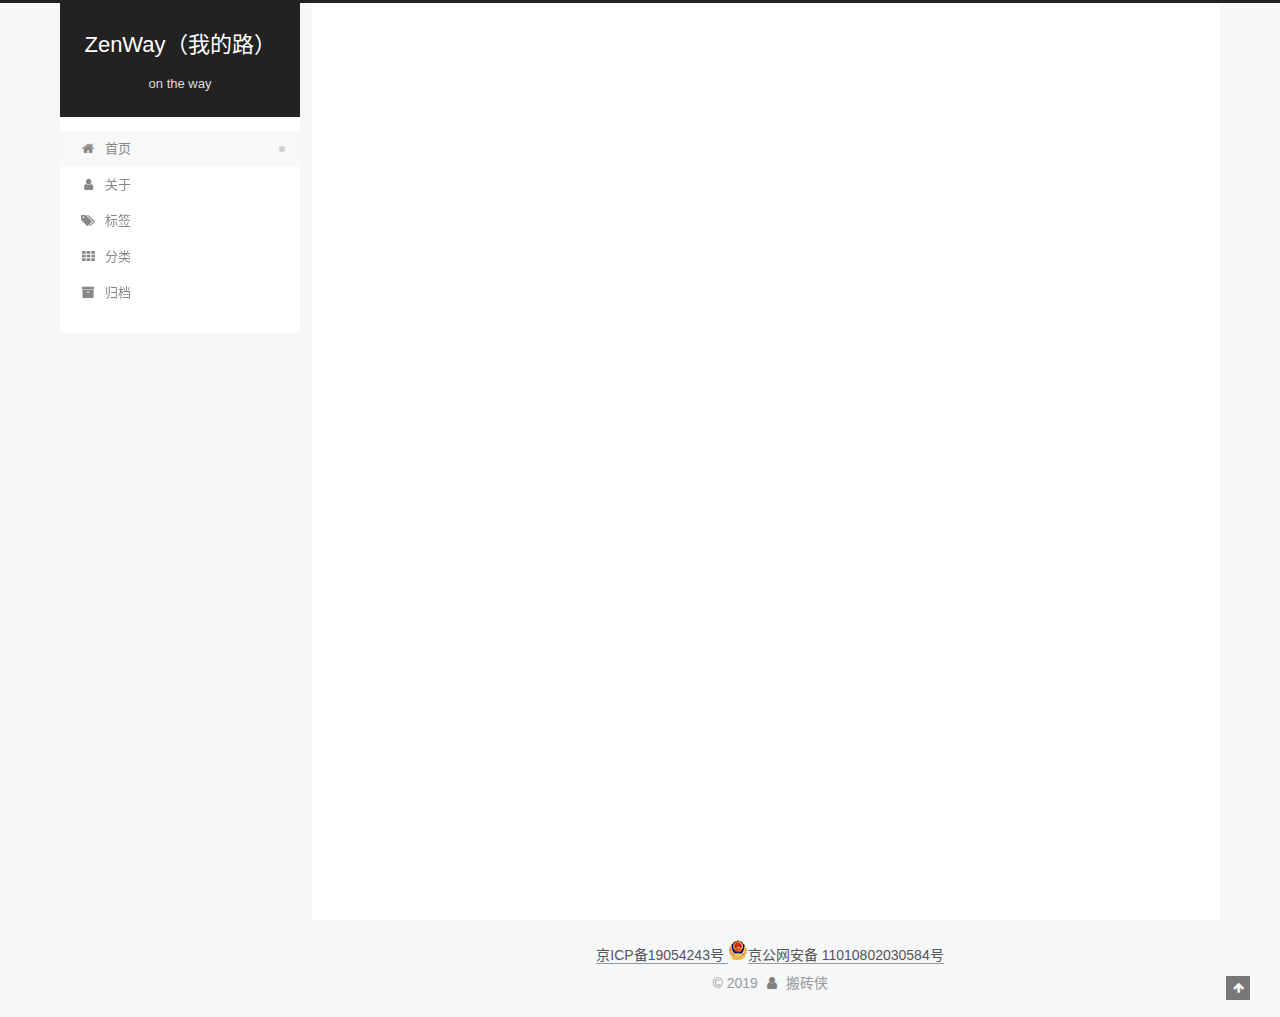
<file: index.html>
<!DOCTYPE html>
<html lang="zh-CN">
<head>
  <meta charset="UTF-8">
<meta name="viewport" content="width=device-width, initial-scale=1, maximum-scale=2">
<meta name="theme-color" content="#222">
<meta name="generator" content="Hexo 4.2.0">
  <link rel="apple-touch-icon" sizes="180x180" href="/images/apple-touch-icon-next.png">
  <link rel="icon" type="image/png" sizes="32x32" href="/images/favicon-32x32-next.png">
  <link rel="icon" type="image/png" sizes="16x16" href="/images/favicon-16x16-next.png">
  <link rel="mask-icon" href="/images/logo.svg" color="#222">

<link rel="stylesheet" href="/css/main.css">


<link rel="stylesheet" href="/lib/font-awesome/css/font-awesome.min.css">


<script id="hexo-configurations">
  var NexT = window.NexT || {};
  var CONFIG = {
    hostname: new URL('https://zenway.live').hostname,
    root: '/',
    scheme: 'Pisces',
    version: '7.6.0',
    exturl: false,
    sidebar: {"position":"left","display":"post","padding":18,"offset":12,"onmobile":false},
    copycode: {"enable":true,"show_result":true,"style":null},
    back2top: {"enable":true,"sidebar":false,"scrollpercent":false},
    bookmark: {"enable":false,"color":"#222","save":"auto"},
    fancybox: false,
    mediumzoom: false,
    lazyload: false,
    pangu: false,
    comments: {"style":"tabs","active":null,"storage":true,"lazyload":false,"nav":null},
    algolia: {
      appID: '',
      apiKey: '',
      indexName: '',
      hits: {"per_page":10},
      labels: {"input_placeholder":"Search for Posts","hits_empty":"We didn't find any results for the search: ${query}","hits_stats":"${hits} results found in ${time} ms"}
    },
    localsearch: {"enable":false,"trigger":"auto","top_n_per_article":1,"unescape":false,"preload":false},
    path: '',
    motion: {"enable":true,"async":false,"transition":{"post_block":"fadeIn","post_header":"slideDownIn","post_body":"slideDownIn","coll_header":"slideLeftIn","sidebar":"slideUpIn"}}
  };
</script>

  <meta property="og:type" content="website">
<meta property="og:title" content="ZenWay（我的路）">
<meta property="og:url" content="https://zenway.live/index.html">
<meta property="og:site_name" content="ZenWay（我的路）">
<meta property="og:locale" content="zh_CN">
<meta property="article:author" content="搬砖侠">
<meta name="twitter:card" content="summary">

<link rel="canonical" href="https://zenway.live/">


<script id="page-configurations">
  // https://hexo.io/docs/variables.html
  CONFIG.page = {
    sidebar: "",
    isHome: true,
    isPost: false
  };
</script>

  <title>ZenWay（我的路）</title>
  






  <noscript>
  <style>
  .use-motion .brand,
  .use-motion .menu-item,
  .sidebar-inner,
  .use-motion .post-block,
  .use-motion .pagination,
  .use-motion .comments,
  .use-motion .post-header,
  .use-motion .post-body,
  .use-motion .collection-header { opacity: initial; }

  .use-motion .site-title,
  .use-motion .site-subtitle {
    opacity: initial;
    top: initial;
  }

  .use-motion .logo-line-before i { left: initial; }
  .use-motion .logo-line-after i { right: initial; }
  </style>
</noscript>

</head>

<body itemscope itemtype="http://schema.org/WebPage">
  <div class="container use-motion">
    <div class="headband"></div>

    <header class="header" itemscope itemtype="http://schema.org/WPHeader">
      <div class="header-inner"><div class="site-brand-container">
  <div class="site-meta">

    <div>
      <a href="/" class="brand" rel="start">
        <span class="logo-line-before"><i></i></span>
        <span class="site-title">ZenWay（我的路）</span>
        <span class="logo-line-after"><i></i></span>
      </a>
    </div>
        <p class="site-subtitle">on the way</p>
  </div>

  <div class="site-nav-toggle">
    <div class="toggle" aria-label="切换导航栏">
      <span class="toggle-line toggle-line-first"></span>
      <span class="toggle-line toggle-line-middle"></span>
      <span class="toggle-line toggle-line-last"></span>
    </div>
  </div>
</div>


<nav class="site-nav">
  
  <ul id="menu" class="menu">
        <li class="menu-item menu-item-home">

    <a href="/" rel="section"><i class="fa fa-fw fa-home"></i>首页</a>

  </li>
        <li class="menu-item menu-item-about">

    <a href="/about/" rel="section"><i class="fa fa-fw fa-user"></i>关于</a>

  </li>
        <li class="menu-item menu-item-tags">

    <a href="/tags/" rel="section"><i class="fa fa-fw fa-tags"></i>标签</a>

  </li>
        <li class="menu-item menu-item-categories">

    <a href="/categories/" rel="section"><i class="fa fa-fw fa-th"></i>分类</a>

  </li>
        <li class="menu-item menu-item-archives">

    <a href="/archives/" rel="section"><i class="fa fa-fw fa-archive"></i>归档</a>

  </li>
  </ul>

</nav>
</div>
    </header>

    
  <div class="back-to-top">
    <i class="fa fa-arrow-up"></i>
    <span>0%</span>
  </div>


    <main class="main">
      <div class="main-inner">
        <div class="content-wrap">
          

          <div class="content">
            

  <div class="posts-expand">
        
  
  
  <article itemscope itemtype="http://schema.org/Article" class="post-block home" lang="zh-CN">
    <link itemprop="mainEntityOfPage" href="https://zenway.live/2019/12/24/note-vps/">

    <span hidden itemprop="author" itemscope itemtype="http://schema.org/Person">
      <meta itemprop="image" content="/images/avatar.gif">
      <meta itemprop="name" content="搬砖侠">
      <meta itemprop="description" content="">
    </span>

    <span hidden itemprop="publisher" itemscope itemtype="http://schema.org/Organization">
      <meta itemprop="name" content="ZenWay（我的路）">
    </span>
      <header class="post-header">
        <h1 class="post-title" itemprop="name headline">
          
            <a href="/2019/12/24/note-vps/" class="post-title-link" itemprop="url">云服务器使用记录</a>
        </h1>

        <div class="post-meta">
            <span class="post-meta-item">
              <span class="post-meta-item-icon">
                <i class="fa fa-calendar-o"></i>
              </span>
              <span class="post-meta-item-text">发表于</span>

              <time title="创建时间：2019-12-25 00:00:00" itemprop="dateCreated datePublished" datetime="2019-12-25T00:00:00+08:00">2019-12-25</time>
            </span>
              <span class="post-meta-item">
                <span class="post-meta-item-icon">
                  <i class="fa fa-calendar-check-o"></i>
                </span>
                <span class="post-meta-item-text">更新于</span>
                <time title="修改时间：2019-12-29 02:59:32" itemprop="dateModified" datetime="2019-12-29T02:59:32+08:00">2019-12-29</time>
              </span>
            <span class="post-meta-item">
              <span class="post-meta-item-icon">
                <i class="fa fa-folder-o"></i>
              </span>
              <span class="post-meta-item-text">分类于</span>
                <span itemprop="about" itemscope itemtype="http://schema.org/Thing">
                  <a href="/categories/Note/" itemprop="url" rel="index">
                    <span itemprop="name">Note</span>
                  </a>
                </span>
            </span>

          

        </div>
      </header>

    
    
    
    <div class="post-body" itemprop="articleBody">

      
          <div class="note default">
            <p>OS Release: CentOS Linux release 7.7.1908 (Core)<br>原则：以 docker 的方式安装应用，通过 nginx 代理</p>
          </div>
          <!--noindex-->
            <div class="post-button">
              <a class="btn" href="/2019/12/24/note-vps/#more" rel="contents">
                阅读全文 &raquo;
              </a>
            </div>
          <!--/noindex-->
        
      
    </div>

    
    
    
      <footer class="post-footer">
        <div class="post-eof"></div>
      </footer>
  </article>
  
  
  

        
  
  
  <article itemscope itemtype="http://schema.org/Article" class="post-block home" lang="zh-CN">
    <link itemprop="mainEntityOfPage" href="https://zenway.live/2019/12/23/hello-world/">

    <span hidden itemprop="author" itemscope itemtype="http://schema.org/Person">
      <meta itemprop="image" content="/images/avatar.gif">
      <meta itemprop="name" content="搬砖侠">
      <meta itemprop="description" content="">
    </span>

    <span hidden itemprop="publisher" itemscope itemtype="http://schema.org/Organization">
      <meta itemprop="name" content="ZenWay（我的路）">
    </span>
      <header class="post-header">
        <h1 class="post-title" itemprop="name headline">
          
            <a href="/2019/12/23/hello-world/" class="post-title-link" itemprop="url">起源</a>
        </h1>

        <div class="post-meta">
            <span class="post-meta-item">
              <span class="post-meta-item-icon">
                <i class="fa fa-calendar-o"></i>
              </span>
              <span class="post-meta-item-text">发表于</span>

              <time title="创建时间：2019-12-24 00:00:00" itemprop="dateCreated datePublished" datetime="2019-12-24T00:00:00+08:00">2019-12-24</time>
            </span>
              <span class="post-meta-item">
                <span class="post-meta-item-icon">
                  <i class="fa fa-calendar-check-o"></i>
                </span>
                <span class="post-meta-item-text">更新于</span>
                <time title="修改时间：2019-12-29 02:59:32" itemprop="dateModified" datetime="2019-12-29T02:59:32+08:00">2019-12-29</time>
              </span>
            <span class="post-meta-item">
              <span class="post-meta-item-icon">
                <i class="fa fa-folder-o"></i>
              </span>
              <span class="post-meta-item-text">分类于</span>
                <span itemprop="about" itemscope itemtype="http://schema.org/Thing">
                  <a href="/categories/Diary/" itemprop="url" rel="index">
                    <span itemprop="name">Diary</span>
                  </a>
                </span>
            </span>

          

        </div>
      </header>

    
    
    
    <div class="post-body" itemprop="articleBody">

      
          <h1 id="初衷"><a href="#初衷" class="headerlink" title="初衷"></a>初衷</h1><p>之前通过 GitHub Pages+域名折腾过段时间的个人博客，由于种种原因，没有坚持下去。随着年龄的增长，记忆力慢慢跟不上，被迫养成记笔记的习惯，也希望能有一些东西拿出来分享。</p>
          <!--noindex-->
            <div class="post-button">
              <a class="btn" href="/2019/12/23/hello-world/#more" rel="contents">
                阅读全文 &raquo;
              </a>
            </div>
          <!--/noindex-->
        
      
    </div>

    
    
    
      <footer class="post-footer">
        <div class="post-eof"></div>
      </footer>
  </article>
  
  
  

  </div>

  



          </div>
          

<script>
  window.addEventListener('tabs:register', () => {
    let activeClass = CONFIG.comments.activeClass;
    if (CONFIG.comments.storage) {
      activeClass = localStorage.getItem('comments_active') || activeClass;
    }
    if (activeClass) {
      let activeTab = document.querySelector(`a[href="#comment-${activeClass}"]`);
      if (activeTab) {
        activeTab.click();
      }
    }
  });
  if (CONFIG.comments.storage) {
    window.addEventListener('tabs:click', event => {
      if (!event.target.matches('.tabs-comment .tab-content .tab-pane')) return;
      let commentClass = event.target.classList[1];
      localStorage.setItem('comments_active', commentClass);
    });
  }
</script>

        </div>
          
  
  <div class="toggle sidebar-toggle">
    <span class="toggle-line toggle-line-first"></span>
    <span class="toggle-line toggle-line-middle"></span>
    <span class="toggle-line toggle-line-last"></span>
  </div>

  <aside class="sidebar">
    <div class="sidebar-inner">

      <ul class="sidebar-nav motion-element">
        <li class="sidebar-nav-toc">
          文章目录
        </li>
        <li class="sidebar-nav-overview">
          站点概览
        </li>
      </ul>

      <!--noindex-->
      <div class="post-toc-wrap sidebar-panel">
      </div>
      <!--/noindex-->

      <div class="site-overview-wrap sidebar-panel">
        <div class="site-author motion-element" itemprop="author" itemscope itemtype="http://schema.org/Person">
  <p class="site-author-name" itemprop="name">搬砖侠</p>
  <div class="site-description" itemprop="description"></div>
</div>
<div class="site-state-wrap motion-element">
  <nav class="site-state">
      <div class="site-state-item site-state-posts">
          <a href="/archives/">
        
          <span class="site-state-item-count">2</span>
          <span class="site-state-item-name">日志</span>
        </a>
      </div>
      <div class="site-state-item site-state-categories">
            <a href="/categories/">
          
        <span class="site-state-item-count">2</span>
        <span class="site-state-item-name">分类</span></a>
      </div>
      <div class="site-state-item site-state-tags">
            <a href="/tags/">
          
        <span class="site-state-item-count">2</span>
        <span class="site-state-item-name">标签</span></a>
      </div>
  </nav>
</div>



      </div>

    </div>
  </aside>
  <div id="sidebar-dimmer"></div>


      </div>
    </main>

    <footer class="footer">
      <div class="footer-inner">
        
  <div class="beian"><a href="http://www.beian.miit.gov.cn/" rel="noopener" target="_blank">京ICP备19054243号 </a>
      <img src="/images/gongan.png" style="display: inline-block;"><a href="http://www.beian.gov.cn/portal/registerSystemInfo?recordcode=11010802030584" rel="noopener" target="_blank">京公网安备 11010802030584号 </a>
  </div>

<div class="copyright">
  
  &copy; 
  <span itemprop="copyrightYear">2019</span>
  <span class="with-love">
    <i class="fa fa-user"></i>
  </span>
  <span class="author" itemprop="copyrightHolder">搬砖侠</span>
</div>

        








      </div>
    </footer>
  </div>

  
  <script src="/lib/anime.min.js"></script>
  <script src="/lib/velocity/velocity.min.js"></script>
  <script src="/lib/velocity/velocity.ui.min.js"></script>

<script src="/js/utils.js"></script>

<script src="/js/motion.js"></script>


<script src="/js/schemes/pisces.js"></script>


<script src="/js/next-boot.js"></script>




  















  

  

</body>
</html>
</file>
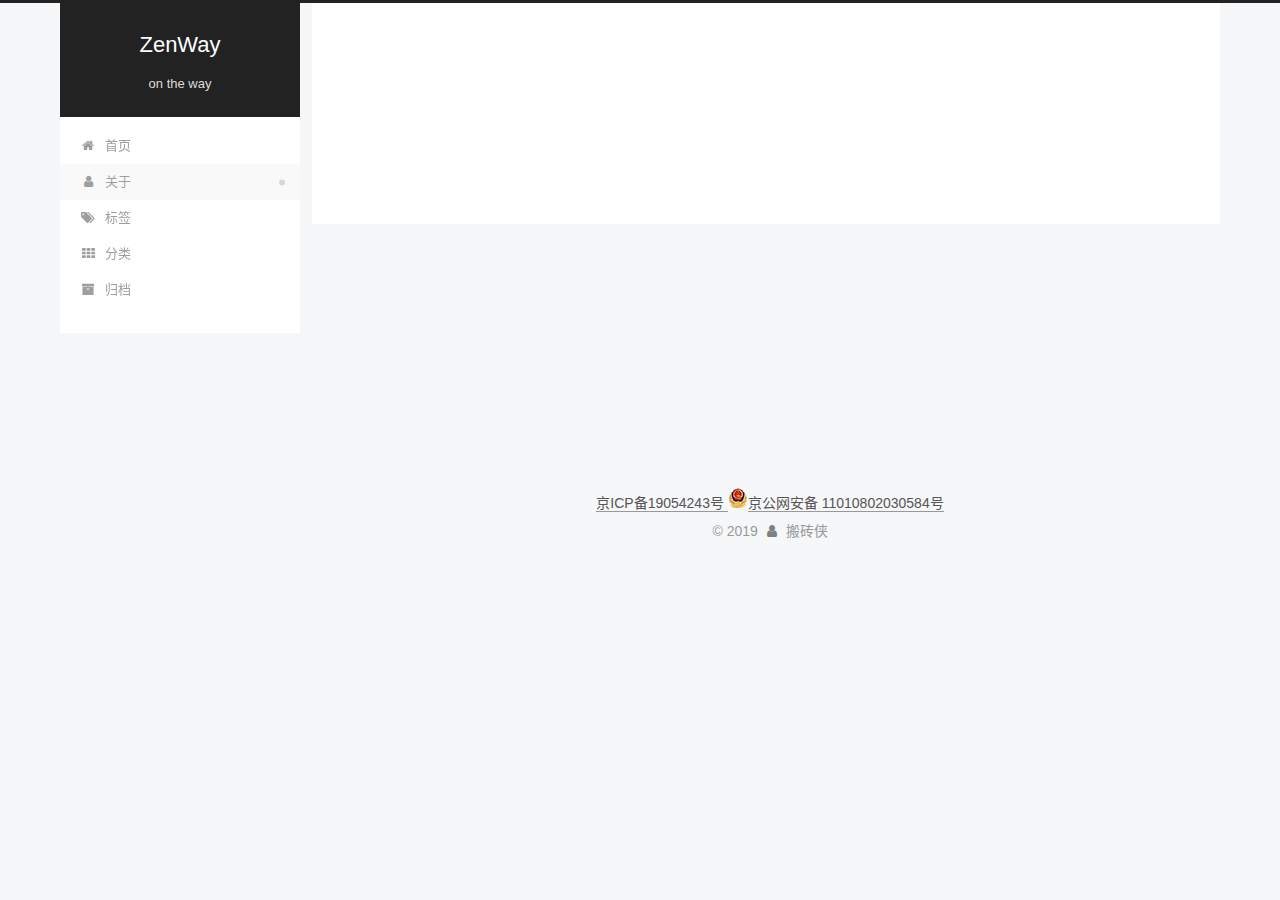
<file: about/index.html>
<!DOCTYPE html>
<html lang="zh-CN">
<head>
  <meta charset="UTF-8">
<meta name="viewport" content="width=device-width, initial-scale=1, maximum-scale=2">
<meta name="theme-color" content="#222">
<meta name="generator" content="Hexo 4.2.0">
  <link rel="apple-touch-icon" sizes="180x180" href="/images/apple-touch-icon-next.png">
  <link rel="icon" type="image/png" sizes="32x32" href="/images/favicon-32x32-next.png">
  <link rel="icon" type="image/png" sizes="16x16" href="/images/favicon-16x16-next.png">
  <link rel="mask-icon" href="/images/logo.svg" color="#222">

<link rel="stylesheet" href="/css/main.css">


<link rel="stylesheet" href="/lib/font-awesome/css/font-awesome.min.css">


<script id="hexo-configurations">
  var NexT = window.NexT || {};
  var CONFIG = {
    hostname: new URL('https://zenway.live').hostname,
    root: '/',
    scheme: 'Pisces',
    version: '7.6.0',
    exturl: false,
    sidebar: {"position":"left","display":"post","padding":18,"offset":12,"onmobile":false},
    copycode: {"enable":true,"show_result":true,"style":null},
    back2top: {"enable":true,"sidebar":false,"scrollpercent":false},
    bookmark: {"enable":false,"color":"#222","save":"auto"},
    fancybox: false,
    mediumzoom: false,
    lazyload: false,
    pangu: false,
    comments: {"style":"tabs","active":null,"storage":true,"lazyload":false,"nav":null},
    algolia: {
      appID: '',
      apiKey: '',
      indexName: '',
      hits: {"per_page":10},
      labels: {"input_placeholder":"Search for Posts","hits_empty":"We didn't find any results for the search: ${query}","hits_stats":"${hits} results found in ${time} ms"}
    },
    localsearch: {"enable":false,"trigger":"auto","top_n_per_article":1,"unescape":false,"preload":false},
    path: '',
    motion: {"enable":true,"async":false,"transition":{"post_block":"fadeIn","post_header":"slideDownIn","post_body":"slideDownIn","coll_header":"slideLeftIn","sidebar":"slideUpIn"}}
  };
</script>

  <meta property="og:type" content="website">
<meta property="og:title" content="关于我">
<meta property="og:url" content="https://zenway.live/about/index.html">
<meta property="og:site_name" content="ZenWay">
<meta property="og:locale" content="zh_CN">
<meta property="article:published_time" content="2019-12-24T08:38:10.000Z">
<meta property="article:modified_time" content="2019-12-28T18:59:32.100Z">
<meta property="article:author" content="搬砖侠">
<meta name="twitter:card" content="summary">

<link rel="canonical" href="https://zenway.live/about/">


<script id="page-configurations">
  // https://hexo.io/docs/variables.html
  CONFIG.page = {
    sidebar: "",
    isHome: false,
    isPost: false
  };
</script>

  <title>关于我 | ZenWay
  </title>
  






  <noscript>
  <style>
  .use-motion .brand,
  .use-motion .menu-item,
  .sidebar-inner,
  .use-motion .post-block,
  .use-motion .pagination,
  .use-motion .comments,
  .use-motion .post-header,
  .use-motion .post-body,
  .use-motion .collection-header { opacity: initial; }

  .use-motion .site-title,
  .use-motion .site-subtitle {
    opacity: initial;
    top: initial;
  }

  .use-motion .logo-line-before i { left: initial; }
  .use-motion .logo-line-after i { right: initial; }
  </style>
</noscript>

</head>

<body itemscope itemtype="http://schema.org/WebPage">
  <div class="container use-motion">
    <div class="headband"></div>

    <header class="header" itemscope itemtype="http://schema.org/WPHeader">
      <div class="header-inner"><div class="site-brand-container">
  <div class="site-meta">

    <div>
      <a href="/" class="brand" rel="start">
        <span class="logo-line-before"><i></i></span>
        <span class="site-title">ZenWay</span>
        <span class="logo-line-after"><i></i></span>
      </a>
    </div>
        <p class="site-subtitle">on the way</p>
  </div>

  <div class="site-nav-toggle">
    <div class="toggle" aria-label="切换导航栏">
      <span class="toggle-line toggle-line-first"></span>
      <span class="toggle-line toggle-line-middle"></span>
      <span class="toggle-line toggle-line-last"></span>
    </div>
  </div>
</div>


<nav class="site-nav">
  
  <ul id="menu" class="menu">
        <li class="menu-item menu-item-home">

    <a href="/" rel="section"><i class="fa fa-fw fa-home"></i>首页</a>

  </li>
        <li class="menu-item menu-item-about">

    <a href="/about/" rel="section"><i class="fa fa-fw fa-user"></i>关于</a>

  </li>
        <li class="menu-item menu-item-tags">

    <a href="/tags/" rel="section"><i class="fa fa-fw fa-tags"></i>标签</a>

  </li>
        <li class="menu-item menu-item-categories">

    <a href="/categories/" rel="section"><i class="fa fa-fw fa-th"></i>分类</a>

  </li>
        <li class="menu-item menu-item-archives">

    <a href="/archives/" rel="section"><i class="fa fa-fw fa-archive"></i>归档</a>

  </li>
  </ul>

</nav>
</div>
    </header>

    
  <div class="back-to-top">
    <i class="fa fa-arrow-up"></i>
    <span>0%</span>
  </div>


    <main class="main">
      <div class="main-inner">
        <div class="content-wrap">
          
  
  

          <div class="content">
            

  <div class="posts-expand">
    
    
    
    <div class="post-block" lang="zh-CN">
      <header class="post-header">

<h1 class="post-title" itemprop="name headline">关于我
</h1>

<div class="post-meta">
  

</div>

</header>

      
      
      
      <div class="post-body">
          
      </div>
      
      
      
    </div>
    

    
    
    
  </div>


          </div>
          

<script>
  window.addEventListener('tabs:register', () => {
    let activeClass = CONFIG.comments.activeClass;
    if (CONFIG.comments.storage) {
      activeClass = localStorage.getItem('comments_active') || activeClass;
    }
    if (activeClass) {
      let activeTab = document.querySelector(`a[href="#comment-${activeClass}"]`);
      if (activeTab) {
        activeTab.click();
      }
    }
  });
  if (CONFIG.comments.storage) {
    window.addEventListener('tabs:click', event => {
      if (!event.target.matches('.tabs-comment .tab-content .tab-pane')) return;
      let commentClass = event.target.classList[1];
      localStorage.setItem('comments_active', commentClass);
    });
  }
</script>

        </div>
          
  
  <div class="toggle sidebar-toggle">
    <span class="toggle-line toggle-line-first"></span>
    <span class="toggle-line toggle-line-middle"></span>
    <span class="toggle-line toggle-line-last"></span>
  </div>

  <aside class="sidebar">
    <div class="sidebar-inner">

      <ul class="sidebar-nav motion-element">
        <li class="sidebar-nav-toc">
          文章目录
        </li>
        <li class="sidebar-nav-overview">
          站点概览
        </li>
      </ul>

      <!--noindex-->
      <div class="post-toc-wrap sidebar-panel">
      </div>
      <!--/noindex-->

      <div class="site-overview-wrap sidebar-panel">
        <div class="site-author motion-element" itemprop="author" itemscope itemtype="http://schema.org/Person">
  <p class="site-author-name" itemprop="name">搬砖侠</p>
  <div class="site-description" itemprop="description"></div>
</div>
<div class="site-state-wrap motion-element">
  <nav class="site-state">
      <div class="site-state-item site-state-posts">
          <a href="/archives/">
        
          <span class="site-state-item-count">2</span>
          <span class="site-state-item-name">日志</span>
        </a>
      </div>
      <div class="site-state-item site-state-categories">
            <a href="/categories/">
          
        <span class="site-state-item-count">2</span>
        <span class="site-state-item-name">分类</span></a>
      </div>
      <div class="site-state-item site-state-tags">
            <a href="/tags/">
          
        <span class="site-state-item-count">2</span>
        <span class="site-state-item-name">标签</span></a>
      </div>
  </nav>
</div>



      </div>

    </div>
  </aside>
  <div id="sidebar-dimmer"></div>


      </div>
    </main>

    <footer class="footer">
      <div class="footer-inner">
        
  <div class="beian"><a href="http://www.beian.miit.gov.cn/" rel="noopener" target="_blank">京ICP备19054243号 </a>
      <img src="/images/gongan.png" style="display: inline-block;"><a href="http://www.beian.gov.cn/portal/registerSystemInfo?recordcode=11010802030584" rel="noopener" target="_blank">京公网安备 11010802030584号 </a>
  </div>

<div class="copyright">
  
  &copy; 
  <span itemprop="copyrightYear">2019</span>
  <span class="with-love">
    <i class="fa fa-user"></i>
  </span>
  <span class="author" itemprop="copyrightHolder">搬砖侠</span>
</div>

        








      </div>
    </footer>
  </div>

  
  <script src="/lib/anime.min.js"></script>
  <script src="/lib/velocity/velocity.min.js"></script>
  <script src="/lib/velocity/velocity.ui.min.js"></script>

<script src="/js/utils.js"></script>

<script src="/js/motion.js"></script>


<script src="/js/schemes/pisces.js"></script>


<script src="/js/next-boot.js"></script>




  















  

  

</body>
</html>
</file>
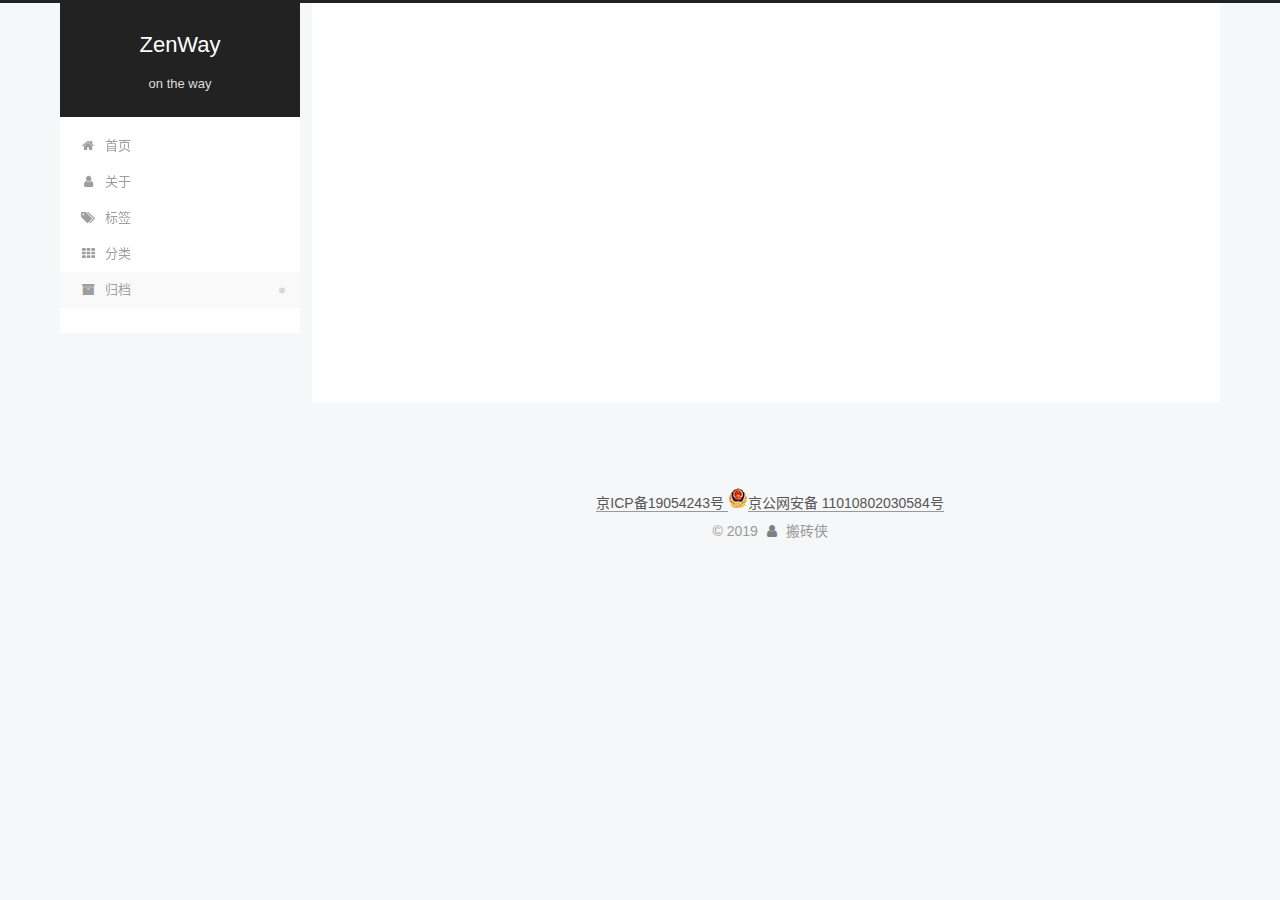
<file: archives/index.html>
<!DOCTYPE html>
<html lang="zh-CN">
<head>
  <meta charset="UTF-8">
<meta name="viewport" content="width=device-width, initial-scale=1, maximum-scale=2">
<meta name="theme-color" content="#222">
<meta name="generator" content="Hexo 4.2.0">
  <link rel="apple-touch-icon" sizes="180x180" href="/images/apple-touch-icon-next.png">
  <link rel="icon" type="image/png" sizes="32x32" href="/images/favicon-32x32-next.png">
  <link rel="icon" type="image/png" sizes="16x16" href="/images/favicon-16x16-next.png">
  <link rel="mask-icon" href="/images/logo.svg" color="#222">

<link rel="stylesheet" href="/css/main.css">


<link rel="stylesheet" href="/lib/font-awesome/css/font-awesome.min.css">


<script id="hexo-configurations">
  var NexT = window.NexT || {};
  var CONFIG = {
    hostname: new URL('https://zenway.live').hostname,
    root: '/',
    scheme: 'Pisces',
    version: '7.6.0',
    exturl: false,
    sidebar: {"position":"left","display":"post","padding":18,"offset":12,"onmobile":false},
    copycode: {"enable":true,"show_result":true,"style":null},
    back2top: {"enable":true,"sidebar":false,"scrollpercent":false},
    bookmark: {"enable":false,"color":"#222","save":"auto"},
    fancybox: false,
    mediumzoom: false,
    lazyload: false,
    pangu: false,
    comments: {"style":"tabs","active":null,"storage":true,"lazyload":false,"nav":null},
    algolia: {
      appID: '',
      apiKey: '',
      indexName: '',
      hits: {"per_page":10},
      labels: {"input_placeholder":"Search for Posts","hits_empty":"We didn't find any results for the search: ${query}","hits_stats":"${hits} results found in ${time} ms"}
    },
    localsearch: {"enable":false,"trigger":"auto","top_n_per_article":1,"unescape":false,"preload":false},
    path: '',
    motion: {"enable":true,"async":false,"transition":{"post_block":"fadeIn","post_header":"slideDownIn","post_body":"slideDownIn","coll_header":"slideLeftIn","sidebar":"slideUpIn"}}
  };
</script>

  <meta property="og:type" content="website">
<meta property="og:title" content="ZenWay">
<meta property="og:url" content="https://zenway.live/archives/index.html">
<meta property="og:site_name" content="ZenWay">
<meta property="og:locale" content="zh_CN">
<meta property="article:author" content="搬砖侠">
<meta name="twitter:card" content="summary">

<link rel="canonical" href="https://zenway.live/archives/">


<script id="page-configurations">
  // https://hexo.io/docs/variables.html
  CONFIG.page = {
    sidebar: "",
    isHome: false,
    isPost: false
  };
</script>

  <title>归档 | ZenWay</title>
  






  <noscript>
  <style>
  .use-motion .brand,
  .use-motion .menu-item,
  .sidebar-inner,
  .use-motion .post-block,
  .use-motion .pagination,
  .use-motion .comments,
  .use-motion .post-header,
  .use-motion .post-body,
  .use-motion .collection-header { opacity: initial; }

  .use-motion .site-title,
  .use-motion .site-subtitle {
    opacity: initial;
    top: initial;
  }

  .use-motion .logo-line-before i { left: initial; }
  .use-motion .logo-line-after i { right: initial; }
  </style>
</noscript>

</head>

<body itemscope itemtype="http://schema.org/WebPage">
  <div class="container use-motion">
    <div class="headband"></div>

    <header class="header" itemscope itemtype="http://schema.org/WPHeader">
      <div class="header-inner"><div class="site-brand-container">
  <div class="site-meta">

    <div>
      <a href="/" class="brand" rel="start">
        <span class="logo-line-before"><i></i></span>
        <span class="site-title">ZenWay</span>
        <span class="logo-line-after"><i></i></span>
      </a>
    </div>
        <p class="site-subtitle">on the way</p>
  </div>

  <div class="site-nav-toggle">
    <div class="toggle" aria-label="切换导航栏">
      <span class="toggle-line toggle-line-first"></span>
      <span class="toggle-line toggle-line-middle"></span>
      <span class="toggle-line toggle-line-last"></span>
    </div>
  </div>
</div>


<nav class="site-nav">
  
  <ul id="menu" class="menu">
        <li class="menu-item menu-item-home">

    <a href="/" rel="section"><i class="fa fa-fw fa-home"></i>首页</a>

  </li>
        <li class="menu-item menu-item-about">

    <a href="/about/" rel="section"><i class="fa fa-fw fa-user"></i>关于</a>

  </li>
        <li class="menu-item menu-item-tags">

    <a href="/tags/" rel="section"><i class="fa fa-fw fa-tags"></i>标签</a>

  </li>
        <li class="menu-item menu-item-categories">

    <a href="/categories/" rel="section"><i class="fa fa-fw fa-th"></i>分类</a>

  </li>
        <li class="menu-item menu-item-archives">

    <a href="/archives/" rel="section"><i class="fa fa-fw fa-archive"></i>归档</a>

  </li>
  </ul>

</nav>
</div>
    </header>

    
  <div class="back-to-top">
    <i class="fa fa-arrow-up"></i>
    <span>0%</span>
  </div>


    <main class="main">
      <div class="main-inner">
        <div class="content-wrap">
          

          <div class="content">
            

  
  
  
  <div class="post-block">
    <div class="posts-collapse">
      <div class="collection-title">
        <span class="collection-header">嗯..! 目前共计 2 篇日志。 继续努力。</span>
      </div>

      
    <div class="collection-year">
      <h1 class="collection-header">2019</h1>
    </div>

  <article itemscope itemtype="http://schema.org/Article">
    <header class="post-header">

      <div class="post-meta">
        <time itemprop="dateCreated"
              datetime="2019-12-25T00:00:00+08:00"
              content="2019-12-25">
          12-25
        </time>
      </div>

      <h2 class="post-title">
          <a class="post-title-link" href="/2019/12/24/note-vps/" itemprop="url">
            <span itemprop="name">云服务器使用记录</span>
          </a>
      </h2>

    </header>
  </article>

  <article itemscope itemtype="http://schema.org/Article">
    <header class="post-header">

      <div class="post-meta">
        <time itemprop="dateCreated"
              datetime="2019-12-24T00:00:00+08:00"
              content="2019-12-24">
          12-24
        </time>
      </div>

      <h2 class="post-title">
          <a class="post-title-link" href="/2019/12/23/hello-world/" itemprop="url">
            <span itemprop="name">起源</span>
          </a>
      </h2>

    </header>
  </article>


    </div>
  </div>
  
  
  

  



          </div>
          

<script>
  window.addEventListener('tabs:register', () => {
    let activeClass = CONFIG.comments.activeClass;
    if (CONFIG.comments.storage) {
      activeClass = localStorage.getItem('comments_active') || activeClass;
    }
    if (activeClass) {
      let activeTab = document.querySelector(`a[href="#comment-${activeClass}"]`);
      if (activeTab) {
        activeTab.click();
      }
    }
  });
  if (CONFIG.comments.storage) {
    window.addEventListener('tabs:click', event => {
      if (!event.target.matches('.tabs-comment .tab-content .tab-pane')) return;
      let commentClass = event.target.classList[1];
      localStorage.setItem('comments_active', commentClass);
    });
  }
</script>

        </div>
          
  
  <div class="toggle sidebar-toggle">
    <span class="toggle-line toggle-line-first"></span>
    <span class="toggle-line toggle-line-middle"></span>
    <span class="toggle-line toggle-line-last"></span>
  </div>

  <aside class="sidebar">
    <div class="sidebar-inner">

      <ul class="sidebar-nav motion-element">
        <li class="sidebar-nav-toc">
          文章目录
        </li>
        <li class="sidebar-nav-overview">
          站点概览
        </li>
      </ul>

      <!--noindex-->
      <div class="post-toc-wrap sidebar-panel">
      </div>
      <!--/noindex-->

      <div class="site-overview-wrap sidebar-panel">
        <div class="site-author motion-element" itemprop="author" itemscope itemtype="http://schema.org/Person">
  <p class="site-author-name" itemprop="name">搬砖侠</p>
  <div class="site-description" itemprop="description"></div>
</div>
<div class="site-state-wrap motion-element">
  <nav class="site-state">
      <div class="site-state-item site-state-posts">
          <a href="/archives/">
        
          <span class="site-state-item-count">2</span>
          <span class="site-state-item-name">日志</span>
        </a>
      </div>
      <div class="site-state-item site-state-categories">
            <a href="/categories/">
          
        <span class="site-state-item-count">2</span>
        <span class="site-state-item-name">分类</span></a>
      </div>
      <div class="site-state-item site-state-tags">
            <a href="/tags/">
          
        <span class="site-state-item-count">2</span>
        <span class="site-state-item-name">标签</span></a>
      </div>
  </nav>
</div>



      </div>

    </div>
  </aside>
  <div id="sidebar-dimmer"></div>


      </div>
    </main>

    <footer class="footer">
      <div class="footer-inner">
        
  <div class="beian"><a href="http://www.beian.miit.gov.cn/" rel="noopener" target="_blank">京ICP备19054243号 </a>
      <img src="/images/gongan.png" style="display: inline-block;"><a href="http://www.beian.gov.cn/portal/registerSystemInfo?recordcode=11010802030584" rel="noopener" target="_blank">京公网安备 11010802030584号 </a>
  </div>

<div class="copyright">
  
  &copy; 
  <span itemprop="copyrightYear">2019</span>
  <span class="with-love">
    <i class="fa fa-user"></i>
  </span>
  <span class="author" itemprop="copyrightHolder">搬砖侠</span>
</div>

        








      </div>
    </footer>
  </div>

  
  <script src="/lib/anime.min.js"></script>
  <script src="/lib/velocity/velocity.min.js"></script>
  <script src="/lib/velocity/velocity.ui.min.js"></script>

<script src="/js/utils.js"></script>

<script src="/js/motion.js"></script>


<script src="/js/schemes/pisces.js"></script>


<script src="/js/next-boot.js"></script>




  















  

  

</body>
</html>
</file>
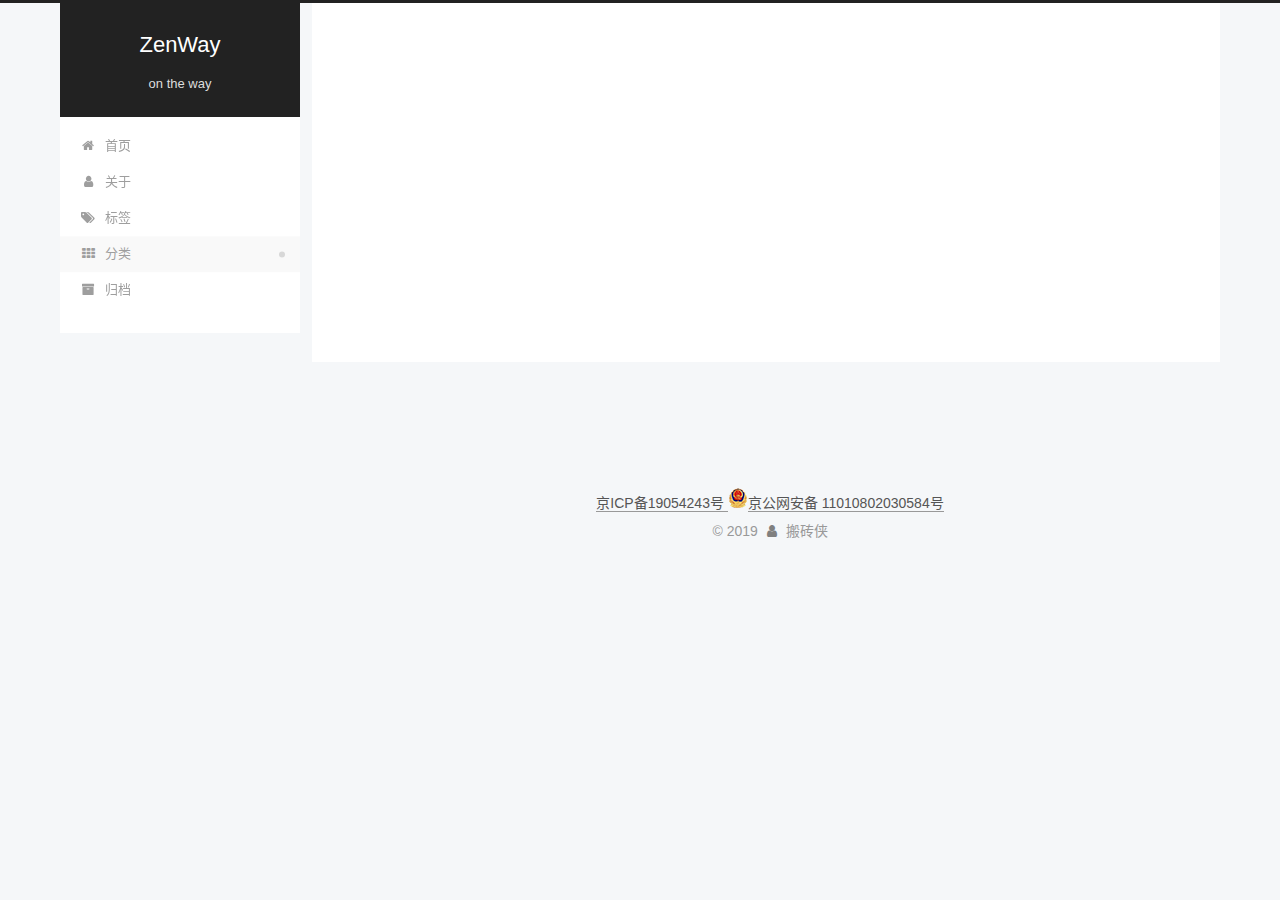
<file: categories/index.html>
<!DOCTYPE html>
<html lang="zh-CN">
<head>
  <meta charset="UTF-8">
<meta name="viewport" content="width=device-width, initial-scale=1, maximum-scale=2">
<meta name="theme-color" content="#222">
<meta name="generator" content="Hexo 4.2.0">
  <link rel="apple-touch-icon" sizes="180x180" href="/images/apple-touch-icon-next.png">
  <link rel="icon" type="image/png" sizes="32x32" href="/images/favicon-32x32-next.png">
  <link rel="icon" type="image/png" sizes="16x16" href="/images/favicon-16x16-next.png">
  <link rel="mask-icon" href="/images/logo.svg" color="#222">

<link rel="stylesheet" href="/css/main.css">


<link rel="stylesheet" href="/lib/font-awesome/css/font-awesome.min.css">


<script id="hexo-configurations">
  var NexT = window.NexT || {};
  var CONFIG = {
    hostname: new URL('https://zenway.live').hostname,
    root: '/',
    scheme: 'Pisces',
    version: '7.6.0',
    exturl: false,
    sidebar: {"position":"left","display":"post","padding":18,"offset":12,"onmobile":false},
    copycode: {"enable":true,"show_result":true,"style":null},
    back2top: {"enable":true,"sidebar":false,"scrollpercent":false},
    bookmark: {"enable":false,"color":"#222","save":"auto"},
    fancybox: false,
    mediumzoom: false,
    lazyload: false,
    pangu: false,
    comments: {"style":"tabs","active":null,"storage":true,"lazyload":false,"nav":null},
    algolia: {
      appID: '',
      apiKey: '',
      indexName: '',
      hits: {"per_page":10},
      labels: {"input_placeholder":"Search for Posts","hits_empty":"We didn't find any results for the search: ${query}","hits_stats":"${hits} results found in ${time} ms"}
    },
    localsearch: {"enable":false,"trigger":"auto","top_n_per_article":1,"unescape":false,"preload":false},
    path: '',
    motion: {"enable":true,"async":false,"transition":{"post_block":"fadeIn","post_header":"slideDownIn","post_body":"slideDownIn","coll_header":"slideLeftIn","sidebar":"slideUpIn"}}
  };
</script>

  <meta property="og:type" content="website">
<meta property="og:title" content="categories">
<meta property="og:url" content="https://zenway.live/categories/index.html">
<meta property="og:site_name" content="ZenWay">
<meta property="og:locale" content="zh_CN">
<meta property="article:published_time" content="2019-12-25T14:18:15.000Z">
<meta property="article:modified_time" content="2019-12-28T18:59:32.100Z">
<meta property="article:author" content="搬砖侠">
<meta name="twitter:card" content="summary">

<link rel="canonical" href="https://zenway.live/categories/">


<script id="page-configurations">
  // https://hexo.io/docs/variables.html
  CONFIG.page = {
    sidebar: "",
    isHome: false,
    isPost: false
  };
</script>

  <title>categories | ZenWay
  </title>
  






  <noscript>
  <style>
  .use-motion .brand,
  .use-motion .menu-item,
  .sidebar-inner,
  .use-motion .post-block,
  .use-motion .pagination,
  .use-motion .comments,
  .use-motion .post-header,
  .use-motion .post-body,
  .use-motion .collection-header { opacity: initial; }

  .use-motion .site-title,
  .use-motion .site-subtitle {
    opacity: initial;
    top: initial;
  }

  .use-motion .logo-line-before i { left: initial; }
  .use-motion .logo-line-after i { right: initial; }
  </style>
</noscript>

</head>

<body itemscope itemtype="http://schema.org/WebPage">
  <div class="container use-motion">
    <div class="headband"></div>

    <header class="header" itemscope itemtype="http://schema.org/WPHeader">
      <div class="header-inner"><div class="site-brand-container">
  <div class="site-meta">

    <div>
      <a href="/" class="brand" rel="start">
        <span class="logo-line-before"><i></i></span>
        <span class="site-title">ZenWay</span>
        <span class="logo-line-after"><i></i></span>
      </a>
    </div>
        <p class="site-subtitle">on the way</p>
  </div>

  <div class="site-nav-toggle">
    <div class="toggle" aria-label="切换导航栏">
      <span class="toggle-line toggle-line-first"></span>
      <span class="toggle-line toggle-line-middle"></span>
      <span class="toggle-line toggle-line-last"></span>
    </div>
  </div>
</div>


<nav class="site-nav">
  
  <ul id="menu" class="menu">
        <li class="menu-item menu-item-home">

    <a href="/" rel="section"><i class="fa fa-fw fa-home"></i>首页</a>

  </li>
        <li class="menu-item menu-item-about">

    <a href="/about/" rel="section"><i class="fa fa-fw fa-user"></i>关于</a>

  </li>
        <li class="menu-item menu-item-tags">

    <a href="/tags/" rel="section"><i class="fa fa-fw fa-tags"></i>标签</a>

  </li>
        <li class="menu-item menu-item-categories">

    <a href="/categories/" rel="section"><i class="fa fa-fw fa-th"></i>分类</a>

  </li>
        <li class="menu-item menu-item-archives">

    <a href="/archives/" rel="section"><i class="fa fa-fw fa-archive"></i>归档</a>

  </li>
  </ul>

</nav>
</div>
    </header>

    
  <div class="back-to-top">
    <i class="fa fa-arrow-up"></i>
    <span>0%</span>
  </div>


    <main class="main">
      <div class="main-inner">
        <div class="content-wrap">
          
  
  

          <div class="content">
            

  <div class="posts-expand">
    
    
    
    <div class="post-block" lang="zh-CN">
      <header class="post-header">

<h1 class="post-title" itemprop="name headline">categories
</h1>

<div class="post-meta">
  

</div>

</header>

      
      
      
      <div class="post-body">
          <div class="category-all-page">
            <div class="category-all-title">
              目前共计 2 个分类
            </div>
            <div class="category-all">
              <ul class="category-list"><li class="category-list-item"><a class="category-list-link" href="/categories/Diary/">Diary</a><span class="category-list-count">1</span></li><li class="category-list-item"><a class="category-list-link" href="/categories/Note/">Note</a><span class="category-list-count">1</span></li></ul>
            </div>
          </div>
        
      </div>
      
      
      
    </div>
    

    
    
    
  </div>


          </div>
          

<script>
  window.addEventListener('tabs:register', () => {
    let activeClass = CONFIG.comments.activeClass;
    if (CONFIG.comments.storage) {
      activeClass = localStorage.getItem('comments_active') || activeClass;
    }
    if (activeClass) {
      let activeTab = document.querySelector(`a[href="#comment-${activeClass}"]`);
      if (activeTab) {
        activeTab.click();
      }
    }
  });
  if (CONFIG.comments.storage) {
    window.addEventListener('tabs:click', event => {
      if (!event.target.matches('.tabs-comment .tab-content .tab-pane')) return;
      let commentClass = event.target.classList[1];
      localStorage.setItem('comments_active', commentClass);
    });
  }
</script>

        </div>
          
  
  <div class="toggle sidebar-toggle">
    <span class="toggle-line toggle-line-first"></span>
    <span class="toggle-line toggle-line-middle"></span>
    <span class="toggle-line toggle-line-last"></span>
  </div>

  <aside class="sidebar">
    <div class="sidebar-inner">

      <ul class="sidebar-nav motion-element">
        <li class="sidebar-nav-toc">
          文章目录
        </li>
        <li class="sidebar-nav-overview">
          站点概览
        </li>
      </ul>

      <!--noindex-->
      <div class="post-toc-wrap sidebar-panel">
      </div>
      <!--/noindex-->

      <div class="site-overview-wrap sidebar-panel">
        <div class="site-author motion-element" itemprop="author" itemscope itemtype="http://schema.org/Person">
  <p class="site-author-name" itemprop="name">搬砖侠</p>
  <div class="site-description" itemprop="description"></div>
</div>
<div class="site-state-wrap motion-element">
  <nav class="site-state">
      <div class="site-state-item site-state-posts">
          <a href="/archives/">
        
          <span class="site-state-item-count">2</span>
          <span class="site-state-item-name">日志</span>
        </a>
      </div>
      <div class="site-state-item site-state-categories">
            <a href="/categories/">
          
        <span class="site-state-item-count">2</span>
        <span class="site-state-item-name">分类</span></a>
      </div>
      <div class="site-state-item site-state-tags">
            <a href="/tags/">
          
        <span class="site-state-item-count">2</span>
        <span class="site-state-item-name">标签</span></a>
      </div>
  </nav>
</div>



      </div>

    </div>
  </aside>
  <div id="sidebar-dimmer"></div>


      </div>
    </main>

    <footer class="footer">
      <div class="footer-inner">
        
  <div class="beian"><a href="http://www.beian.miit.gov.cn/" rel="noopener" target="_blank">京ICP备19054243号 </a>
      <img src="/images/gongan.png" style="display: inline-block;"><a href="http://www.beian.gov.cn/portal/registerSystemInfo?recordcode=11010802030584" rel="noopener" target="_blank">京公网安备 11010802030584号 </a>
  </div>

<div class="copyright">
  
  &copy; 
  <span itemprop="copyrightYear">2019</span>
  <span class="with-love">
    <i class="fa fa-user"></i>
  </span>
  <span class="author" itemprop="copyrightHolder">搬砖侠</span>
</div>

        








      </div>
    </footer>
  </div>

  
  <script src="/lib/anime.min.js"></script>
  <script src="/lib/velocity/velocity.min.js"></script>
  <script src="/lib/velocity/velocity.ui.min.js"></script>

<script src="/js/utils.js"></script>

<script src="/js/motion.js"></script>


<script src="/js/schemes/pisces.js"></script>


<script src="/js/next-boot.js"></script>




  















  

  

</body>
</html>
</file>
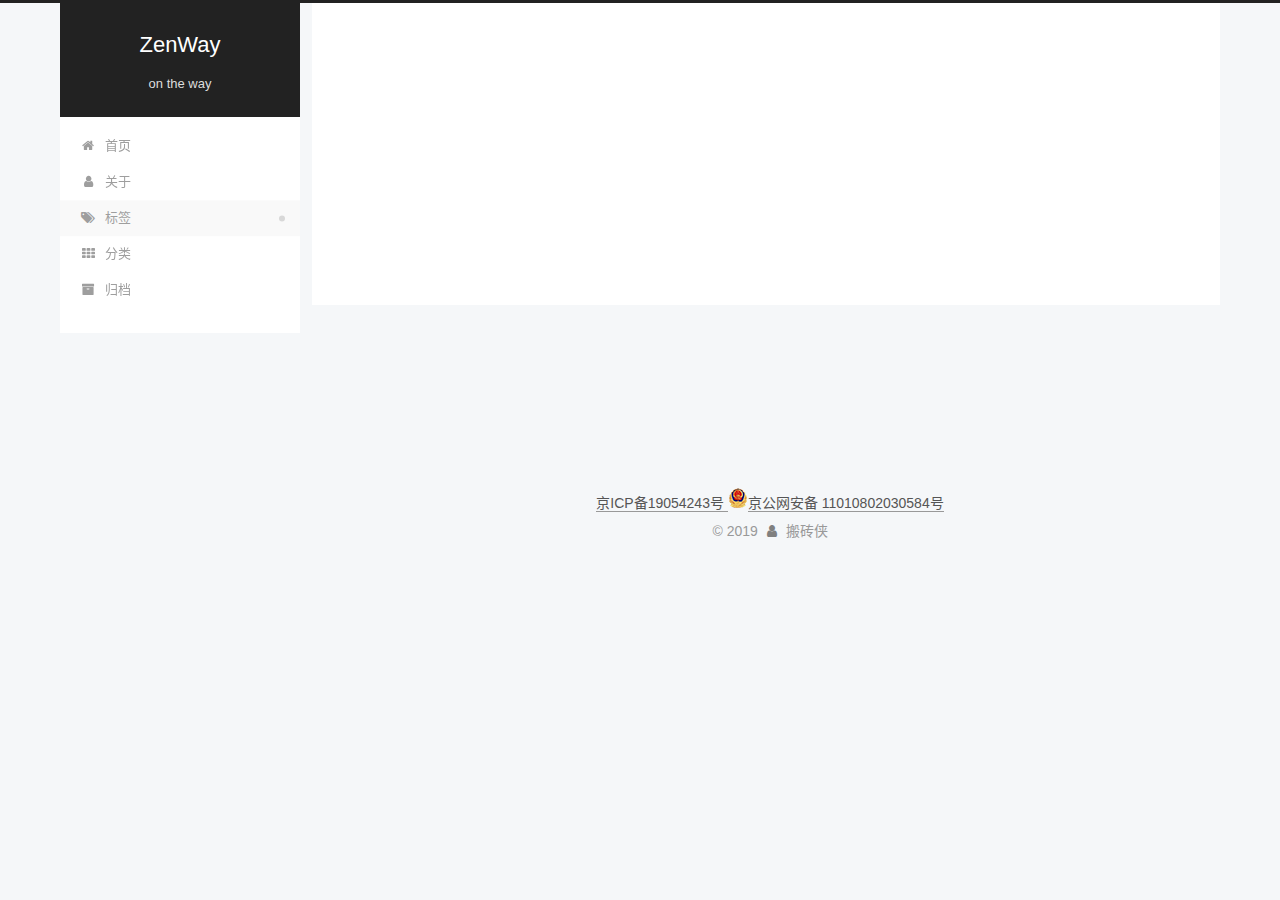
<file: tags/index.html>
<!DOCTYPE html>
<html lang="zh-CN">
<head>
  <meta charset="UTF-8">
<meta name="viewport" content="width=device-width, initial-scale=1, maximum-scale=2">
<meta name="theme-color" content="#222">
<meta name="generator" content="Hexo 4.2.0">
  <link rel="apple-touch-icon" sizes="180x180" href="/images/apple-touch-icon-next.png">
  <link rel="icon" type="image/png" sizes="32x32" href="/images/favicon-32x32-next.png">
  <link rel="icon" type="image/png" sizes="16x16" href="/images/favicon-16x16-next.png">
  <link rel="mask-icon" href="/images/logo.svg" color="#222">

<link rel="stylesheet" href="/css/main.css">


<link rel="stylesheet" href="/lib/font-awesome/css/font-awesome.min.css">


<script id="hexo-configurations">
  var NexT = window.NexT || {};
  var CONFIG = {
    hostname: new URL('https://zenway.live').hostname,
    root: '/',
    scheme: 'Pisces',
    version: '7.6.0',
    exturl: false,
    sidebar: {"position":"left","display":"post","padding":18,"offset":12,"onmobile":false},
    copycode: {"enable":true,"show_result":true,"style":null},
    back2top: {"enable":true,"sidebar":false,"scrollpercent":false},
    bookmark: {"enable":false,"color":"#222","save":"auto"},
    fancybox: false,
    mediumzoom: false,
    lazyload: false,
    pangu: false,
    comments: {"style":"tabs","active":null,"storage":true,"lazyload":false,"nav":null},
    algolia: {
      appID: '',
      apiKey: '',
      indexName: '',
      hits: {"per_page":10},
      labels: {"input_placeholder":"Search for Posts","hits_empty":"We didn't find any results for the search: ${query}","hits_stats":"${hits} results found in ${time} ms"}
    },
    localsearch: {"enable":false,"trigger":"auto","top_n_per_article":1,"unescape":false,"preload":false},
    path: '',
    motion: {"enable":true,"async":false,"transition":{"post_block":"fadeIn","post_header":"slideDownIn","post_body":"slideDownIn","coll_header":"slideLeftIn","sidebar":"slideUpIn"}}
  };
</script>

  <meta property="og:type" content="website">
<meta property="og:title" content="tags">
<meta property="og:url" content="https://zenway.live/tags/index.html">
<meta property="og:site_name" content="ZenWay">
<meta property="og:locale" content="zh_CN">
<meta property="article:published_time" content="2019-12-25T14:18:03.000Z">
<meta property="article:modified_time" content="2019-12-28T18:59:32.100Z">
<meta property="article:author" content="搬砖侠">
<meta name="twitter:card" content="summary">

<link rel="canonical" href="https://zenway.live/tags/">


<script id="page-configurations">
  // https://hexo.io/docs/variables.html
  CONFIG.page = {
    sidebar: "",
    isHome: false,
    isPost: false
  };
</script>

  <title>tags | ZenWay
  </title>
  






  <noscript>
  <style>
  .use-motion .brand,
  .use-motion .menu-item,
  .sidebar-inner,
  .use-motion .post-block,
  .use-motion .pagination,
  .use-motion .comments,
  .use-motion .post-header,
  .use-motion .post-body,
  .use-motion .collection-header { opacity: initial; }

  .use-motion .site-title,
  .use-motion .site-subtitle {
    opacity: initial;
    top: initial;
  }

  .use-motion .logo-line-before i { left: initial; }
  .use-motion .logo-line-after i { right: initial; }
  </style>
</noscript>

</head>

<body itemscope itemtype="http://schema.org/WebPage">
  <div class="container use-motion">
    <div class="headband"></div>

    <header class="header" itemscope itemtype="http://schema.org/WPHeader">
      <div class="header-inner"><div class="site-brand-container">
  <div class="site-meta">

    <div>
      <a href="/" class="brand" rel="start">
        <span class="logo-line-before"><i></i></span>
        <span class="site-title">ZenWay</span>
        <span class="logo-line-after"><i></i></span>
      </a>
    </div>
        <p class="site-subtitle">on the way</p>
  </div>

  <div class="site-nav-toggle">
    <div class="toggle" aria-label="切换导航栏">
      <span class="toggle-line toggle-line-first"></span>
      <span class="toggle-line toggle-line-middle"></span>
      <span class="toggle-line toggle-line-last"></span>
    </div>
  </div>
</div>


<nav class="site-nav">
  
  <ul id="menu" class="menu">
        <li class="menu-item menu-item-home">

    <a href="/" rel="section"><i class="fa fa-fw fa-home"></i>首页</a>

  </li>
        <li class="menu-item menu-item-about">

    <a href="/about/" rel="section"><i class="fa fa-fw fa-user"></i>关于</a>

  </li>
        <li class="menu-item menu-item-tags">

    <a href="/tags/" rel="section"><i class="fa fa-fw fa-tags"></i>标签</a>

  </li>
        <li class="menu-item menu-item-categories">

    <a href="/categories/" rel="section"><i class="fa fa-fw fa-th"></i>分类</a>

  </li>
        <li class="menu-item menu-item-archives">

    <a href="/archives/" rel="section"><i class="fa fa-fw fa-archive"></i>归档</a>

  </li>
  </ul>

</nav>
</div>
    </header>

    
  <div class="back-to-top">
    <i class="fa fa-arrow-up"></i>
    <span>0%</span>
  </div>


    <main class="main">
      <div class="main-inner">
        <div class="content-wrap">
          
  
  

          <div class="content">
            

  <div class="posts-expand">
    
    
    
    <div class="post-block" lang="zh-CN">
      <header class="post-header">

<h1 class="post-title" itemprop="name headline">tags
</h1>

<div class="post-meta">
  

</div>

</header>

      
      
      
      <div class="post-body">
          <div class="tag-cloud">
            <div class="tag-cloud-title">
              目前共计 2 个标签
            </div>
            <div class="tag-cloud-tags">
              <a href="/tags/No-tag/" style="font-size: 12px; color: #ccc">No tag</a> <a href="/tags/VPS/" style="font-size: 12px; color: #ccc">VPS</a>
            </div>
          </div>
        
      </div>
      
      
      
    </div>
    

    
    
    
  </div>


          </div>
          

<script>
  window.addEventListener('tabs:register', () => {
    let activeClass = CONFIG.comments.activeClass;
    if (CONFIG.comments.storage) {
      activeClass = localStorage.getItem('comments_active') || activeClass;
    }
    if (activeClass) {
      let activeTab = document.querySelector(`a[href="#comment-${activeClass}"]`);
      if (activeTab) {
        activeTab.click();
      }
    }
  });
  if (CONFIG.comments.storage) {
    window.addEventListener('tabs:click', event => {
      if (!event.target.matches('.tabs-comment .tab-content .tab-pane')) return;
      let commentClass = event.target.classList[1];
      localStorage.setItem('comments_active', commentClass);
    });
  }
</script>

        </div>
          
  
  <div class="toggle sidebar-toggle">
    <span class="toggle-line toggle-line-first"></span>
    <span class="toggle-line toggle-line-middle"></span>
    <span class="toggle-line toggle-line-last"></span>
  </div>

  <aside class="sidebar">
    <div class="sidebar-inner">

      <ul class="sidebar-nav motion-element">
        <li class="sidebar-nav-toc">
          文章目录
        </li>
        <li class="sidebar-nav-overview">
          站点概览
        </li>
      </ul>

      <!--noindex-->
      <div class="post-toc-wrap sidebar-panel">
      </div>
      <!--/noindex-->

      <div class="site-overview-wrap sidebar-panel">
        <div class="site-author motion-element" itemprop="author" itemscope itemtype="http://schema.org/Person">
  <p class="site-author-name" itemprop="name">搬砖侠</p>
  <div class="site-description" itemprop="description"></div>
</div>
<div class="site-state-wrap motion-element">
  <nav class="site-state">
      <div class="site-state-item site-state-posts">
          <a href="/archives/">
        
          <span class="site-state-item-count">2</span>
          <span class="site-state-item-name">日志</span>
        </a>
      </div>
      <div class="site-state-item site-state-categories">
            <a href="/categories/">
          
        <span class="site-state-item-count">2</span>
        <span class="site-state-item-name">分类</span></a>
      </div>
      <div class="site-state-item site-state-tags">
            <a href="/tags/">
          
        <span class="site-state-item-count">2</span>
        <span class="site-state-item-name">标签</span></a>
      </div>
  </nav>
</div>



      </div>

    </div>
  </aside>
  <div id="sidebar-dimmer"></div>


      </div>
    </main>

    <footer class="footer">
      <div class="footer-inner">
        
  <div class="beian"><a href="http://www.beian.miit.gov.cn/" rel="noopener" target="_blank">京ICP备19054243号 </a>
      <img src="/images/gongan.png" style="display: inline-block;"><a href="http://www.beian.gov.cn/portal/registerSystemInfo?recordcode=11010802030584" rel="noopener" target="_blank">京公网安备 11010802030584号 </a>
  </div>

<div class="copyright">
  
  &copy; 
  <span itemprop="copyrightYear">2019</span>
  <span class="with-love">
    <i class="fa fa-user"></i>
  </span>
  <span class="author" itemprop="copyrightHolder">搬砖侠</span>
</div>

        








      </div>
    </footer>
  </div>

  
  <script src="/lib/anime.min.js"></script>
  <script src="/lib/velocity/velocity.min.js"></script>
  <script src="/lib/velocity/velocity.ui.min.js"></script>

<script src="/js/utils.js"></script>

<script src="/js/motion.js"></script>


<script src="/js/schemes/pisces.js"></script>


<script src="/js/next-boot.js"></script>




  















  

  

</body>
</html>
</file>
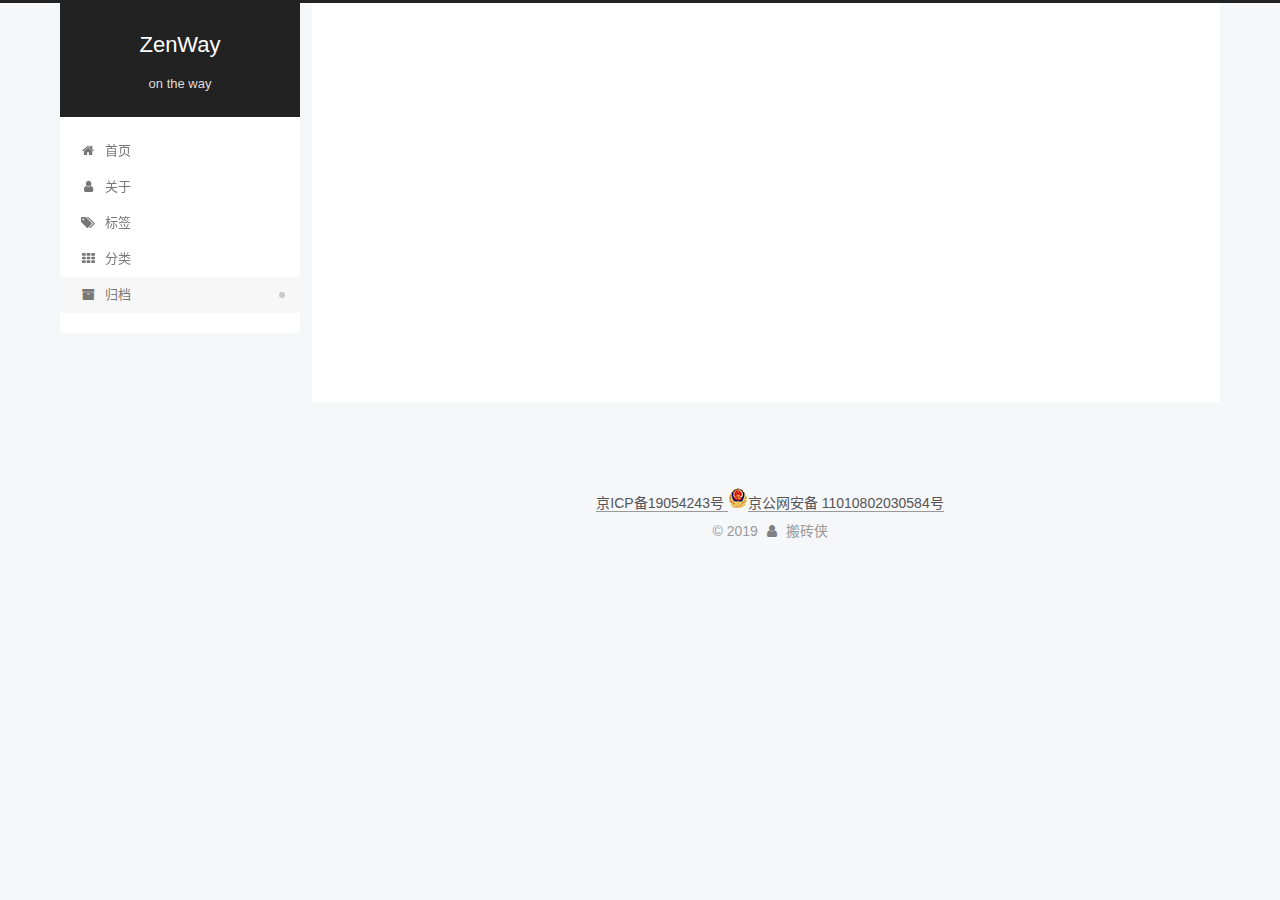
<file: archives/2019/index.html>
<!DOCTYPE html>
<html lang="zh-CN">
<head>
  <meta charset="UTF-8">
<meta name="viewport" content="width=device-width, initial-scale=1, maximum-scale=2">
<meta name="theme-color" content="#222">
<meta name="generator" content="Hexo 4.2.0">
  <link rel="apple-touch-icon" sizes="180x180" href="/images/apple-touch-icon-next.png">
  <link rel="icon" type="image/png" sizes="32x32" href="/images/favicon-32x32-next.png">
  <link rel="icon" type="image/png" sizes="16x16" href="/images/favicon-16x16-next.png">
  <link rel="mask-icon" href="/images/logo.svg" color="#222">

<link rel="stylesheet" href="/css/main.css">


<link rel="stylesheet" href="/lib/font-awesome/css/font-awesome.min.css">


<script id="hexo-configurations">
  var NexT = window.NexT || {};
  var CONFIG = {
    hostname: new URL('https://zenway.live').hostname,
    root: '/',
    scheme: 'Pisces',
    version: '7.6.0',
    exturl: false,
    sidebar: {"position":"left","display":"post","padding":18,"offset":12,"onmobile":false},
    copycode: {"enable":true,"show_result":true,"style":null},
    back2top: {"enable":true,"sidebar":false,"scrollpercent":false},
    bookmark: {"enable":false,"color":"#222","save":"auto"},
    fancybox: false,
    mediumzoom: false,
    lazyload: false,
    pangu: false,
    comments: {"style":"tabs","active":null,"storage":true,"lazyload":false,"nav":null},
    algolia: {
      appID: '',
      apiKey: '',
      indexName: '',
      hits: {"per_page":10},
      labels: {"input_placeholder":"Search for Posts","hits_empty":"We didn't find any results for the search: ${query}","hits_stats":"${hits} results found in ${time} ms"}
    },
    localsearch: {"enable":false,"trigger":"auto","top_n_per_article":1,"unescape":false,"preload":false},
    path: '',
    motion: {"enable":true,"async":false,"transition":{"post_block":"fadeIn","post_header":"slideDownIn","post_body":"slideDownIn","coll_header":"slideLeftIn","sidebar":"slideUpIn"}}
  };
</script>

  <meta property="og:type" content="website">
<meta property="og:title" content="ZenWay">
<meta property="og:url" content="https://zenway.live/archives/2019/index.html">
<meta property="og:site_name" content="ZenWay">
<meta property="og:locale" content="zh_CN">
<meta property="article:author" content="搬砖侠">
<meta name="twitter:card" content="summary">

<link rel="canonical" href="https://zenway.live/archives/2019/">


<script id="page-configurations">
  // https://hexo.io/docs/variables.html
  CONFIG.page = {
    sidebar: "",
    isHome: false,
    isPost: false
  };
</script>

  <title>归档 | ZenWay</title>
  






  <noscript>
  <style>
  .use-motion .brand,
  .use-motion .menu-item,
  .sidebar-inner,
  .use-motion .post-block,
  .use-motion .pagination,
  .use-motion .comments,
  .use-motion .post-header,
  .use-motion .post-body,
  .use-motion .collection-header { opacity: initial; }

  .use-motion .site-title,
  .use-motion .site-subtitle {
    opacity: initial;
    top: initial;
  }

  .use-motion .logo-line-before i { left: initial; }
  .use-motion .logo-line-after i { right: initial; }
  </style>
</noscript>

</head>

<body itemscope itemtype="http://schema.org/WebPage">
  <div class="container use-motion">
    <div class="headband"></div>

    <header class="header" itemscope itemtype="http://schema.org/WPHeader">
      <div class="header-inner"><div class="site-brand-container">
  <div class="site-meta">

    <div>
      <a href="/" class="brand" rel="start">
        <span class="logo-line-before"><i></i></span>
        <span class="site-title">ZenWay</span>
        <span class="logo-line-after"><i></i></span>
      </a>
    </div>
        <p class="site-subtitle">on the way</p>
  </div>

  <div class="site-nav-toggle">
    <div class="toggle" aria-label="切换导航栏">
      <span class="toggle-line toggle-line-first"></span>
      <span class="toggle-line toggle-line-middle"></span>
      <span class="toggle-line toggle-line-last"></span>
    </div>
  </div>
</div>


<nav class="site-nav">
  
  <ul id="menu" class="menu">
        <li class="menu-item menu-item-home">

    <a href="/" rel="section"><i class="fa fa-fw fa-home"></i>首页</a>

  </li>
        <li class="menu-item menu-item-about">

    <a href="/about/" rel="section"><i class="fa fa-fw fa-user"></i>关于</a>

  </li>
        <li class="menu-item menu-item-tags">

    <a href="/tags/" rel="section"><i class="fa fa-fw fa-tags"></i>标签</a>

  </li>
        <li class="menu-item menu-item-categories">

    <a href="/categories/" rel="section"><i class="fa fa-fw fa-th"></i>分类</a>

  </li>
        <li class="menu-item menu-item-archives">

    <a href="/archives/" rel="section"><i class="fa fa-fw fa-archive"></i>归档</a>

  </li>
  </ul>

</nav>
</div>
    </header>

    
  <div class="back-to-top">
    <i class="fa fa-arrow-up"></i>
    <span>0%</span>
  </div>


    <main class="main">
      <div class="main-inner">
        <div class="content-wrap">
          

          <div class="content">
            

  
  
  
  <div class="post-block">
    <div class="posts-collapse">
      <div class="collection-title">
        <span class="collection-header">嗯..! 目前共计 2 篇日志。 继续努力。</span>
      </div>

      
    <div class="collection-year">
      <h1 class="collection-header">2019</h1>
    </div>

  <article itemscope itemtype="http://schema.org/Article">
    <header class="post-header">

      <div class="post-meta">
        <time itemprop="dateCreated"
              datetime="2019-12-25T00:00:00+08:00"
              content="2019-12-25">
          12-25
        </time>
      </div>

      <h2 class="post-title">
          <a class="post-title-link" href="/2019/12/24/note-vps/" itemprop="url">
            <span itemprop="name">云服务器使用记录</span>
          </a>
      </h2>

    </header>
  </article>

  <article itemscope itemtype="http://schema.org/Article">
    <header class="post-header">

      <div class="post-meta">
        <time itemprop="dateCreated"
              datetime="2019-12-24T00:00:00+08:00"
              content="2019-12-24">
          12-24
        </time>
      </div>

      <h2 class="post-title">
          <a class="post-title-link" href="/2019/12/23/hello-world/" itemprop="url">
            <span itemprop="name">起源</span>
          </a>
      </h2>

    </header>
  </article>


    </div>
  </div>
  
  
  

  



          </div>
          

<script>
  window.addEventListener('tabs:register', () => {
    let activeClass = CONFIG.comments.activeClass;
    if (CONFIG.comments.storage) {
      activeClass = localStorage.getItem('comments_active') || activeClass;
    }
    if (activeClass) {
      let activeTab = document.querySelector(`a[href="#comment-${activeClass}"]`);
      if (activeTab) {
        activeTab.click();
      }
    }
  });
  if (CONFIG.comments.storage) {
    window.addEventListener('tabs:click', event => {
      if (!event.target.matches('.tabs-comment .tab-content .tab-pane')) return;
      let commentClass = event.target.classList[1];
      localStorage.setItem('comments_active', commentClass);
    });
  }
</script>

        </div>
          
  
  <div class="toggle sidebar-toggle">
    <span class="toggle-line toggle-line-first"></span>
    <span class="toggle-line toggle-line-middle"></span>
    <span class="toggle-line toggle-line-last"></span>
  </div>

  <aside class="sidebar">
    <div class="sidebar-inner">

      <ul class="sidebar-nav motion-element">
        <li class="sidebar-nav-toc">
          文章目录
        </li>
        <li class="sidebar-nav-overview">
          站点概览
        </li>
      </ul>

      <!--noindex-->
      <div class="post-toc-wrap sidebar-panel">
      </div>
      <!--/noindex-->

      <div class="site-overview-wrap sidebar-panel">
        <div class="site-author motion-element" itemprop="author" itemscope itemtype="http://schema.org/Person">
  <p class="site-author-name" itemprop="name">搬砖侠</p>
  <div class="site-description" itemprop="description"></div>
</div>
<div class="site-state-wrap motion-element">
  <nav class="site-state">
      <div class="site-state-item site-state-posts">
          <a href="/archives/">
        
          <span class="site-state-item-count">2</span>
          <span class="site-state-item-name">日志</span>
        </a>
      </div>
      <div class="site-state-item site-state-categories">
            <a href="/categories/">
          
        <span class="site-state-item-count">2</span>
        <span class="site-state-item-name">分类</span></a>
      </div>
      <div class="site-state-item site-state-tags">
            <a href="/tags/">
          
        <span class="site-state-item-count">2</span>
        <span class="site-state-item-name">标签</span></a>
      </div>
  </nav>
</div>



      </div>

    </div>
  </aside>
  <div id="sidebar-dimmer"></div>


      </div>
    </main>

    <footer class="footer">
      <div class="footer-inner">
        
  <div class="beian"><a href="http://www.beian.miit.gov.cn/" rel="noopener" target="_blank">京ICP备19054243号 </a>
      <img src="/images/gongan.png" style="display: inline-block;"><a href="http://www.beian.gov.cn/portal/registerSystemInfo?recordcode=11010802030584" rel="noopener" target="_blank">京公网安备 11010802030584号 </a>
  </div>

<div class="copyright">
  
  &copy; 
  <span itemprop="copyrightYear">2019</span>
  <span class="with-love">
    <i class="fa fa-user"></i>
  </span>
  <span class="author" itemprop="copyrightHolder">搬砖侠</span>
</div>

        








      </div>
    </footer>
  </div>

  
  <script src="/lib/anime.min.js"></script>
  <script src="/lib/velocity/velocity.min.js"></script>
  <script src="/lib/velocity/velocity.ui.min.js"></script>

<script src="/js/utils.js"></script>

<script src="/js/motion.js"></script>


<script src="/js/schemes/pisces.js"></script>


<script src="/js/next-boot.js"></script>




  















  

  

</body>
</html>
</file>
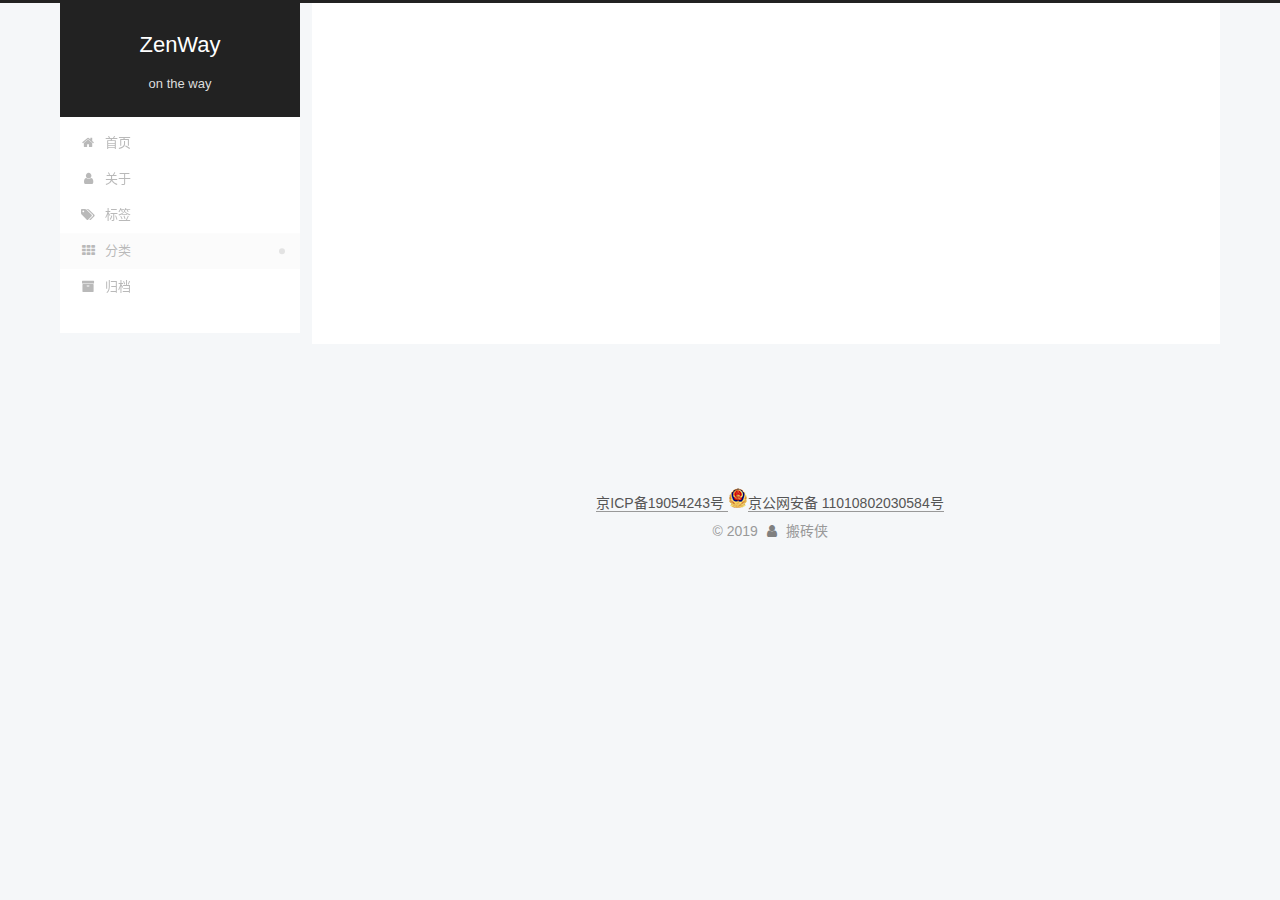
<file: categories/Diary/index.html>
<!DOCTYPE html>
<html lang="zh-CN">
<head>
  <meta charset="UTF-8">
<meta name="viewport" content="width=device-width, initial-scale=1, maximum-scale=2">
<meta name="theme-color" content="#222">
<meta name="generator" content="Hexo 4.2.0">
  <link rel="apple-touch-icon" sizes="180x180" href="/images/apple-touch-icon-next.png">
  <link rel="icon" type="image/png" sizes="32x32" href="/images/favicon-32x32-next.png">
  <link rel="icon" type="image/png" sizes="16x16" href="/images/favicon-16x16-next.png">
  <link rel="mask-icon" href="/images/logo.svg" color="#222">

<link rel="stylesheet" href="/css/main.css">


<link rel="stylesheet" href="/lib/font-awesome/css/font-awesome.min.css">


<script id="hexo-configurations">
  var NexT = window.NexT || {};
  var CONFIG = {
    hostname: new URL('https://zenway.live').hostname,
    root: '/',
    scheme: 'Pisces',
    version: '7.6.0',
    exturl: false,
    sidebar: {"position":"left","display":"post","padding":18,"offset":12,"onmobile":false},
    copycode: {"enable":true,"show_result":true,"style":null},
    back2top: {"enable":true,"sidebar":false,"scrollpercent":false},
    bookmark: {"enable":false,"color":"#222","save":"auto"},
    fancybox: false,
    mediumzoom: false,
    lazyload: false,
    pangu: false,
    comments: {"style":"tabs","active":null,"storage":true,"lazyload":false,"nav":null},
    algolia: {
      appID: '',
      apiKey: '',
      indexName: '',
      hits: {"per_page":10},
      labels: {"input_placeholder":"Search for Posts","hits_empty":"We didn't find any results for the search: ${query}","hits_stats":"${hits} results found in ${time} ms"}
    },
    localsearch: {"enable":false,"trigger":"auto","top_n_per_article":1,"unescape":false,"preload":false},
    path: '',
    motion: {"enable":true,"async":false,"transition":{"post_block":"fadeIn","post_header":"slideDownIn","post_body":"slideDownIn","coll_header":"slideLeftIn","sidebar":"slideUpIn"}}
  };
</script>

  <meta property="og:type" content="website">
<meta property="og:title" content="ZenWay">
<meta property="og:url" content="https://zenway.live/categories/Diary/index.html">
<meta property="og:site_name" content="ZenWay">
<meta property="og:locale" content="zh_CN">
<meta property="article:author" content="搬砖侠">
<meta name="twitter:card" content="summary">

<link rel="canonical" href="https://zenway.live/categories/Diary/">


<script id="page-configurations">
  // https://hexo.io/docs/variables.html
  CONFIG.page = {
    sidebar: "",
    isHome: false,
    isPost: false
  };
</script>

  <title>分类: Diary | ZenWay</title>
  






  <noscript>
  <style>
  .use-motion .brand,
  .use-motion .menu-item,
  .sidebar-inner,
  .use-motion .post-block,
  .use-motion .pagination,
  .use-motion .comments,
  .use-motion .post-header,
  .use-motion .post-body,
  .use-motion .collection-header { opacity: initial; }

  .use-motion .site-title,
  .use-motion .site-subtitle {
    opacity: initial;
    top: initial;
  }

  .use-motion .logo-line-before i { left: initial; }
  .use-motion .logo-line-after i { right: initial; }
  </style>
</noscript>

</head>

<body itemscope itemtype="http://schema.org/WebPage">
  <div class="container use-motion">
    <div class="headband"></div>

    <header class="header" itemscope itemtype="http://schema.org/WPHeader">
      <div class="header-inner"><div class="site-brand-container">
  <div class="site-meta">

    <div>
      <a href="/" class="brand" rel="start">
        <span class="logo-line-before"><i></i></span>
        <span class="site-title">ZenWay</span>
        <span class="logo-line-after"><i></i></span>
      </a>
    </div>
        <p class="site-subtitle">on the way</p>
  </div>

  <div class="site-nav-toggle">
    <div class="toggle" aria-label="切换导航栏">
      <span class="toggle-line toggle-line-first"></span>
      <span class="toggle-line toggle-line-middle"></span>
      <span class="toggle-line toggle-line-last"></span>
    </div>
  </div>
</div>


<nav class="site-nav">
  
  <ul id="menu" class="menu">
        <li class="menu-item menu-item-home">

    <a href="/" rel="section"><i class="fa fa-fw fa-home"></i>首页</a>

  </li>
        <li class="menu-item menu-item-about">

    <a href="/about/" rel="section"><i class="fa fa-fw fa-user"></i>关于</a>

  </li>
        <li class="menu-item menu-item-tags">

    <a href="/tags/" rel="section"><i class="fa fa-fw fa-tags"></i>标签</a>

  </li>
        <li class="menu-item menu-item-categories">

    <a href="/categories/" rel="section"><i class="fa fa-fw fa-th"></i>分类</a>

  </li>
        <li class="menu-item menu-item-archives">

    <a href="/archives/" rel="section"><i class="fa fa-fw fa-archive"></i>归档</a>

  </li>
  </ul>

</nav>
</div>
    </header>

    
  <div class="back-to-top">
    <i class="fa fa-arrow-up"></i>
    <span>0%</span>
  </div>


    <main class="main">
      <div class="main-inner">
        <div class="content-wrap">
          

          <div class="content">
            

  
  
  
  <div class="post-block">
    <div class="posts-collapse">
      <div class="collection-title">
        <h1 class="collection-header">Diary
          <small>分类</small>
        </h1>
      </div>

      
    <div class="collection-year">
      <h1 class="collection-header">2019</h1>
    </div>

  <article itemscope itemtype="http://schema.org/Article">
    <header class="post-header">

      <div class="post-meta">
        <time itemprop="dateCreated"
              datetime="2019-12-24T00:00:00+08:00"
              content="2019-12-24">
          12-24
        </time>
      </div>

      <h2 class="post-title">
          <a class="post-title-link" href="/2019/12/23/hello-world/" itemprop="url">
            <span itemprop="name">起源</span>
          </a>
      </h2>

    </header>
  </article>

    </div>
  </div>
  
  
  

  



          </div>
          

<script>
  window.addEventListener('tabs:register', () => {
    let activeClass = CONFIG.comments.activeClass;
    if (CONFIG.comments.storage) {
      activeClass = localStorage.getItem('comments_active') || activeClass;
    }
    if (activeClass) {
      let activeTab = document.querySelector(`a[href="#comment-${activeClass}"]`);
      if (activeTab) {
        activeTab.click();
      }
    }
  });
  if (CONFIG.comments.storage) {
    window.addEventListener('tabs:click', event => {
      if (!event.target.matches('.tabs-comment .tab-content .tab-pane')) return;
      let commentClass = event.target.classList[1];
      localStorage.setItem('comments_active', commentClass);
    });
  }
</script>

        </div>
          
  
  <div class="toggle sidebar-toggle">
    <span class="toggle-line toggle-line-first"></span>
    <span class="toggle-line toggle-line-middle"></span>
    <span class="toggle-line toggle-line-last"></span>
  </div>

  <aside class="sidebar">
    <div class="sidebar-inner">

      <ul class="sidebar-nav motion-element">
        <li class="sidebar-nav-toc">
          文章目录
        </li>
        <li class="sidebar-nav-overview">
          站点概览
        </li>
      </ul>

      <!--noindex-->
      <div class="post-toc-wrap sidebar-panel">
      </div>
      <!--/noindex-->

      <div class="site-overview-wrap sidebar-panel">
        <div class="site-author motion-element" itemprop="author" itemscope itemtype="http://schema.org/Person">
  <p class="site-author-name" itemprop="name">搬砖侠</p>
  <div class="site-description" itemprop="description"></div>
</div>
<div class="site-state-wrap motion-element">
  <nav class="site-state">
      <div class="site-state-item site-state-posts">
          <a href="/archives/">
        
          <span class="site-state-item-count">2</span>
          <span class="site-state-item-name">日志</span>
        </a>
      </div>
      <div class="site-state-item site-state-categories">
            <a href="/categories/">
          
        <span class="site-state-item-count">2</span>
        <span class="site-state-item-name">分类</span></a>
      </div>
      <div class="site-state-item site-state-tags">
            <a href="/tags/">
          
        <span class="site-state-item-count">2</span>
        <span class="site-state-item-name">标签</span></a>
      </div>
  </nav>
</div>



      </div>

    </div>
  </aside>
  <div id="sidebar-dimmer"></div>


      </div>
    </main>

    <footer class="footer">
      <div class="footer-inner">
        
  <div class="beian"><a href="http://www.beian.miit.gov.cn/" rel="noopener" target="_blank">京ICP备19054243号 </a>
      <img src="/images/gongan.png" style="display: inline-block;"><a href="http://www.beian.gov.cn/portal/registerSystemInfo?recordcode=11010802030584" rel="noopener" target="_blank">京公网安备 11010802030584号 </a>
  </div>

<div class="copyright">
  
  &copy; 
  <span itemprop="copyrightYear">2019</span>
  <span class="with-love">
    <i class="fa fa-user"></i>
  </span>
  <span class="author" itemprop="copyrightHolder">搬砖侠</span>
</div>

        








      </div>
    </footer>
  </div>

  
  <script src="/lib/anime.min.js"></script>
  <script src="/lib/velocity/velocity.min.js"></script>
  <script src="/lib/velocity/velocity.ui.min.js"></script>

<script src="/js/utils.js"></script>

<script src="/js/motion.js"></script>


<script src="/js/schemes/pisces.js"></script>


<script src="/js/next-boot.js"></script>




  















  

  

</body>
</html>
</file>
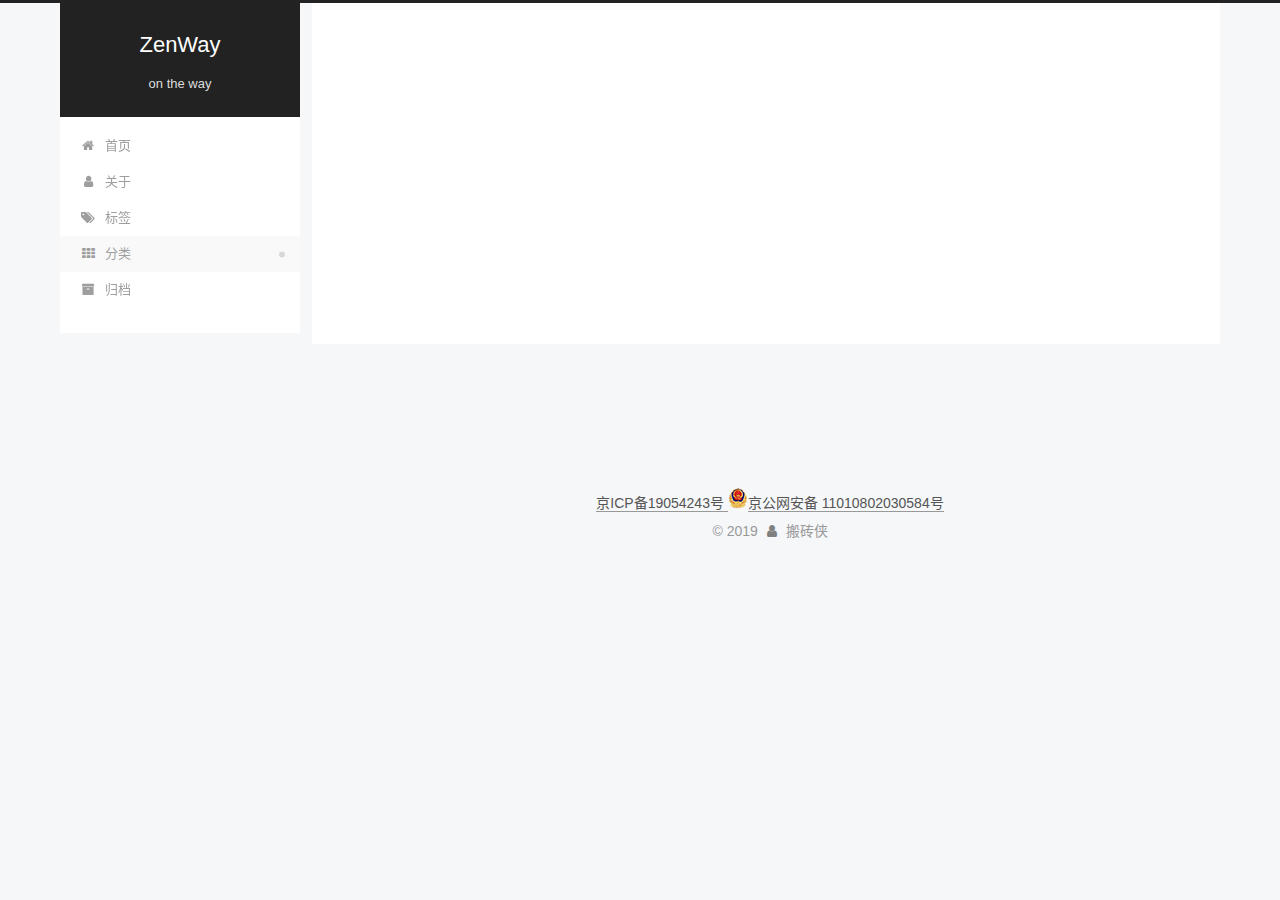
<file: categories/Note/index.html>
<!DOCTYPE html>
<html lang="zh-CN">
<head>
  <meta charset="UTF-8">
<meta name="viewport" content="width=device-width, initial-scale=1, maximum-scale=2">
<meta name="theme-color" content="#222">
<meta name="generator" content="Hexo 4.2.0">
  <link rel="apple-touch-icon" sizes="180x180" href="/images/apple-touch-icon-next.png">
  <link rel="icon" type="image/png" sizes="32x32" href="/images/favicon-32x32-next.png">
  <link rel="icon" type="image/png" sizes="16x16" href="/images/favicon-16x16-next.png">
  <link rel="mask-icon" href="/images/logo.svg" color="#222">

<link rel="stylesheet" href="/css/main.css">


<link rel="stylesheet" href="/lib/font-awesome/css/font-awesome.min.css">


<script id="hexo-configurations">
  var NexT = window.NexT || {};
  var CONFIG = {
    hostname: new URL('https://zenway.live').hostname,
    root: '/',
    scheme: 'Pisces',
    version: '7.6.0',
    exturl: false,
    sidebar: {"position":"left","display":"post","padding":18,"offset":12,"onmobile":false},
    copycode: {"enable":true,"show_result":true,"style":null},
    back2top: {"enable":true,"sidebar":false,"scrollpercent":false},
    bookmark: {"enable":false,"color":"#222","save":"auto"},
    fancybox: false,
    mediumzoom: false,
    lazyload: false,
    pangu: false,
    comments: {"style":"tabs","active":null,"storage":true,"lazyload":false,"nav":null},
    algolia: {
      appID: '',
      apiKey: '',
      indexName: '',
      hits: {"per_page":10},
      labels: {"input_placeholder":"Search for Posts","hits_empty":"We didn't find any results for the search: ${query}","hits_stats":"${hits} results found in ${time} ms"}
    },
    localsearch: {"enable":false,"trigger":"auto","top_n_per_article":1,"unescape":false,"preload":false},
    path: '',
    motion: {"enable":true,"async":false,"transition":{"post_block":"fadeIn","post_header":"slideDownIn","post_body":"slideDownIn","coll_header":"slideLeftIn","sidebar":"slideUpIn"}}
  };
</script>

  <meta property="og:type" content="website">
<meta property="og:title" content="ZenWay">
<meta property="og:url" content="https://zenway.live/categories/Note/index.html">
<meta property="og:site_name" content="ZenWay">
<meta property="og:locale" content="zh_CN">
<meta property="article:author" content="搬砖侠">
<meta name="twitter:card" content="summary">

<link rel="canonical" href="https://zenway.live/categories/Note/">


<script id="page-configurations">
  // https://hexo.io/docs/variables.html
  CONFIG.page = {
    sidebar: "",
    isHome: false,
    isPost: false
  };
</script>

  <title>分类: Note | ZenWay</title>
  






  <noscript>
  <style>
  .use-motion .brand,
  .use-motion .menu-item,
  .sidebar-inner,
  .use-motion .post-block,
  .use-motion .pagination,
  .use-motion .comments,
  .use-motion .post-header,
  .use-motion .post-body,
  .use-motion .collection-header { opacity: initial; }

  .use-motion .site-title,
  .use-motion .site-subtitle {
    opacity: initial;
    top: initial;
  }

  .use-motion .logo-line-before i { left: initial; }
  .use-motion .logo-line-after i { right: initial; }
  </style>
</noscript>

</head>

<body itemscope itemtype="http://schema.org/WebPage">
  <div class="container use-motion">
    <div class="headband"></div>

    <header class="header" itemscope itemtype="http://schema.org/WPHeader">
      <div class="header-inner"><div class="site-brand-container">
  <div class="site-meta">

    <div>
      <a href="/" class="brand" rel="start">
        <span class="logo-line-before"><i></i></span>
        <span class="site-title">ZenWay</span>
        <span class="logo-line-after"><i></i></span>
      </a>
    </div>
        <p class="site-subtitle">on the way</p>
  </div>

  <div class="site-nav-toggle">
    <div class="toggle" aria-label="切换导航栏">
      <span class="toggle-line toggle-line-first"></span>
      <span class="toggle-line toggle-line-middle"></span>
      <span class="toggle-line toggle-line-last"></span>
    </div>
  </div>
</div>


<nav class="site-nav">
  
  <ul id="menu" class="menu">
        <li class="menu-item menu-item-home">

    <a href="/" rel="section"><i class="fa fa-fw fa-home"></i>首页</a>

  </li>
        <li class="menu-item menu-item-about">

    <a href="/about/" rel="section"><i class="fa fa-fw fa-user"></i>关于</a>

  </li>
        <li class="menu-item menu-item-tags">

    <a href="/tags/" rel="section"><i class="fa fa-fw fa-tags"></i>标签</a>

  </li>
        <li class="menu-item menu-item-categories">

    <a href="/categories/" rel="section"><i class="fa fa-fw fa-th"></i>分类</a>

  </li>
        <li class="menu-item menu-item-archives">

    <a href="/archives/" rel="section"><i class="fa fa-fw fa-archive"></i>归档</a>

  </li>
  </ul>

</nav>
</div>
    </header>

    
  <div class="back-to-top">
    <i class="fa fa-arrow-up"></i>
    <span>0%</span>
  </div>


    <main class="main">
      <div class="main-inner">
        <div class="content-wrap">
          

          <div class="content">
            

  
  
  
  <div class="post-block">
    <div class="posts-collapse">
      <div class="collection-title">
        <h1 class="collection-header">Note
          <small>分类</small>
        </h1>
      </div>

      
    <div class="collection-year">
      <h1 class="collection-header">2019</h1>
    </div>

  <article itemscope itemtype="http://schema.org/Article">
    <header class="post-header">

      <div class="post-meta">
        <time itemprop="dateCreated"
              datetime="2019-12-25T00:00:00+08:00"
              content="2019-12-25">
          12-25
        </time>
      </div>

      <h2 class="post-title">
          <a class="post-title-link" href="/2019/12/24/note-vps/" itemprop="url">
            <span itemprop="name">云服务器使用记录</span>
          </a>
      </h2>

    </header>
  </article>

    </div>
  </div>
  
  
  

  



          </div>
          

<script>
  window.addEventListener('tabs:register', () => {
    let activeClass = CONFIG.comments.activeClass;
    if (CONFIG.comments.storage) {
      activeClass = localStorage.getItem('comments_active') || activeClass;
    }
    if (activeClass) {
      let activeTab = document.querySelector(`a[href="#comment-${activeClass}"]`);
      if (activeTab) {
        activeTab.click();
      }
    }
  });
  if (CONFIG.comments.storage) {
    window.addEventListener('tabs:click', event => {
      if (!event.target.matches('.tabs-comment .tab-content .tab-pane')) return;
      let commentClass = event.target.classList[1];
      localStorage.setItem('comments_active', commentClass);
    });
  }
</script>

        </div>
          
  
  <div class="toggle sidebar-toggle">
    <span class="toggle-line toggle-line-first"></span>
    <span class="toggle-line toggle-line-middle"></span>
    <span class="toggle-line toggle-line-last"></span>
  </div>

  <aside class="sidebar">
    <div class="sidebar-inner">

      <ul class="sidebar-nav motion-element">
        <li class="sidebar-nav-toc">
          文章目录
        </li>
        <li class="sidebar-nav-overview">
          站点概览
        </li>
      </ul>

      <!--noindex-->
      <div class="post-toc-wrap sidebar-panel">
      </div>
      <!--/noindex-->

      <div class="site-overview-wrap sidebar-panel">
        <div class="site-author motion-element" itemprop="author" itemscope itemtype="http://schema.org/Person">
  <p class="site-author-name" itemprop="name">搬砖侠</p>
  <div class="site-description" itemprop="description"></div>
</div>
<div class="site-state-wrap motion-element">
  <nav class="site-state">
      <div class="site-state-item site-state-posts">
          <a href="/archives/">
        
          <span class="site-state-item-count">2</span>
          <span class="site-state-item-name">日志</span>
        </a>
      </div>
      <div class="site-state-item site-state-categories">
            <a href="/categories/">
          
        <span class="site-state-item-count">2</span>
        <span class="site-state-item-name">分类</span></a>
      </div>
      <div class="site-state-item site-state-tags">
            <a href="/tags/">
          
        <span class="site-state-item-count">2</span>
        <span class="site-state-item-name">标签</span></a>
      </div>
  </nav>
</div>



      </div>

    </div>
  </aside>
  <div id="sidebar-dimmer"></div>


      </div>
    </main>

    <footer class="footer">
      <div class="footer-inner">
        
  <div class="beian"><a href="http://www.beian.miit.gov.cn/" rel="noopener" target="_blank">京ICP备19054243号 </a>
      <img src="/images/gongan.png" style="display: inline-block;"><a href="http://www.beian.gov.cn/portal/registerSystemInfo?recordcode=11010802030584" rel="noopener" target="_blank">京公网安备 11010802030584号 </a>
  </div>

<div class="copyright">
  
  &copy; 
  <span itemprop="copyrightYear">2019</span>
  <span class="with-love">
    <i class="fa fa-user"></i>
  </span>
  <span class="author" itemprop="copyrightHolder">搬砖侠</span>
</div>

        








      </div>
    </footer>
  </div>

  
  <script src="/lib/anime.min.js"></script>
  <script src="/lib/velocity/velocity.min.js"></script>
  <script src="/lib/velocity/velocity.ui.min.js"></script>

<script src="/js/utils.js"></script>

<script src="/js/motion.js"></script>


<script src="/js/schemes/pisces.js"></script>


<script src="/js/next-boot.js"></script>




  















  

  

</body>
</html>
</file>
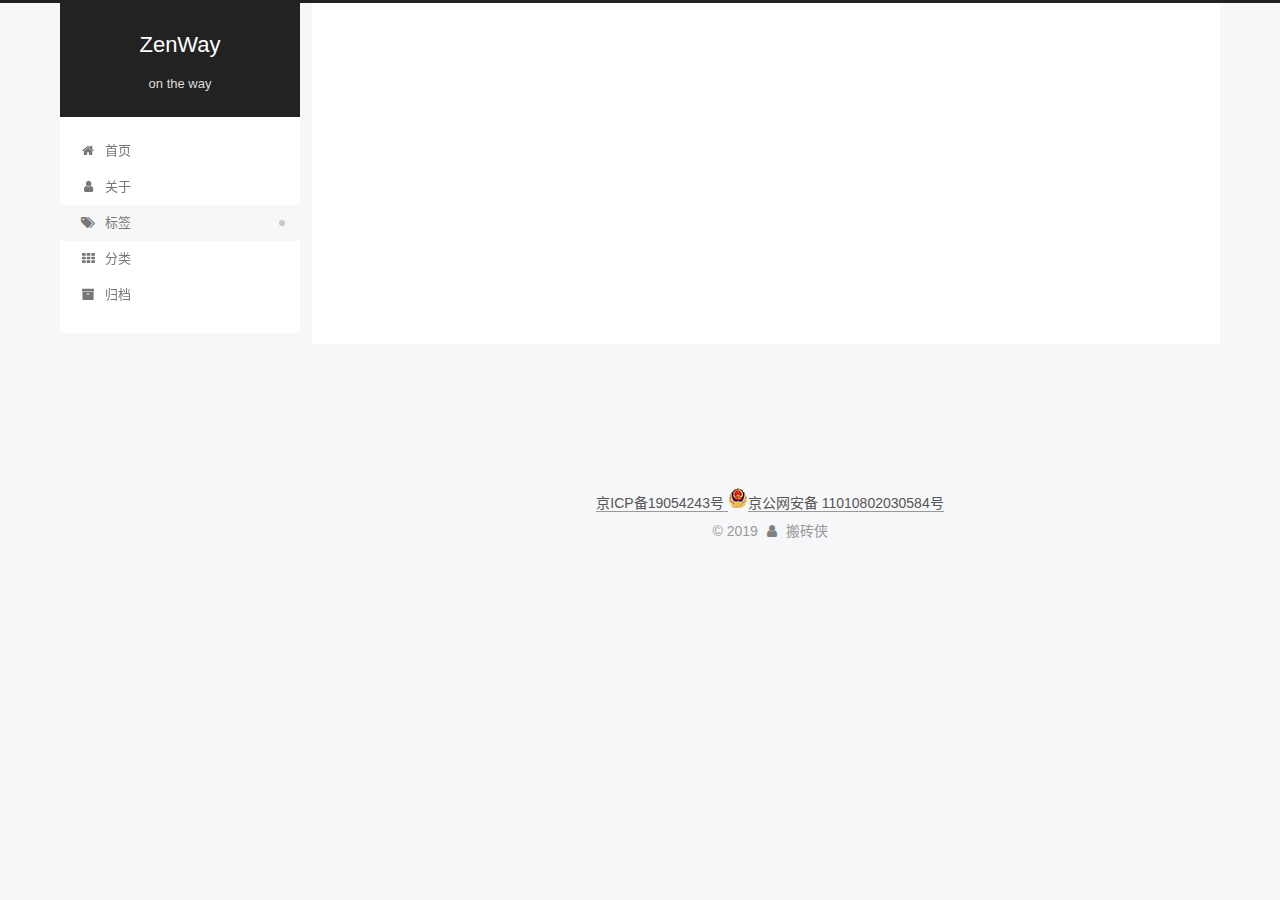
<file: tags/No-tag/index.html>
<!DOCTYPE html>
<html lang="zh-CN">
<head>
  <meta charset="UTF-8">
<meta name="viewport" content="width=device-width, initial-scale=1, maximum-scale=2">
<meta name="theme-color" content="#222">
<meta name="generator" content="Hexo 4.2.0">
  <link rel="apple-touch-icon" sizes="180x180" href="/images/apple-touch-icon-next.png">
  <link rel="icon" type="image/png" sizes="32x32" href="/images/favicon-32x32-next.png">
  <link rel="icon" type="image/png" sizes="16x16" href="/images/favicon-16x16-next.png">
  <link rel="mask-icon" href="/images/logo.svg" color="#222">

<link rel="stylesheet" href="/css/main.css">


<link rel="stylesheet" href="/lib/font-awesome/css/font-awesome.min.css">


<script id="hexo-configurations">
  var NexT = window.NexT || {};
  var CONFIG = {
    hostname: new URL('https://zenway.live').hostname,
    root: '/',
    scheme: 'Pisces',
    version: '7.6.0',
    exturl: false,
    sidebar: {"position":"left","display":"post","padding":18,"offset":12,"onmobile":false},
    copycode: {"enable":true,"show_result":true,"style":null},
    back2top: {"enable":true,"sidebar":false,"scrollpercent":false},
    bookmark: {"enable":false,"color":"#222","save":"auto"},
    fancybox: false,
    mediumzoom: false,
    lazyload: false,
    pangu: false,
    comments: {"style":"tabs","active":null,"storage":true,"lazyload":false,"nav":null},
    algolia: {
      appID: '',
      apiKey: '',
      indexName: '',
      hits: {"per_page":10},
      labels: {"input_placeholder":"Search for Posts","hits_empty":"We didn't find any results for the search: ${query}","hits_stats":"${hits} results found in ${time} ms"}
    },
    localsearch: {"enable":false,"trigger":"auto","top_n_per_article":1,"unescape":false,"preload":false},
    path: '',
    motion: {"enable":true,"async":false,"transition":{"post_block":"fadeIn","post_header":"slideDownIn","post_body":"slideDownIn","coll_header":"slideLeftIn","sidebar":"slideUpIn"}}
  };
</script>

  <meta property="og:type" content="website">
<meta property="og:title" content="ZenWay">
<meta property="og:url" content="https://zenway.live/tags/No-tag/index.html">
<meta property="og:site_name" content="ZenWay">
<meta property="og:locale" content="zh_CN">
<meta property="article:author" content="搬砖侠">
<meta name="twitter:card" content="summary">

<link rel="canonical" href="https://zenway.live/tags/No-tag/">


<script id="page-configurations">
  // https://hexo.io/docs/variables.html
  CONFIG.page = {
    sidebar: "",
    isHome: false,
    isPost: false
  };
</script>

  <title>标签: No tag | ZenWay</title>
  






  <noscript>
  <style>
  .use-motion .brand,
  .use-motion .menu-item,
  .sidebar-inner,
  .use-motion .post-block,
  .use-motion .pagination,
  .use-motion .comments,
  .use-motion .post-header,
  .use-motion .post-body,
  .use-motion .collection-header { opacity: initial; }

  .use-motion .site-title,
  .use-motion .site-subtitle {
    opacity: initial;
    top: initial;
  }

  .use-motion .logo-line-before i { left: initial; }
  .use-motion .logo-line-after i { right: initial; }
  </style>
</noscript>

</head>

<body itemscope itemtype="http://schema.org/WebPage">
  <div class="container use-motion">
    <div class="headband"></div>

    <header class="header" itemscope itemtype="http://schema.org/WPHeader">
      <div class="header-inner"><div class="site-brand-container">
  <div class="site-meta">

    <div>
      <a href="/" class="brand" rel="start">
        <span class="logo-line-before"><i></i></span>
        <span class="site-title">ZenWay</span>
        <span class="logo-line-after"><i></i></span>
      </a>
    </div>
        <p class="site-subtitle">on the way</p>
  </div>

  <div class="site-nav-toggle">
    <div class="toggle" aria-label="切换导航栏">
      <span class="toggle-line toggle-line-first"></span>
      <span class="toggle-line toggle-line-middle"></span>
      <span class="toggle-line toggle-line-last"></span>
    </div>
  </div>
</div>


<nav class="site-nav">
  
  <ul id="menu" class="menu">
        <li class="menu-item menu-item-home">

    <a href="/" rel="section"><i class="fa fa-fw fa-home"></i>首页</a>

  </li>
        <li class="menu-item menu-item-about">

    <a href="/about/" rel="section"><i class="fa fa-fw fa-user"></i>关于</a>

  </li>
        <li class="menu-item menu-item-tags">

    <a href="/tags/" rel="section"><i class="fa fa-fw fa-tags"></i>标签</a>

  </li>
        <li class="menu-item menu-item-categories">

    <a href="/categories/" rel="section"><i class="fa fa-fw fa-th"></i>分类</a>

  </li>
        <li class="menu-item menu-item-archives">

    <a href="/archives/" rel="section"><i class="fa fa-fw fa-archive"></i>归档</a>

  </li>
  </ul>

</nav>
</div>
    </header>

    
  <div class="back-to-top">
    <i class="fa fa-arrow-up"></i>
    <span>0%</span>
  </div>


    <main class="main">
      <div class="main-inner">
        <div class="content-wrap">
          

          <div class="content">
            

  
  
  
  <div class="post-block">
    <div class="posts-collapse">
      <div class="collection-title">
        <h1 class="collection-header">No tag
          <small>标签</small>
        </h1>
      </div>

      
    <div class="collection-year">
      <h1 class="collection-header">2019</h1>
    </div>

  <article itemscope itemtype="http://schema.org/Article">
    <header class="post-header">

      <div class="post-meta">
        <time itemprop="dateCreated"
              datetime="2019-12-24T00:00:00+08:00"
              content="2019-12-24">
          12-24
        </time>
      </div>

      <h2 class="post-title">
          <a class="post-title-link" href="/2019/12/23/hello-world/" itemprop="url">
            <span itemprop="name">起源</span>
          </a>
      </h2>

    </header>
  </article>

    </div>
  </div>
  
  
  

  



          </div>
          

<script>
  window.addEventListener('tabs:register', () => {
    let activeClass = CONFIG.comments.activeClass;
    if (CONFIG.comments.storage) {
      activeClass = localStorage.getItem('comments_active') || activeClass;
    }
    if (activeClass) {
      let activeTab = document.querySelector(`a[href="#comment-${activeClass}"]`);
      if (activeTab) {
        activeTab.click();
      }
    }
  });
  if (CONFIG.comments.storage) {
    window.addEventListener('tabs:click', event => {
      if (!event.target.matches('.tabs-comment .tab-content .tab-pane')) return;
      let commentClass = event.target.classList[1];
      localStorage.setItem('comments_active', commentClass);
    });
  }
</script>

        </div>
          
  
  <div class="toggle sidebar-toggle">
    <span class="toggle-line toggle-line-first"></span>
    <span class="toggle-line toggle-line-middle"></span>
    <span class="toggle-line toggle-line-last"></span>
  </div>

  <aside class="sidebar">
    <div class="sidebar-inner">

      <ul class="sidebar-nav motion-element">
        <li class="sidebar-nav-toc">
          文章目录
        </li>
        <li class="sidebar-nav-overview">
          站点概览
        </li>
      </ul>

      <!--noindex-->
      <div class="post-toc-wrap sidebar-panel">
      </div>
      <!--/noindex-->

      <div class="site-overview-wrap sidebar-panel">
        <div class="site-author motion-element" itemprop="author" itemscope itemtype="http://schema.org/Person">
  <p class="site-author-name" itemprop="name">搬砖侠</p>
  <div class="site-description" itemprop="description"></div>
</div>
<div class="site-state-wrap motion-element">
  <nav class="site-state">
      <div class="site-state-item site-state-posts">
          <a href="/archives/">
        
          <span class="site-state-item-count">2</span>
          <span class="site-state-item-name">日志</span>
        </a>
      </div>
      <div class="site-state-item site-state-categories">
            <a href="/categories/">
          
        <span class="site-state-item-count">2</span>
        <span class="site-state-item-name">分类</span></a>
      </div>
      <div class="site-state-item site-state-tags">
            <a href="/tags/">
          
        <span class="site-state-item-count">2</span>
        <span class="site-state-item-name">标签</span></a>
      </div>
  </nav>
</div>



      </div>

    </div>
  </aside>
  <div id="sidebar-dimmer"></div>


      </div>
    </main>

    <footer class="footer">
      <div class="footer-inner">
        
  <div class="beian"><a href="http://www.beian.miit.gov.cn/" rel="noopener" target="_blank">京ICP备19054243号 </a>
      <img src="/images/gongan.png" style="display: inline-block;"><a href="http://www.beian.gov.cn/portal/registerSystemInfo?recordcode=11010802030584" rel="noopener" target="_blank">京公网安备 11010802030584号 </a>
  </div>

<div class="copyright">
  
  &copy; 
  <span itemprop="copyrightYear">2019</span>
  <span class="with-love">
    <i class="fa fa-user"></i>
  </span>
  <span class="author" itemprop="copyrightHolder">搬砖侠</span>
</div>

        








      </div>
    </footer>
  </div>

  
  <script src="/lib/anime.min.js"></script>
  <script src="/lib/velocity/velocity.min.js"></script>
  <script src="/lib/velocity/velocity.ui.min.js"></script>

<script src="/js/utils.js"></script>

<script src="/js/motion.js"></script>


<script src="/js/schemes/pisces.js"></script>


<script src="/js/next-boot.js"></script>




  















  

  

</body>
</html>
</file>
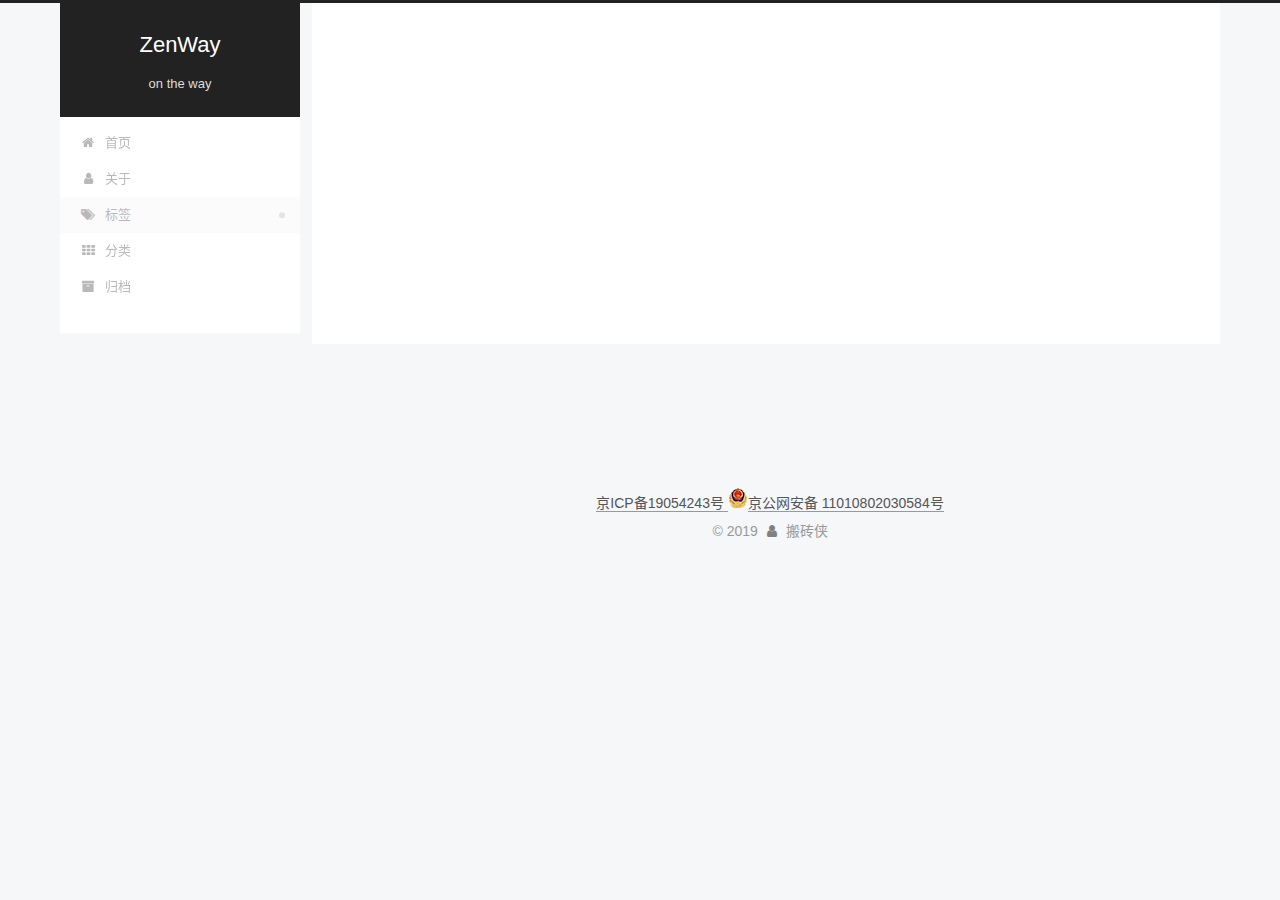
<file: tags/VPS/index.html>
<!DOCTYPE html>
<html lang="zh-CN">
<head>
  <meta charset="UTF-8">
<meta name="viewport" content="width=device-width, initial-scale=1, maximum-scale=2">
<meta name="theme-color" content="#222">
<meta name="generator" content="Hexo 4.2.0">
  <link rel="apple-touch-icon" sizes="180x180" href="/images/apple-touch-icon-next.png">
  <link rel="icon" type="image/png" sizes="32x32" href="/images/favicon-32x32-next.png">
  <link rel="icon" type="image/png" sizes="16x16" href="/images/favicon-16x16-next.png">
  <link rel="mask-icon" href="/images/logo.svg" color="#222">

<link rel="stylesheet" href="/css/main.css">


<link rel="stylesheet" href="/lib/font-awesome/css/font-awesome.min.css">


<script id="hexo-configurations">
  var NexT = window.NexT || {};
  var CONFIG = {
    hostname: new URL('https://zenway.live').hostname,
    root: '/',
    scheme: 'Pisces',
    version: '7.6.0',
    exturl: false,
    sidebar: {"position":"left","display":"post","padding":18,"offset":12,"onmobile":false},
    copycode: {"enable":true,"show_result":true,"style":null},
    back2top: {"enable":true,"sidebar":false,"scrollpercent":false},
    bookmark: {"enable":false,"color":"#222","save":"auto"},
    fancybox: false,
    mediumzoom: false,
    lazyload: false,
    pangu: false,
    comments: {"style":"tabs","active":null,"storage":true,"lazyload":false,"nav":null},
    algolia: {
      appID: '',
      apiKey: '',
      indexName: '',
      hits: {"per_page":10},
      labels: {"input_placeholder":"Search for Posts","hits_empty":"We didn't find any results for the search: ${query}","hits_stats":"${hits} results found in ${time} ms"}
    },
    localsearch: {"enable":false,"trigger":"auto","top_n_per_article":1,"unescape":false,"preload":false},
    path: '',
    motion: {"enable":true,"async":false,"transition":{"post_block":"fadeIn","post_header":"slideDownIn","post_body":"slideDownIn","coll_header":"slideLeftIn","sidebar":"slideUpIn"}}
  };
</script>

  <meta property="og:type" content="website">
<meta property="og:title" content="ZenWay">
<meta property="og:url" content="https://zenway.live/tags/VPS/index.html">
<meta property="og:site_name" content="ZenWay">
<meta property="og:locale" content="zh_CN">
<meta property="article:author" content="搬砖侠">
<meta name="twitter:card" content="summary">

<link rel="canonical" href="https://zenway.live/tags/VPS/">


<script id="page-configurations">
  // https://hexo.io/docs/variables.html
  CONFIG.page = {
    sidebar: "",
    isHome: false,
    isPost: false
  };
</script>

  <title>标签: VPS | ZenWay</title>
  






  <noscript>
  <style>
  .use-motion .brand,
  .use-motion .menu-item,
  .sidebar-inner,
  .use-motion .post-block,
  .use-motion .pagination,
  .use-motion .comments,
  .use-motion .post-header,
  .use-motion .post-body,
  .use-motion .collection-header { opacity: initial; }

  .use-motion .site-title,
  .use-motion .site-subtitle {
    opacity: initial;
    top: initial;
  }

  .use-motion .logo-line-before i { left: initial; }
  .use-motion .logo-line-after i { right: initial; }
  </style>
</noscript>

</head>

<body itemscope itemtype="http://schema.org/WebPage">
  <div class="container use-motion">
    <div class="headband"></div>

    <header class="header" itemscope itemtype="http://schema.org/WPHeader">
      <div class="header-inner"><div class="site-brand-container">
  <div class="site-meta">

    <div>
      <a href="/" class="brand" rel="start">
        <span class="logo-line-before"><i></i></span>
        <span class="site-title">ZenWay</span>
        <span class="logo-line-after"><i></i></span>
      </a>
    </div>
        <p class="site-subtitle">on the way</p>
  </div>

  <div class="site-nav-toggle">
    <div class="toggle" aria-label="切换导航栏">
      <span class="toggle-line toggle-line-first"></span>
      <span class="toggle-line toggle-line-middle"></span>
      <span class="toggle-line toggle-line-last"></span>
    </div>
  </div>
</div>


<nav class="site-nav">
  
  <ul id="menu" class="menu">
        <li class="menu-item menu-item-home">

    <a href="/" rel="section"><i class="fa fa-fw fa-home"></i>首页</a>

  </li>
        <li class="menu-item menu-item-about">

    <a href="/about/" rel="section"><i class="fa fa-fw fa-user"></i>关于</a>

  </li>
        <li class="menu-item menu-item-tags">

    <a href="/tags/" rel="section"><i class="fa fa-fw fa-tags"></i>标签</a>

  </li>
        <li class="menu-item menu-item-categories">

    <a href="/categories/" rel="section"><i class="fa fa-fw fa-th"></i>分类</a>

  </li>
        <li class="menu-item menu-item-archives">

    <a href="/archives/" rel="section"><i class="fa fa-fw fa-archive"></i>归档</a>

  </li>
  </ul>

</nav>
</div>
    </header>

    
  <div class="back-to-top">
    <i class="fa fa-arrow-up"></i>
    <span>0%</span>
  </div>


    <main class="main">
      <div class="main-inner">
        <div class="content-wrap">
          

          <div class="content">
            

  
  
  
  <div class="post-block">
    <div class="posts-collapse">
      <div class="collection-title">
        <h1 class="collection-header">VPS
          <small>标签</small>
        </h1>
      </div>

      
    <div class="collection-year">
      <h1 class="collection-header">2019</h1>
    </div>

  <article itemscope itemtype="http://schema.org/Article">
    <header class="post-header">

      <div class="post-meta">
        <time itemprop="dateCreated"
              datetime="2019-12-25T00:00:00+08:00"
              content="2019-12-25">
          12-25
        </time>
      </div>

      <h2 class="post-title">
          <a class="post-title-link" href="/2019/12/24/note-vps/" itemprop="url">
            <span itemprop="name">云服务器使用记录</span>
          </a>
      </h2>

    </header>
  </article>

    </div>
  </div>
  
  
  

  



          </div>
          

<script>
  window.addEventListener('tabs:register', () => {
    let activeClass = CONFIG.comments.activeClass;
    if (CONFIG.comments.storage) {
      activeClass = localStorage.getItem('comments_active') || activeClass;
    }
    if (activeClass) {
      let activeTab = document.querySelector(`a[href="#comment-${activeClass}"]`);
      if (activeTab) {
        activeTab.click();
      }
    }
  });
  if (CONFIG.comments.storage) {
    window.addEventListener('tabs:click', event => {
      if (!event.target.matches('.tabs-comment .tab-content .tab-pane')) return;
      let commentClass = event.target.classList[1];
      localStorage.setItem('comments_active', commentClass);
    });
  }
</script>

        </div>
          
  
  <div class="toggle sidebar-toggle">
    <span class="toggle-line toggle-line-first"></span>
    <span class="toggle-line toggle-line-middle"></span>
    <span class="toggle-line toggle-line-last"></span>
  </div>

  <aside class="sidebar">
    <div class="sidebar-inner">

      <ul class="sidebar-nav motion-element">
        <li class="sidebar-nav-toc">
          文章目录
        </li>
        <li class="sidebar-nav-overview">
          站点概览
        </li>
      </ul>

      <!--noindex-->
      <div class="post-toc-wrap sidebar-panel">
      </div>
      <!--/noindex-->

      <div class="site-overview-wrap sidebar-panel">
        <div class="site-author motion-element" itemprop="author" itemscope itemtype="http://schema.org/Person">
  <p class="site-author-name" itemprop="name">搬砖侠</p>
  <div class="site-description" itemprop="description"></div>
</div>
<div class="site-state-wrap motion-element">
  <nav class="site-state">
      <div class="site-state-item site-state-posts">
          <a href="/archives/">
        
          <span class="site-state-item-count">2</span>
          <span class="site-state-item-name">日志</span>
        </a>
      </div>
      <div class="site-state-item site-state-categories">
            <a href="/categories/">
          
        <span class="site-state-item-count">2</span>
        <span class="site-state-item-name">分类</span></a>
      </div>
      <div class="site-state-item site-state-tags">
            <a href="/tags/">
          
        <span class="site-state-item-count">2</span>
        <span class="site-state-item-name">标签</span></a>
      </div>
  </nav>
</div>



      </div>

    </div>
  </aside>
  <div id="sidebar-dimmer"></div>


      </div>
    </main>

    <footer class="footer">
      <div class="footer-inner">
        
  <div class="beian"><a href="http://www.beian.miit.gov.cn/" rel="noopener" target="_blank">京ICP备19054243号 </a>
      <img src="/images/gongan.png" style="display: inline-block;"><a href="http://www.beian.gov.cn/portal/registerSystemInfo?recordcode=11010802030584" rel="noopener" target="_blank">京公网安备 11010802030584号 </a>
  </div>

<div class="copyright">
  
  &copy; 
  <span itemprop="copyrightYear">2019</span>
  <span class="with-love">
    <i class="fa fa-user"></i>
  </span>
  <span class="author" itemprop="copyrightHolder">搬砖侠</span>
</div>

        








      </div>
    </footer>
  </div>

  
  <script src="/lib/anime.min.js"></script>
  <script src="/lib/velocity/velocity.min.js"></script>
  <script src="/lib/velocity/velocity.ui.min.js"></script>

<script src="/js/utils.js"></script>

<script src="/js/motion.js"></script>


<script src="/js/schemes/pisces.js"></script>


<script src="/js/next-boot.js"></script>




  















  

  

</body>
</html>
</file>
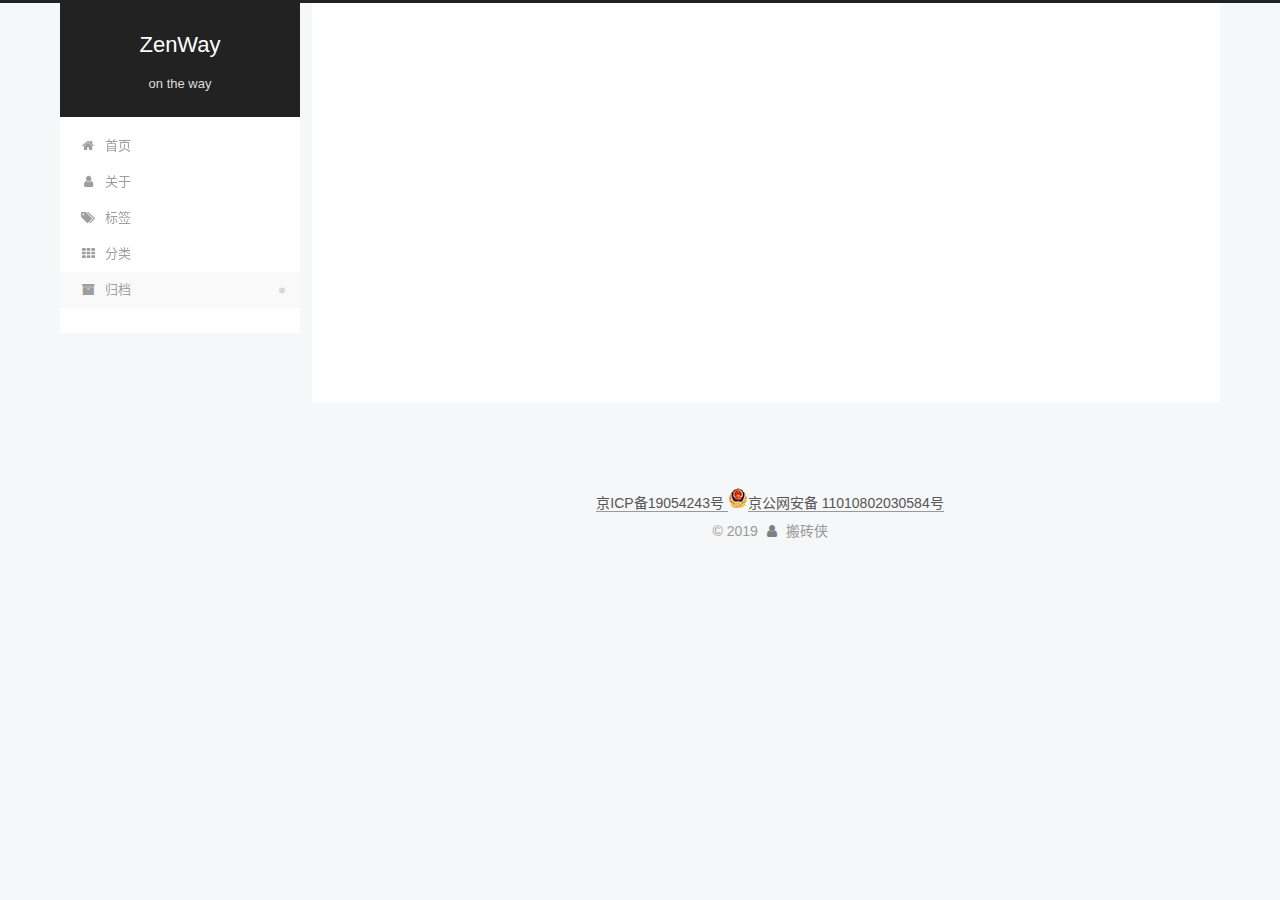
<file: archives/2019/12/index.html>
<!DOCTYPE html>
<html lang="zh-CN">
<head>
  <meta charset="UTF-8">
<meta name="viewport" content="width=device-width, initial-scale=1, maximum-scale=2">
<meta name="theme-color" content="#222">
<meta name="generator" content="Hexo 4.2.0">
  <link rel="apple-touch-icon" sizes="180x180" href="/images/apple-touch-icon-next.png">
  <link rel="icon" type="image/png" sizes="32x32" href="/images/favicon-32x32-next.png">
  <link rel="icon" type="image/png" sizes="16x16" href="/images/favicon-16x16-next.png">
  <link rel="mask-icon" href="/images/logo.svg" color="#222">

<link rel="stylesheet" href="/css/main.css">


<link rel="stylesheet" href="/lib/font-awesome/css/font-awesome.min.css">


<script id="hexo-configurations">
  var NexT = window.NexT || {};
  var CONFIG = {
    hostname: new URL('https://zenway.live').hostname,
    root: '/',
    scheme: 'Pisces',
    version: '7.6.0',
    exturl: false,
    sidebar: {"position":"left","display":"post","padding":18,"offset":12,"onmobile":false},
    copycode: {"enable":true,"show_result":true,"style":null},
    back2top: {"enable":true,"sidebar":false,"scrollpercent":false},
    bookmark: {"enable":false,"color":"#222","save":"auto"},
    fancybox: false,
    mediumzoom: false,
    lazyload: false,
    pangu: false,
    comments: {"style":"tabs","active":null,"storage":true,"lazyload":false,"nav":null},
    algolia: {
      appID: '',
      apiKey: '',
      indexName: '',
      hits: {"per_page":10},
      labels: {"input_placeholder":"Search for Posts","hits_empty":"We didn't find any results for the search: ${query}","hits_stats":"${hits} results found in ${time} ms"}
    },
    localsearch: {"enable":false,"trigger":"auto","top_n_per_article":1,"unescape":false,"preload":false},
    path: '',
    motion: {"enable":true,"async":false,"transition":{"post_block":"fadeIn","post_header":"slideDownIn","post_body":"slideDownIn","coll_header":"slideLeftIn","sidebar":"slideUpIn"}}
  };
</script>

  <meta property="og:type" content="website">
<meta property="og:title" content="ZenWay">
<meta property="og:url" content="https://zenway.live/archives/2019/12/index.html">
<meta property="og:site_name" content="ZenWay">
<meta property="og:locale" content="zh_CN">
<meta property="article:author" content="搬砖侠">
<meta name="twitter:card" content="summary">

<link rel="canonical" href="https://zenway.live/archives/2019/12/">


<script id="page-configurations">
  // https://hexo.io/docs/variables.html
  CONFIG.page = {
    sidebar: "",
    isHome: false,
    isPost: false
  };
</script>

  <title>归档 | ZenWay</title>
  






  <noscript>
  <style>
  .use-motion .brand,
  .use-motion .menu-item,
  .sidebar-inner,
  .use-motion .post-block,
  .use-motion .pagination,
  .use-motion .comments,
  .use-motion .post-header,
  .use-motion .post-body,
  .use-motion .collection-header { opacity: initial; }

  .use-motion .site-title,
  .use-motion .site-subtitle {
    opacity: initial;
    top: initial;
  }

  .use-motion .logo-line-before i { left: initial; }
  .use-motion .logo-line-after i { right: initial; }
  </style>
</noscript>

</head>

<body itemscope itemtype="http://schema.org/WebPage">
  <div class="container use-motion">
    <div class="headband"></div>

    <header class="header" itemscope itemtype="http://schema.org/WPHeader">
      <div class="header-inner"><div class="site-brand-container">
  <div class="site-meta">

    <div>
      <a href="/" class="brand" rel="start">
        <span class="logo-line-before"><i></i></span>
        <span class="site-title">ZenWay</span>
        <span class="logo-line-after"><i></i></span>
      </a>
    </div>
        <p class="site-subtitle">on the way</p>
  </div>

  <div class="site-nav-toggle">
    <div class="toggle" aria-label="切换导航栏">
      <span class="toggle-line toggle-line-first"></span>
      <span class="toggle-line toggle-line-middle"></span>
      <span class="toggle-line toggle-line-last"></span>
    </div>
  </div>
</div>


<nav class="site-nav">
  
  <ul id="menu" class="menu">
        <li class="menu-item menu-item-home">

    <a href="/" rel="section"><i class="fa fa-fw fa-home"></i>首页</a>

  </li>
        <li class="menu-item menu-item-about">

    <a href="/about/" rel="section"><i class="fa fa-fw fa-user"></i>关于</a>

  </li>
        <li class="menu-item menu-item-tags">

    <a href="/tags/" rel="section"><i class="fa fa-fw fa-tags"></i>标签</a>

  </li>
        <li class="menu-item menu-item-categories">

    <a href="/categories/" rel="section"><i class="fa fa-fw fa-th"></i>分类</a>

  </li>
        <li class="menu-item menu-item-archives">

    <a href="/archives/" rel="section"><i class="fa fa-fw fa-archive"></i>归档</a>

  </li>
  </ul>

</nav>
</div>
    </header>

    
  <div class="back-to-top">
    <i class="fa fa-arrow-up"></i>
    <span>0%</span>
  </div>


    <main class="main">
      <div class="main-inner">
        <div class="content-wrap">
          

          <div class="content">
            

  
  
  
  <div class="post-block">
    <div class="posts-collapse">
      <div class="collection-title">
        <span class="collection-header">嗯..! 目前共计 2 篇日志。 继续努力。</span>
      </div>

      
    <div class="collection-year">
      <h1 class="collection-header">2019</h1>
    </div>

  <article itemscope itemtype="http://schema.org/Article">
    <header class="post-header">

      <div class="post-meta">
        <time itemprop="dateCreated"
              datetime="2019-12-25T00:00:00+08:00"
              content="2019-12-25">
          12-25
        </time>
      </div>

      <h2 class="post-title">
          <a class="post-title-link" href="/2019/12/24/note-vps/" itemprop="url">
            <span itemprop="name">云服务器使用记录</span>
          </a>
      </h2>

    </header>
  </article>

  <article itemscope itemtype="http://schema.org/Article">
    <header class="post-header">

      <div class="post-meta">
        <time itemprop="dateCreated"
              datetime="2019-12-24T00:00:00+08:00"
              content="2019-12-24">
          12-24
        </time>
      </div>

      <h2 class="post-title">
          <a class="post-title-link" href="/2019/12/23/hello-world/" itemprop="url">
            <span itemprop="name">起源</span>
          </a>
      </h2>

    </header>
  </article>


    </div>
  </div>
  
  
  

  



          </div>
          

<script>
  window.addEventListener('tabs:register', () => {
    let activeClass = CONFIG.comments.activeClass;
    if (CONFIG.comments.storage) {
      activeClass = localStorage.getItem('comments_active') || activeClass;
    }
    if (activeClass) {
      let activeTab = document.querySelector(`a[href="#comment-${activeClass}"]`);
      if (activeTab) {
        activeTab.click();
      }
    }
  });
  if (CONFIG.comments.storage) {
    window.addEventListener('tabs:click', event => {
      if (!event.target.matches('.tabs-comment .tab-content .tab-pane')) return;
      let commentClass = event.target.classList[1];
      localStorage.setItem('comments_active', commentClass);
    });
  }
</script>

        </div>
          
  
  <div class="toggle sidebar-toggle">
    <span class="toggle-line toggle-line-first"></span>
    <span class="toggle-line toggle-line-middle"></span>
    <span class="toggle-line toggle-line-last"></span>
  </div>

  <aside class="sidebar">
    <div class="sidebar-inner">

      <ul class="sidebar-nav motion-element">
        <li class="sidebar-nav-toc">
          文章目录
        </li>
        <li class="sidebar-nav-overview">
          站点概览
        </li>
      </ul>

      <!--noindex-->
      <div class="post-toc-wrap sidebar-panel">
      </div>
      <!--/noindex-->

      <div class="site-overview-wrap sidebar-panel">
        <div class="site-author motion-element" itemprop="author" itemscope itemtype="http://schema.org/Person">
  <p class="site-author-name" itemprop="name">搬砖侠</p>
  <div class="site-description" itemprop="description"></div>
</div>
<div class="site-state-wrap motion-element">
  <nav class="site-state">
      <div class="site-state-item site-state-posts">
          <a href="/archives/">
        
          <span class="site-state-item-count">2</span>
          <span class="site-state-item-name">日志</span>
        </a>
      </div>
      <div class="site-state-item site-state-categories">
            <a href="/categories/">
          
        <span class="site-state-item-count">2</span>
        <span class="site-state-item-name">分类</span></a>
      </div>
      <div class="site-state-item site-state-tags">
            <a href="/tags/">
          
        <span class="site-state-item-count">2</span>
        <span class="site-state-item-name">标签</span></a>
      </div>
  </nav>
</div>



      </div>

    </div>
  </aside>
  <div id="sidebar-dimmer"></div>


      </div>
    </main>

    <footer class="footer">
      <div class="footer-inner">
        
  <div class="beian"><a href="http://www.beian.miit.gov.cn/" rel="noopener" target="_blank">京ICP备19054243号 </a>
      <img src="/images/gongan.png" style="display: inline-block;"><a href="http://www.beian.gov.cn/portal/registerSystemInfo?recordcode=11010802030584" rel="noopener" target="_blank">京公网安备 11010802030584号 </a>
  </div>

<div class="copyright">
  
  &copy; 
  <span itemprop="copyrightYear">2019</span>
  <span class="with-love">
    <i class="fa fa-user"></i>
  </span>
  <span class="author" itemprop="copyrightHolder">搬砖侠</span>
</div>

        








      </div>
    </footer>
  </div>

  
  <script src="/lib/anime.min.js"></script>
  <script src="/lib/velocity/velocity.min.js"></script>
  <script src="/lib/velocity/velocity.ui.min.js"></script>

<script src="/js/utils.js"></script>

<script src="/js/motion.js"></script>


<script src="/js/schemes/pisces.js"></script>


<script src="/js/next-boot.js"></script>




  















  

  

</body>
</html>
</file>
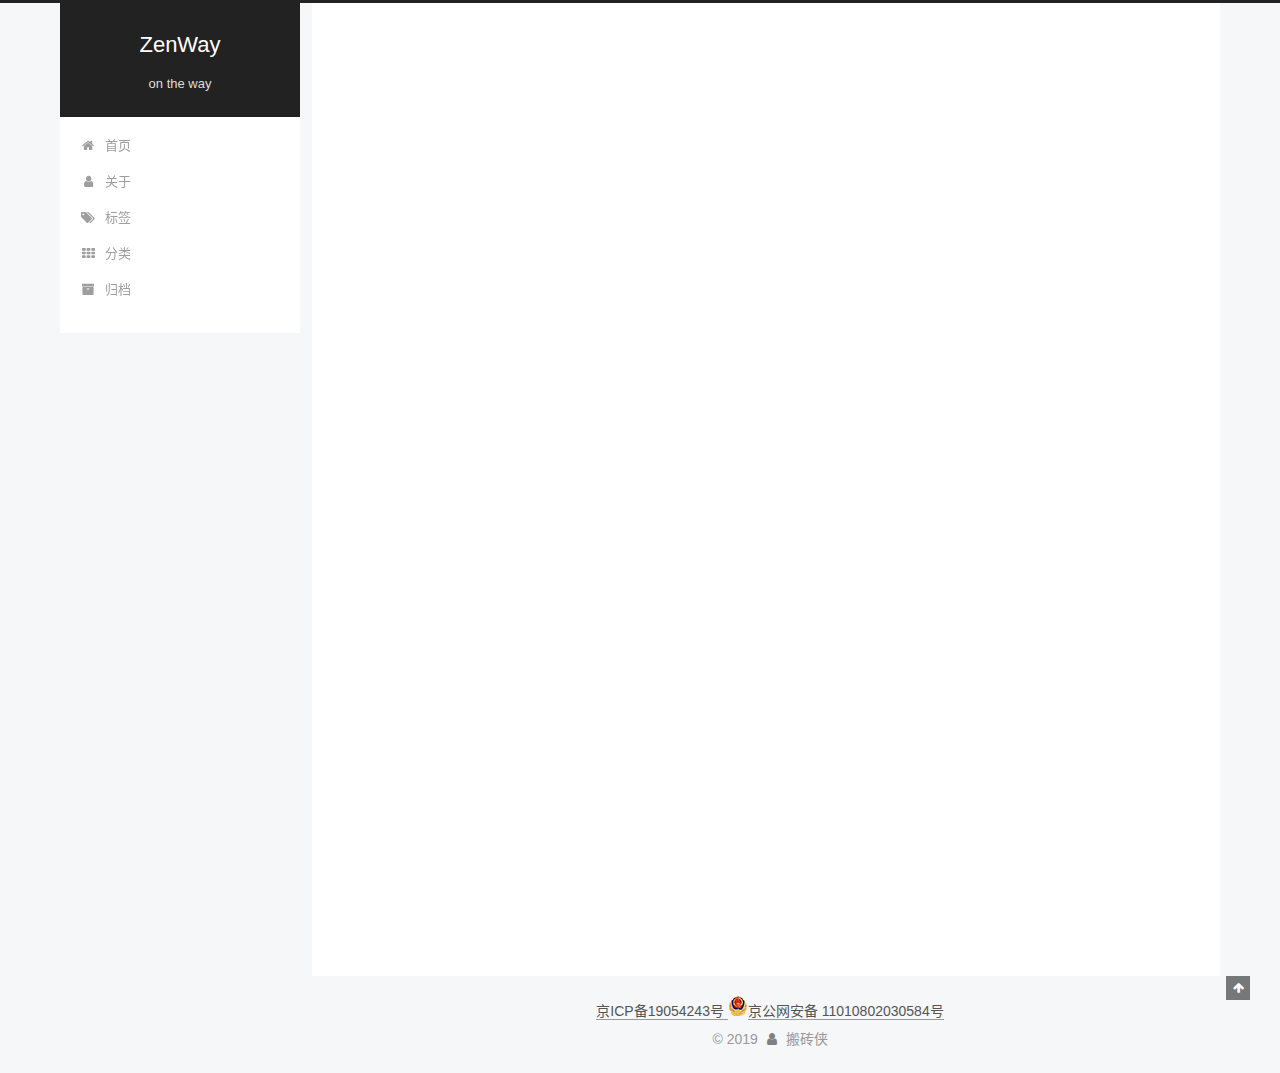
<file: 2019/12/23/hello-world/index.html>
<!DOCTYPE html>
<html lang="zh-CN">
<head>
  <meta charset="UTF-8">
<meta name="viewport" content="width=device-width, initial-scale=1, maximum-scale=2">
<meta name="theme-color" content="#222">
<meta name="generator" content="Hexo 4.2.0">
  <link rel="apple-touch-icon" sizes="180x180" href="/images/apple-touch-icon-next.png">
  <link rel="icon" type="image/png" sizes="32x32" href="/images/favicon-32x32-next.png">
  <link rel="icon" type="image/png" sizes="16x16" href="/images/favicon-16x16-next.png">
  <link rel="mask-icon" href="/images/logo.svg" color="#222">

<link rel="stylesheet" href="/css/main.css">


<link rel="stylesheet" href="/lib/font-awesome/css/font-awesome.min.css">


<script id="hexo-configurations">
  var NexT = window.NexT || {};
  var CONFIG = {
    hostname: new URL('https://zenway.live').hostname,
    root: '/',
    scheme: 'Pisces',
    version: '7.6.0',
    exturl: false,
    sidebar: {"position":"left","display":"post","padding":18,"offset":12,"onmobile":false},
    copycode: {"enable":true,"show_result":true,"style":null},
    back2top: {"enable":true,"sidebar":false,"scrollpercent":false},
    bookmark: {"enable":false,"color":"#222","save":"auto"},
    fancybox: false,
    mediumzoom: false,
    lazyload: false,
    pangu: false,
    comments: {"style":"tabs","active":null,"storage":true,"lazyload":false,"nav":null},
    algolia: {
      appID: '',
      apiKey: '',
      indexName: '',
      hits: {"per_page":10},
      labels: {"input_placeholder":"Search for Posts","hits_empty":"We didn't find any results for the search: ${query}","hits_stats":"${hits} results found in ${time} ms"}
    },
    localsearch: {"enable":false,"trigger":"auto","top_n_per_article":1,"unescape":false,"preload":false},
    path: '',
    motion: {"enable":true,"async":false,"transition":{"post_block":"fadeIn","post_header":"slideDownIn","post_body":"slideDownIn","coll_header":"slideLeftIn","sidebar":"slideUpIn"}}
  };
</script>

  <meta name="description" content="初衷之前通过 GitHub Pages+域名折腾过段时间的个人博客，由于种种原因，没有坚持下去。随着年龄的增长，记忆力慢慢跟不上，被迫养成记笔记的习惯，也希望能有一些东西拿出来分享。">
<meta property="og:type" content="article">
<meta property="og:title" content="起源">
<meta property="og:url" content="https://zenway.live/2019/12/23/hello-world/index.html">
<meta property="og:site_name" content="ZenWay">
<meta property="og:description" content="初衷之前通过 GitHub Pages+域名折腾过段时间的个人博客，由于种种原因，没有坚持下去。随着年龄的增长，记忆力慢慢跟不上，被迫养成记笔记的习惯，也希望能有一些东西拿出来分享。">
<meta property="og:locale" content="zh_CN">
<meta property="article:published_time" content="2019-12-23T16:00:00.000Z">
<meta property="article:modified_time" content="2019-12-28T18:59:32.100Z">
<meta property="article:author" content="搬砖侠">
<meta property="article:tag" content="No tag">
<meta name="twitter:card" content="summary">

<link rel="canonical" href="https://zenway.live/2019/12/23/hello-world/">


<script id="page-configurations">
  // https://hexo.io/docs/variables.html
  CONFIG.page = {
    sidebar: "",
    isHome: false,
    isPost: true
  };
</script>

  <title>起源 | ZenWay</title>
  






  <noscript>
  <style>
  .use-motion .brand,
  .use-motion .menu-item,
  .sidebar-inner,
  .use-motion .post-block,
  .use-motion .pagination,
  .use-motion .comments,
  .use-motion .post-header,
  .use-motion .post-body,
  .use-motion .collection-header { opacity: initial; }

  .use-motion .site-title,
  .use-motion .site-subtitle {
    opacity: initial;
    top: initial;
  }

  .use-motion .logo-line-before i { left: initial; }
  .use-motion .logo-line-after i { right: initial; }
  </style>
</noscript>

</head>

<body itemscope itemtype="http://schema.org/WebPage">
  <div class="container use-motion">
    <div class="headband"></div>

    <header class="header" itemscope itemtype="http://schema.org/WPHeader">
      <div class="header-inner"><div class="site-brand-container">
  <div class="site-meta">

    <div>
      <a href="/" class="brand" rel="start">
        <span class="logo-line-before"><i></i></span>
        <span class="site-title">ZenWay</span>
        <span class="logo-line-after"><i></i></span>
      </a>
    </div>
        <p class="site-subtitle">on the way</p>
  </div>

  <div class="site-nav-toggle">
    <div class="toggle" aria-label="切换导航栏">
      <span class="toggle-line toggle-line-first"></span>
      <span class="toggle-line toggle-line-middle"></span>
      <span class="toggle-line toggle-line-last"></span>
    </div>
  </div>
</div>


<nav class="site-nav">
  
  <ul id="menu" class="menu">
        <li class="menu-item menu-item-home">

    <a href="/" rel="section"><i class="fa fa-fw fa-home"></i>首页</a>

  </li>
        <li class="menu-item menu-item-about">

    <a href="/about/" rel="section"><i class="fa fa-fw fa-user"></i>关于</a>

  </li>
        <li class="menu-item menu-item-tags">

    <a href="/tags/" rel="section"><i class="fa fa-fw fa-tags"></i>标签</a>

  </li>
        <li class="menu-item menu-item-categories">

    <a href="/categories/" rel="section"><i class="fa fa-fw fa-th"></i>分类</a>

  </li>
        <li class="menu-item menu-item-archives">

    <a href="/archives/" rel="section"><i class="fa fa-fw fa-archive"></i>归档</a>

  </li>
  </ul>

</nav>
</div>
    </header>

    
  <div class="back-to-top">
    <i class="fa fa-arrow-up"></i>
    <span>0%</span>
  </div>


    <main class="main">
      <div class="main-inner">
        <div class="content-wrap">
          

          <div class="content">
            

  <div class="posts-expand">
      
  
  
  <article itemscope itemtype="http://schema.org/Article" class="post-block " lang="zh-CN">
    <link itemprop="mainEntityOfPage" href="https://zenway.live/2019/12/23/hello-world/">

    <span hidden itemprop="author" itemscope itemtype="http://schema.org/Person">
      <meta itemprop="image" content="/images/avatar.gif">
      <meta itemprop="name" content="搬砖侠">
      <meta itemprop="description" content="">
    </span>

    <span hidden itemprop="publisher" itemscope itemtype="http://schema.org/Organization">
      <meta itemprop="name" content="ZenWay">
    </span>
      <header class="post-header">
        <h1 class="post-title" itemprop="name headline">
          起源
        </h1>

        <div class="post-meta">
            <span class="post-meta-item">
              <span class="post-meta-item-icon">
                <i class="fa fa-calendar-o"></i>
              </span>
              <span class="post-meta-item-text">发表于</span>

              <time title="创建时间：2019-12-24 00:00:00" itemprop="dateCreated datePublished" datetime="2019-12-24T00:00:00+08:00">2019-12-24</time>
            </span>
              <span class="post-meta-item">
                <span class="post-meta-item-icon">
                  <i class="fa fa-calendar-check-o"></i>
                </span>
                <span class="post-meta-item-text">更新于</span>
                <time title="修改时间：2019-12-29 02:59:32" itemprop="dateModified" datetime="2019-12-29T02:59:32+08:00">2019-12-29</time>
              </span>
            <span class="post-meta-item">
              <span class="post-meta-item-icon">
                <i class="fa fa-folder-o"></i>
              </span>
              <span class="post-meta-item-text">分类于</span>
                <span itemprop="about" itemscope itemtype="http://schema.org/Thing">
                  <a href="/categories/Diary/" itemprop="url" rel="index">
                    <span itemprop="name">Diary</span>
                  </a>
                </span>
            </span>

          

        </div>
      </header>

    
    
    
    <div class="post-body" itemprop="articleBody">

      
        <h1 id="初衷"><a href="#初衷" class="headerlink" title="初衷"></a>初衷</h1><p>之前通过 GitHub Pages+域名折腾过段时间的个人博客，由于种种原因，没有坚持下去。随着年龄的增长，记忆力慢慢跟不上，被迫养成记笔记的习惯，也希望能有一些东西拿出来分享。</p>
<a id="more"></a>

<h1 id="机缘"><a href="#机缘" class="headerlink" title="机缘"></a>机缘</h1><ul>
<li>有机会专心做一段时间技术，也希望自己能在沉淀一下。</li>
<li>双十一的时候买了个 3 年的云服务器,又买了几个域名，把这一整套的流程走一遍。</li>
<li>之前自己的笔记都是用 Markdown 记录的，大大降低了迁移的成本。</li>
<li>云服务供应商催促着你向前走，通管局备案、公安备案、网站的内容。其实还未选定 blog 框架，deadline 这周必须完成网站的上线，不然就停止解析了。像极的给自己找了一份额外工作。</li>
</ul>
<h1 id="内容"><a href="#内容" class="headerlink" title="内容"></a>内容</h1><ol>
<li>Notes。平时工作学习中的笔记转移到此处。</li>
<li>Diary。现在这个快时代，感觉写一篇 QQ 日志有一些格格不入，就在这发牢骚吧。</li>
<li>Share。分享一些好玩，有用的东西。</li>
</ol>

    </div>

    
    
    

      <footer class="post-footer">
          <div class="post-tags">
              <a href="/tags/No-tag/" rel="tag"># No tag</a>
          </div>

        


        
    <div class="post-nav">
      <div class="post-nav-item"></div>
      <div class="post-nav-item">
    <a href="/2019/12/24/note-vps/" rel="next" title="云服务器使用记录">
      云服务器使用记录 <i class="fa fa-chevron-right"></i>
    </a></div>
    </div>
      </footer>
    
  </article>
  
  
  

  </div>


          </div>
          

<script>
  window.addEventListener('tabs:register', () => {
    let activeClass = CONFIG.comments.activeClass;
    if (CONFIG.comments.storage) {
      activeClass = localStorage.getItem('comments_active') || activeClass;
    }
    if (activeClass) {
      let activeTab = document.querySelector(`a[href="#comment-${activeClass}"]`);
      if (activeTab) {
        activeTab.click();
      }
    }
  });
  if (CONFIG.comments.storage) {
    window.addEventListener('tabs:click', event => {
      if (!event.target.matches('.tabs-comment .tab-content .tab-pane')) return;
      let commentClass = event.target.classList[1];
      localStorage.setItem('comments_active', commentClass);
    });
  }
</script>

        </div>
          
  
  <div class="toggle sidebar-toggle">
    <span class="toggle-line toggle-line-first"></span>
    <span class="toggle-line toggle-line-middle"></span>
    <span class="toggle-line toggle-line-last"></span>
  </div>

  <aside class="sidebar">
    <div class="sidebar-inner">

      <ul class="sidebar-nav motion-element">
        <li class="sidebar-nav-toc">
          文章目录
        </li>
        <li class="sidebar-nav-overview">
          站点概览
        </li>
      </ul>

      <!--noindex-->
      <div class="post-toc-wrap sidebar-panel">
          <div class="post-toc motion-element"><ol class="nav"><li class="nav-item nav-level-1"><a class="nav-link" href="#初衷"><span class="nav-number">1.</span> <span class="nav-text">初衷</span></a></li><li class="nav-item nav-level-1"><a class="nav-link" href="#机缘"><span class="nav-number">2.</span> <span class="nav-text">机缘</span></a></li><li class="nav-item nav-level-1"><a class="nav-link" href="#内容"><span class="nav-number">3.</span> <span class="nav-text">内容</span></a></li></ol></div>
      </div>
      <!--/noindex-->

      <div class="site-overview-wrap sidebar-panel">
        <div class="site-author motion-element" itemprop="author" itemscope itemtype="http://schema.org/Person">
  <p class="site-author-name" itemprop="name">搬砖侠</p>
  <div class="site-description" itemprop="description"></div>
</div>
<div class="site-state-wrap motion-element">
  <nav class="site-state">
      <div class="site-state-item site-state-posts">
          <a href="/archives/">
        
          <span class="site-state-item-count">2</span>
          <span class="site-state-item-name">日志</span>
        </a>
      </div>
      <div class="site-state-item site-state-categories">
            <a href="/categories/">
          
        <span class="site-state-item-count">2</span>
        <span class="site-state-item-name">分类</span></a>
      </div>
      <div class="site-state-item site-state-tags">
            <a href="/tags/">
          
        <span class="site-state-item-count">2</span>
        <span class="site-state-item-name">标签</span></a>
      </div>
  </nav>
</div>



      </div>

    </div>
  </aside>
  <div id="sidebar-dimmer"></div>


      </div>
    </main>

    <footer class="footer">
      <div class="footer-inner">
        
  <div class="beian"><a href="http://www.beian.miit.gov.cn/" rel="noopener" target="_blank">京ICP备19054243号 </a>
      <img src="/images/gongan.png" style="display: inline-block;"><a href="http://www.beian.gov.cn/portal/registerSystemInfo?recordcode=11010802030584" rel="noopener" target="_blank">京公网安备 11010802030584号 </a>
  </div>

<div class="copyright">
  
  &copy; 
  <span itemprop="copyrightYear">2019</span>
  <span class="with-love">
    <i class="fa fa-user"></i>
  </span>
  <span class="author" itemprop="copyrightHolder">搬砖侠</span>
</div>

        








      </div>
    </footer>
  </div>

  
  <script src="/lib/anime.min.js"></script>
  <script src="/lib/velocity/velocity.min.js"></script>
  <script src="/lib/velocity/velocity.ui.min.js"></script>

<script src="/js/utils.js"></script>

<script src="/js/motion.js"></script>


<script src="/js/schemes/pisces.js"></script>


<script src="/js/next-boot.js"></script>




  















  

  

</body>
</html>
</file>
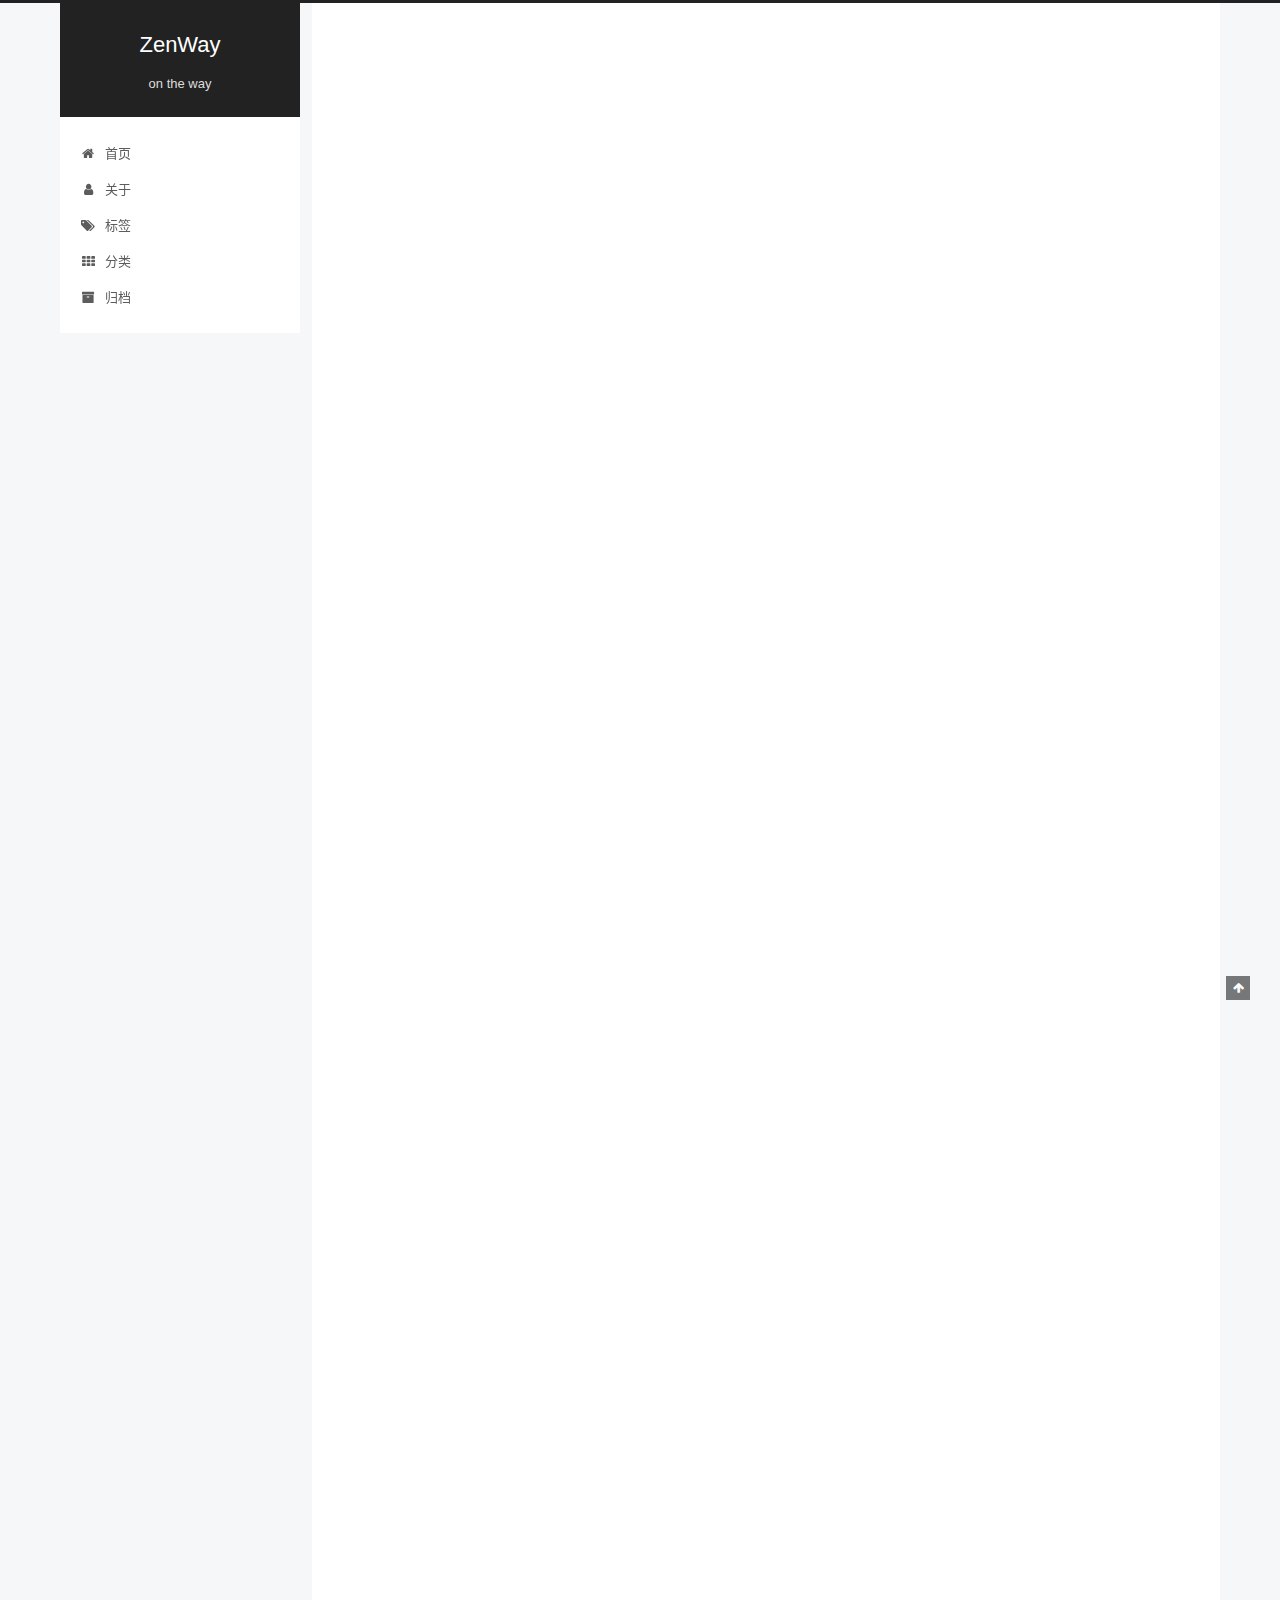
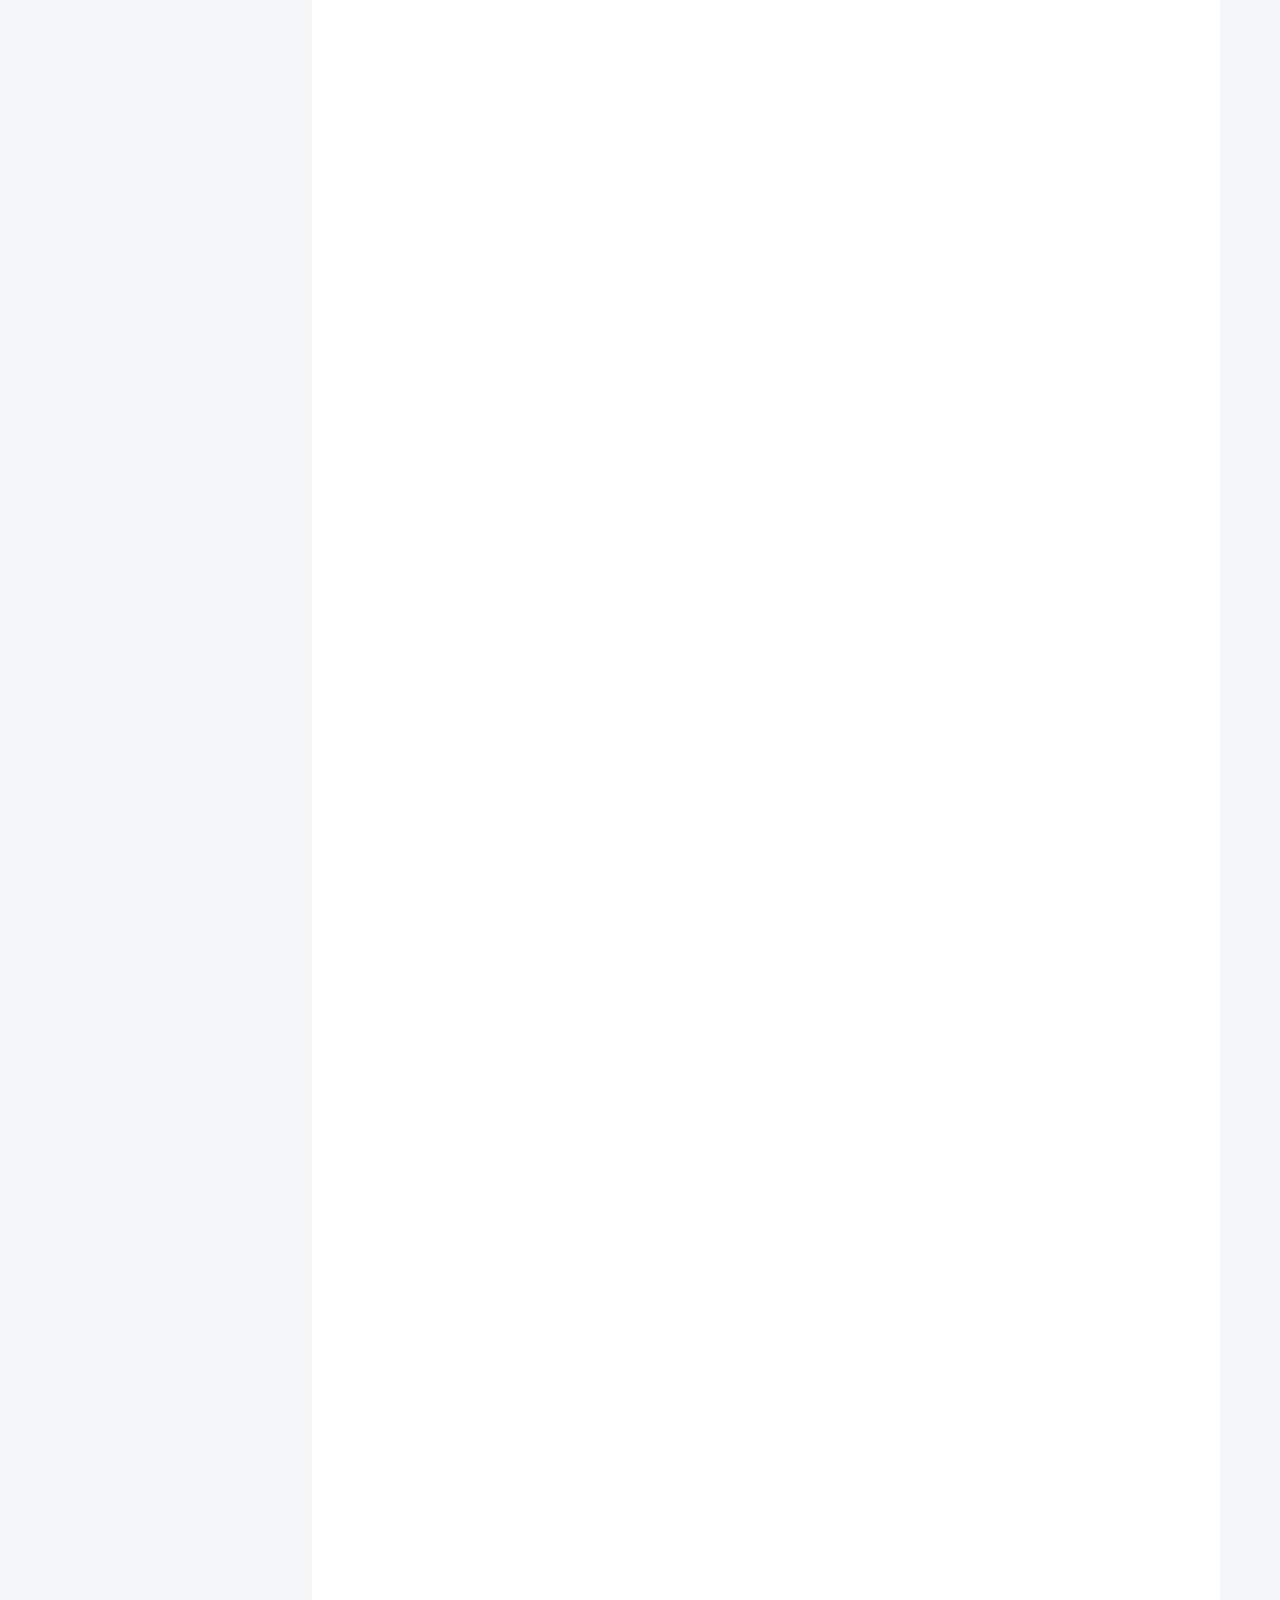
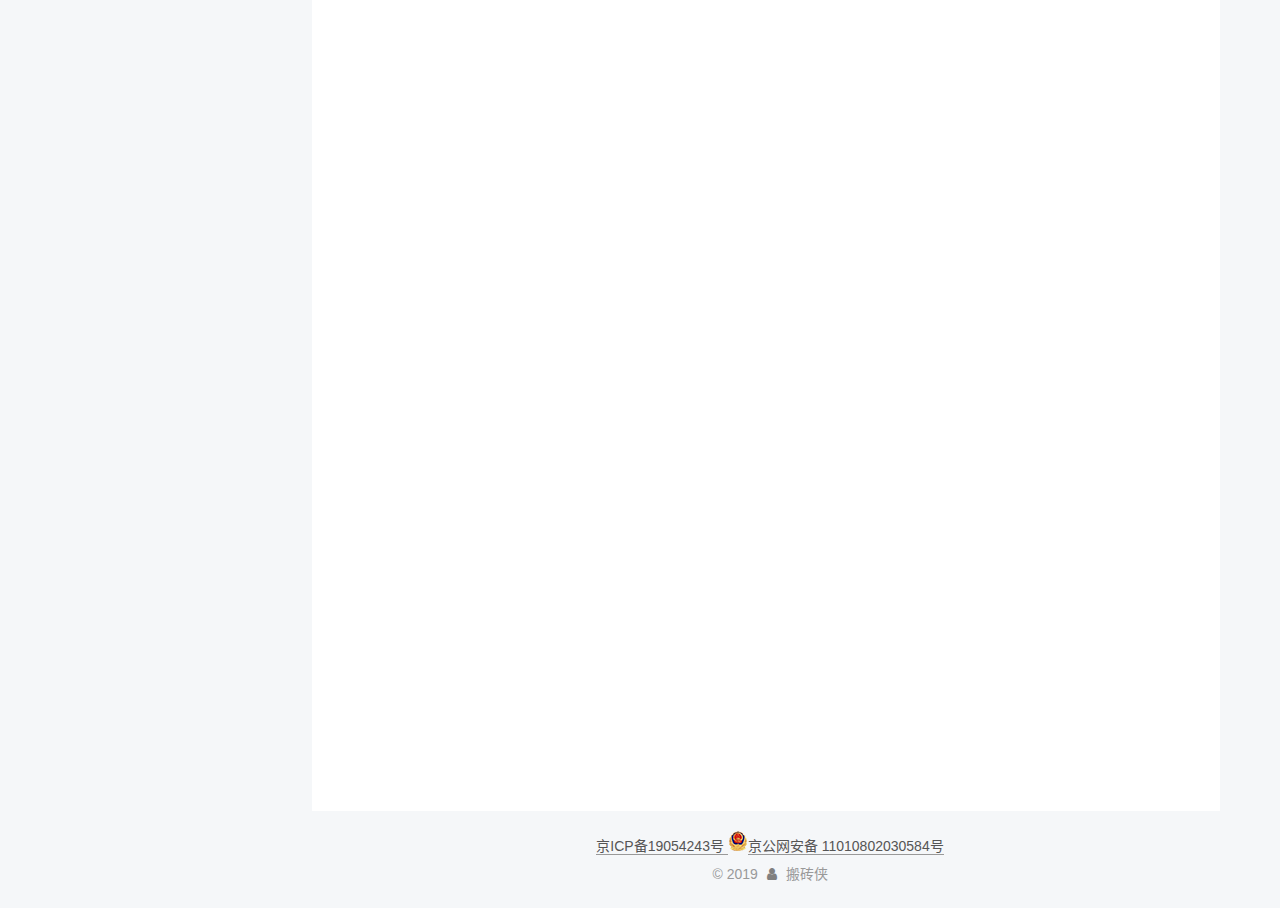
<file: 2019/12/24/note-vps/index.html>
<!DOCTYPE html>
<html lang="zh-CN">
<head>
  <meta charset="UTF-8">
<meta name="viewport" content="width=device-width, initial-scale=1, maximum-scale=2">
<meta name="theme-color" content="#222">
<meta name="generator" content="Hexo 4.2.0">
  <link rel="apple-touch-icon" sizes="180x180" href="/images/apple-touch-icon-next.png">
  <link rel="icon" type="image/png" sizes="32x32" href="/images/favicon-32x32-next.png">
  <link rel="icon" type="image/png" sizes="16x16" href="/images/favicon-16x16-next.png">
  <link rel="mask-icon" href="/images/logo.svg" color="#222">

<link rel="stylesheet" href="/css/main.css">


<link rel="stylesheet" href="/lib/font-awesome/css/font-awesome.min.css">


<script id="hexo-configurations">
  var NexT = window.NexT || {};
  var CONFIG = {
    hostname: new URL('https://zenway.live').hostname,
    root: '/',
    scheme: 'Pisces',
    version: '7.6.0',
    exturl: false,
    sidebar: {"position":"left","display":"post","padding":18,"offset":12,"onmobile":false},
    copycode: {"enable":true,"show_result":true,"style":null},
    back2top: {"enable":true,"sidebar":false,"scrollpercent":false},
    bookmark: {"enable":false,"color":"#222","save":"auto"},
    fancybox: false,
    mediumzoom: false,
    lazyload: false,
    pangu: false,
    comments: {"style":"tabs","active":null,"storage":true,"lazyload":false,"nav":null},
    algolia: {
      appID: '',
      apiKey: '',
      indexName: '',
      hits: {"per_page":10},
      labels: {"input_placeholder":"Search for Posts","hits_empty":"We didn't find any results for the search: ${query}","hits_stats":"${hits} results found in ${time} ms"}
    },
    localsearch: {"enable":false,"trigger":"auto","top_n_per_article":1,"unescape":false,"preload":false},
    path: '',
    motion: {"enable":true,"async":false,"transition":{"post_block":"fadeIn","post_header":"slideDownIn","post_body":"slideDownIn","coll_header":"slideLeftIn","sidebar":"slideUpIn"}}
  };
</script>

  <meta name="description" content="OS Release: CentOS Linux release 7.7.1908 (Core)原则：以 docker 的方式安装应用，通过 nginx 代理">
<meta property="og:type" content="article">
<meta property="og:title" content="云服务器使用记录">
<meta property="og:url" content="https://zenway.live/2019/12/24/note-vps/index.html">
<meta property="og:site_name" content="ZenWay">
<meta property="og:description" content="OS Release: CentOS Linux release 7.7.1908 (Core)原则：以 docker 的方式安装应用，通过 nginx 代理">
<meta property="og:locale" content="zh_CN">
<meta property="article:published_time" content="2019-12-24T16:00:00.000Z">
<meta property="article:modified_time" content="2019-12-28T18:59:32.100Z">
<meta property="article:author" content="搬砖侠">
<meta property="article:tag" content="VPS">
<meta name="twitter:card" content="summary">

<link rel="canonical" href="https://zenway.live/2019/12/24/note-vps/">


<script id="page-configurations">
  // https://hexo.io/docs/variables.html
  CONFIG.page = {
    sidebar: "",
    isHome: false,
    isPost: true
  };
</script>

  <title>云服务器使用记录 | ZenWay</title>
  






  <noscript>
  <style>
  .use-motion .brand,
  .use-motion .menu-item,
  .sidebar-inner,
  .use-motion .post-block,
  .use-motion .pagination,
  .use-motion .comments,
  .use-motion .post-header,
  .use-motion .post-body,
  .use-motion .collection-header { opacity: initial; }

  .use-motion .site-title,
  .use-motion .site-subtitle {
    opacity: initial;
    top: initial;
  }

  .use-motion .logo-line-before i { left: initial; }
  .use-motion .logo-line-after i { right: initial; }
  </style>
</noscript>

</head>

<body itemscope itemtype="http://schema.org/WebPage">
  <div class="container use-motion">
    <div class="headband"></div>

    <header class="header" itemscope itemtype="http://schema.org/WPHeader">
      <div class="header-inner"><div class="site-brand-container">
  <div class="site-meta">

    <div>
      <a href="/" class="brand" rel="start">
        <span class="logo-line-before"><i></i></span>
        <span class="site-title">ZenWay</span>
        <span class="logo-line-after"><i></i></span>
      </a>
    </div>
        <p class="site-subtitle">on the way</p>
  </div>

  <div class="site-nav-toggle">
    <div class="toggle" aria-label="切换导航栏">
      <span class="toggle-line toggle-line-first"></span>
      <span class="toggle-line toggle-line-middle"></span>
      <span class="toggle-line toggle-line-last"></span>
    </div>
  </div>
</div>


<nav class="site-nav">
  
  <ul id="menu" class="menu">
        <li class="menu-item menu-item-home">

    <a href="/" rel="section"><i class="fa fa-fw fa-home"></i>首页</a>

  </li>
        <li class="menu-item menu-item-about">

    <a href="/about/" rel="section"><i class="fa fa-fw fa-user"></i>关于</a>

  </li>
        <li class="menu-item menu-item-tags">

    <a href="/tags/" rel="section"><i class="fa fa-fw fa-tags"></i>标签</a>

  </li>
        <li class="menu-item menu-item-categories">

    <a href="/categories/" rel="section"><i class="fa fa-fw fa-th"></i>分类</a>

  </li>
        <li class="menu-item menu-item-archives">

    <a href="/archives/" rel="section"><i class="fa fa-fw fa-archive"></i>归档</a>

  </li>
  </ul>

</nav>
</div>
    </header>

    
  <div class="back-to-top">
    <i class="fa fa-arrow-up"></i>
    <span>0%</span>
  </div>


    <main class="main">
      <div class="main-inner">
        <div class="content-wrap">
          

          <div class="content">
            

  <div class="posts-expand">
      
  
  
  <article itemscope itemtype="http://schema.org/Article" class="post-block " lang="zh-CN">
    <link itemprop="mainEntityOfPage" href="https://zenway.live/2019/12/24/note-vps/">

    <span hidden itemprop="author" itemscope itemtype="http://schema.org/Person">
      <meta itemprop="image" content="/images/avatar.gif">
      <meta itemprop="name" content="搬砖侠">
      <meta itemprop="description" content="">
    </span>

    <span hidden itemprop="publisher" itemscope itemtype="http://schema.org/Organization">
      <meta itemprop="name" content="ZenWay">
    </span>
      <header class="post-header">
        <h1 class="post-title" itemprop="name headline">
          云服务器使用记录
        </h1>

        <div class="post-meta">
            <span class="post-meta-item">
              <span class="post-meta-item-icon">
                <i class="fa fa-calendar-o"></i>
              </span>
              <span class="post-meta-item-text">发表于</span>

              <time title="创建时间：2019-12-25 00:00:00" itemprop="dateCreated datePublished" datetime="2019-12-25T00:00:00+08:00">2019-12-25</time>
            </span>
              <span class="post-meta-item">
                <span class="post-meta-item-icon">
                  <i class="fa fa-calendar-check-o"></i>
                </span>
                <span class="post-meta-item-text">更新于</span>
                <time title="修改时间：2019-12-29 02:59:32" itemprop="dateModified" datetime="2019-12-29T02:59:32+08:00">2019-12-29</time>
              </span>
            <span class="post-meta-item">
              <span class="post-meta-item-icon">
                <i class="fa fa-folder-o"></i>
              </span>
              <span class="post-meta-item-text">分类于</span>
                <span itemprop="about" itemscope itemtype="http://schema.org/Thing">
                  <a href="/categories/Note/" itemprop="url" rel="index">
                    <span itemprop="name">Note</span>
                  </a>
                </span>
            </span>

          

        </div>
      </header>

    
    
    
    <div class="post-body" itemprop="articleBody">

      
        <div class="note default">
            <p>OS Release: CentOS Linux release 7.7.1908 (Core)<br>原则：以 docker 的方式安装应用，通过 nginx 代理</p>
          </div>

<a id="more"></a>

<h1 id="Nginx"><a href="#Nginx" class="headerlink" title="Nginx"></a>Nginx</h1><h2 id="安装"><a href="#安装" class="headerlink" title="安装"></a>安装</h2><blockquote>
<p>yum install nginx</p>
</blockquote>
<h2 id="配置"><a href="#配置" class="headerlink" title="配置"></a>配置</h2><ol>
<li><p>备份 nginx.conf</p>
<blockquote>
<p>cd /etc/nginx<br>sudo cp nginx.conf nginx.conf.bak</p>
</blockquote>
</li>
<li><p>nginx.conf 文件</p>
<figure class="highlight nginx"><table><tr><td class="gutter"><pre><span class="line">1</span><br><span class="line">2</span><br><span class="line">3</span><br><span class="line">4</span><br><span class="line">5</span><br><span class="line">6</span><br><span class="line">7</span><br><span class="line">8</span><br><span class="line">9</span><br><span class="line">10</span><br><span class="line">11</span><br><span class="line">12</span><br><span class="line">13</span><br><span class="line">14</span><br><span class="line">15</span><br><span class="line">16</span><br><span class="line">17</span><br><span class="line">18</span><br><span class="line">19</span><br><span class="line">20</span><br><span class="line">21</span><br><span class="line">22</span><br><span class="line">23</span><br><span class="line">24</span><br><span class="line">25</span><br><span class="line">26</span><br><span class="line">27</span><br><span class="line">28</span><br><span class="line">29</span><br><span class="line">30</span><br><span class="line">31</span><br><span class="line">32</span><br><span class="line">33</span><br><span class="line">34</span><br><span class="line">35</span><br><span class="line">36</span><br><span class="line">37</span><br><span class="line">38</span><br><span class="line">39</span><br><span class="line">40</span><br><span class="line">41</span><br><span class="line">42</span><br><span class="line">43</span><br><span class="line">44</span><br><span class="line">45</span><br><span class="line">46</span><br><span class="line">47</span><br><span class="line">48</span><br><span class="line">49</span><br></pre></td><td class="code"><pre><span class="line"><span class="attribute">user</span> nginx;</span><br><span class="line"><span class="attribute">worker_processes</span> auto;</span><br><span class="line"><span class="attribute">error_log</span> /var/log/nginx/error.log;</span><br><span class="line"><span class="attribute">pid</span> /run/nginx.pid;</span><br><span class="line"><span class="attribute">include</span> /usr/share/nginx/modules/<span class="regexp">*.conf</span>;</span><br><span class="line"><span class="section">events</span> &#123;</span><br><span class="line"><span class="attribute">worker_connections</span> <span class="number">1024</span>;</span><br><span class="line">&#125;</span><br><span class="line"><span class="section">http</span> &#123;</span><br><span class="line"><span class="attribute">log_format</span>  main  <span class="string">'<span class="variable">$remote_addr</span> - <span class="variable">$remote_user</span> [<span class="variable">$time_local</span>] "<span class="variable">$request</span>" '</span></span><br><span class="line">                 <span class="string">'<span class="variable">$status</span> <span class="variable">$body_bytes_sent</span> "<span class="variable">$http_referer</span>" '</span></span><br><span class="line">                 <span class="string">'"<span class="variable">$http_user_agent</span>" "<span class="variable">$http_x_forwarded_for</span>"'</span>;</span><br><span class="line"><span class="attribute">access_log</span>  /var/log/nginx/access.log  main;</span><br><span class="line"><span class="attribute">sendfile</span>            <span class="literal">on</span>;</span><br><span class="line"><span class="attribute">tcp_nopush</span>          <span class="literal">on</span>;</span><br><span class="line"><span class="attribute">tcp_nodelay</span>         <span class="literal">on</span>;</span><br><span class="line"><span class="attribute">keepalive_timeout</span>   <span class="number">65</span>;</span><br><span class="line"><span class="attribute">types_hash_max_size</span> <span class="number">2048</span>;</span><br><span class="line"><span class="attribute">include</span>             /etc/nginx/mime.types;</span><br><span class="line"><span class="attribute">default_type</span>        application/octet-stream;</span><br><span class="line"><span class="attribute">include</span> /etc/nginx/conf.d/<span class="regexp">*.conf</span>;</span><br><span class="line"><span class="section">server</span> &#123;</span><br><span class="line">  <span class="attribute">listen</span> <span class="number">443</span> ssl;</span><br><span class="line">  <span class="attribute">server_name</span> zenway.live www.zenway.live;</span><br><span class="line">  <span class="attribute">root</span>         /usr/share/nginx/html;</span><br><span class="line">  <span class="attribute">ssl_certificate</span> <span class="string">"/etc/pki/nginx/server.crt"</span>;</span><br><span class="line">  <span class="attribute">ssl_certificate_key</span> <span class="string">"/etc/pki/nginx/private/server.key"</span>;</span><br><span class="line">  <span class="attribute">ssl_session_timeout</span> <span class="number">5m</span>;</span><br><span class="line">  <span class="attribute">ssl_protocols</span> TLSv1 TLSv1.<span class="number">1</span> TLSv1.<span class="number">2</span>;</span><br><span class="line">  <span class="attribute">ssl_ciphers</span> ECDHE-RSA-AES128-GCM-SHA256:HIGH:!aNULL:!MD5:!RC4:!DHE;</span><br><span class="line">  <span class="attribute">ssl_prefer_server_ciphers</span> <span class="literal">on</span>;</span><br><span class="line">  <span class="comment"># Load configuration files for the default server block.</span></span><br><span class="line">  <span class="attribute">include</span> /etc/nginx/default.d/<span class="regexp">*.conf</span>;</span><br><span class="line">  <span class="attribute">location</span> / &#123;</span><br><span class="line">   <span class="attribute">index</span> index.html index.htm;</span><br><span class="line">  &#125;</span><br><span class="line">  <span class="attribute">error_page</span> <span class="number">404</span> /<span class="number">404</span>.html;</span><br><span class="line">      <span class="attribute">location</span> = /40x.html &#123;</span><br><span class="line">  &#125;</span><br><span class="line">  <span class="attribute">error_page</span> <span class="number">500</span> <span class="number">502</span> <span class="number">503</span> <span class="number">504</span> /50x.html;</span><br><span class="line">      <span class="attribute">location</span> = /50x.html &#123;</span><br><span class="line">  &#125;</span><br><span class="line">&#125;</span><br><span class="line"><span class="section">server</span> &#123;</span><br><span class="line">  <span class="attribute">listen</span> <span class="number">80</span>;</span><br><span class="line">  <span class="attribute">server_name</span> <span class="regexp">*.zenway.live</span>;</span><br><span class="line">  <span class="attribute">rewrite</span><span class="regexp"> ^(.*)$</span> https://<span class="variable">$host</span><span class="variable">$1</span> <span class="literal">permanent</span>;</span><br><span class="line">&#125;</span><br><span class="line">&#125;</span><br></pre></td></tr></table></figure>
</li>
<li><p>将子域名配置文件统一放到/etc/nginx/conf.d</p>
</li>
</ol>
<h1 id="Docker"><a href="#Docker" class="headerlink" title="Docker"></a>Docker</h1><h2 id="安装环境"><a href="#安装环境" class="headerlink" title="安装环境"></a>安装环境</h2><ol>
<li>下载 repo 文件<blockquote>
<p>sudo wget -O /etc/yum.repos.d/docker-ce.repo <a href="https://download.docker.com/linux/centos/docker-ce.repo" target="_blank" rel="noopener">https://download.docker.com/linux/centos/docker-ce.repo</a></p>
</blockquote>
</li>
<li>修改为 Tuna 源<blockquote>
<p>sudo sed -i ‘s+download.docker.com+mirrors.tuna.tsinghua.edu.cn/docker-ce+’ /etc/yum.repos.d/docker-ce.repo</p>
</blockquote>
</li>
<li>yum 安装<blockquote>
<p>sudo yum makecache fast<br>sudo yum install docker-ce</p>
</blockquote>
</li>
</ol>
<blockquote class="blockquote-center"><p>注意：以下涉及的文件路径、端口、密码均为虚构。请根据自己的实际情况配置 </p>
</blockquote>

<h2 id="安装-mysql"><a href="#安装-mysql" class="headerlink" title="安装 mysql"></a>安装 mysql</h2><ol>
<li>拉取镜像(images)<blockquote>
<p>docker pull mysql</p>
</blockquote>
</li>
<li>启动容器(container)<figure class="highlight awk"><table><tr><td class="gutter"><pre><span class="line">1</span><br></pre></td><td class="code"><pre><span class="line">docker run -d --name mysql -p <span class="number">3306</span>:<span class="number">3306</span> -v <span class="regexp">/home/my</span>sql<span class="regexp">/conf:/</span>etc<span class="regexp">/mysql/</span>conf.d -v <span class="regexp">/home/my</span>sql<span class="regexp">/logs:/</span>var<span class="regexp">/log/my</span>sql -v <span class="regexp">/home/my</span>sql<span class="regexp">/data:/</span>var<span class="regexp">/lib/my</span>sql -e MYSQL_ROOT_PASSWORD=<span class="string">'yourpassword'</span> mysql</span><br></pre></td></tr></table></figure></li>
<li>配置<figure class="highlight routeros"><table><tr><td class="gutter"><pre><span class="line">1</span><br><span class="line">2</span><br><span class="line">3</span><br><span class="line">4</span><br><span class="line">5</span><br><span class="line">6</span><br><span class="line">7</span><br><span class="line">8</span><br><span class="line">9</span><br><span class="line">10</span><br></pre></td><td class="code"><pre><span class="line"><span class="comment">#启动 mysql 容器</span></span><br><span class="line">docker start mysql</span><br><span class="line"><span class="comment">#在宿主机执行命令进入容器 container</span></span><br><span class="line">docker exec -it mysql /bin/bash</span><br><span class="line"><span class="comment">#登录mysql</span></span><br><span class="line">mysql -uroot -p</span><br><span class="line"><span class="comment">#修改用户密码</span></span><br><span class="line">ALTER<span class="built_in"> user </span><span class="string">'root'</span>@<span class="string">'localhost'</span> IDENTIFIED WITH mysql_native_password by <span class="string">'yourpassword'</span>;</span><br><span class="line"><span class="comment">#设置可以外网访问</span></span><br><span class="line">update<span class="built_in"> user </span><span class="builtin-name">set</span> host = <span class="string">'%'</span> where<span class="built_in"> user </span>= <span class="string">'root'</span> <span class="keyword">and</span> <span class="attribute">host</span>=<span class="string">'localhost'</span>;</span><br></pre></td></tr></table></figure>

</li>
</ol>
<h2 id="安装-nextcloud"><a href="#安装-nextcloud" class="headerlink" title="安装 nextcloud"></a>安装 nextcloud</h2><ol>
<li>拉取镜像(images)<blockquote>
<p>docker pull nextcloud</p>
</blockquote>
</li>
<li>启动容器(container)<blockquote>
<p>docker run -d –name nextcloud -p 80:80 -p 433:443 –link mysql:db -v /home/nextcloud:/var/www/html nextcloud</p>
</blockquote>
</li>
</ol>
<h2 id="安装-gitlab"><a href="#安装-gitlab" class="headerlink" title="安装 gitlab"></a>安装 gitlab</h2><ol>
<li>拉取镜像(images)<blockquote>
<p>docker pull gitlab/gitlab-ce</p>
</blockquote>
</li>
<li>启动容器(container)<figure class="highlight groovy"><table><tr><td class="gutter"><pre><span class="line">1</span><br></pre></td><td class="code"><pre><span class="line">docker run -d -p <span class="number">443</span>:<span class="number">443</span> -p <span class="number">80</span>:<span class="number">80</span> -p <span class="number">22</span>:<span class="number">22</span> --name gitlab --restart always -v <span class="regexp">/home/</span>gitlab<span class="regexp">/config:/</span>etc<span class="regexp">/gitlab -v /</span>home<span class="regexp">/gitlab/</span><span class="string">logs:</span><span class="regexp">/var/</span>log<span class="regexp">/ gitlab -v /</span>home<span class="regexp">/gitlab/</span><span class="string">data:</span><span class="regexp">/var/</span>opt<span class="regexp">/gitlab gitlab/</span>gitlab-ce</span><br></pre></td></tr></table></figure>
</li>
</ol>

    </div>

    
    
    

      <footer class="post-footer">
          <div class="post-tags">
              <a href="/tags/VPS/" rel="tag"># VPS</a>
          </div>

        


        
    <div class="post-nav">
      <div class="post-nav-item">
    <a href="/2019/12/23/hello-world/" rel="prev" title="起源">
      <i class="fa fa-chevron-left"></i> 起源
    </a></div>
      <div class="post-nav-item"></div>
    </div>
      </footer>
    
  </article>
  
  
  

  </div>


          </div>
          

<script>
  window.addEventListener('tabs:register', () => {
    let activeClass = CONFIG.comments.activeClass;
    if (CONFIG.comments.storage) {
      activeClass = localStorage.getItem('comments_active') || activeClass;
    }
    if (activeClass) {
      let activeTab = document.querySelector(`a[href="#comment-${activeClass}"]`);
      if (activeTab) {
        activeTab.click();
      }
    }
  });
  if (CONFIG.comments.storage) {
    window.addEventListener('tabs:click', event => {
      if (!event.target.matches('.tabs-comment .tab-content .tab-pane')) return;
      let commentClass = event.target.classList[1];
      localStorage.setItem('comments_active', commentClass);
    });
  }
</script>

        </div>
          
  
  <div class="toggle sidebar-toggle">
    <span class="toggle-line toggle-line-first"></span>
    <span class="toggle-line toggle-line-middle"></span>
    <span class="toggle-line toggle-line-last"></span>
  </div>

  <aside class="sidebar">
    <div class="sidebar-inner">

      <ul class="sidebar-nav motion-element">
        <li class="sidebar-nav-toc">
          文章目录
        </li>
        <li class="sidebar-nav-overview">
          站点概览
        </li>
      </ul>

      <!--noindex-->
      <div class="post-toc-wrap sidebar-panel">
          <div class="post-toc motion-element"><ol class="nav"><li class="nav-item nav-level-1"><a class="nav-link" href="#Nginx"><span class="nav-number">1.</span> <span class="nav-text">Nginx</span></a><ol class="nav-child"><li class="nav-item nav-level-2"><a class="nav-link" href="#安装"><span class="nav-number">1.1.</span> <span class="nav-text">安装</span></a></li><li class="nav-item nav-level-2"><a class="nav-link" href="#配置"><span class="nav-number">1.2.</span> <span class="nav-text">配置</span></a></li></ol></li><li class="nav-item nav-level-1"><a class="nav-link" href="#Docker"><span class="nav-number">2.</span> <span class="nav-text">Docker</span></a><ol class="nav-child"><li class="nav-item nav-level-2"><a class="nav-link" href="#安装环境"><span class="nav-number">2.1.</span> <span class="nav-text">安装环境</span></a></li><li class="nav-item nav-level-2"><a class="nav-link" href="#安装-mysql"><span class="nav-number">2.2.</span> <span class="nav-text">安装 mysql</span></a></li><li class="nav-item nav-level-2"><a class="nav-link" href="#安装-nextcloud"><span class="nav-number">2.3.</span> <span class="nav-text">安装 nextcloud</span></a></li><li class="nav-item nav-level-2"><a class="nav-link" href="#安装-gitlab"><span class="nav-number">2.4.</span> <span class="nav-text">安装 gitlab</span></a></li></ol></li></ol></div>
      </div>
      <!--/noindex-->

      <div class="site-overview-wrap sidebar-panel">
        <div class="site-author motion-element" itemprop="author" itemscope itemtype="http://schema.org/Person">
  <p class="site-author-name" itemprop="name">搬砖侠</p>
  <div class="site-description" itemprop="description"></div>
</div>
<div class="site-state-wrap motion-element">
  <nav class="site-state">
      <div class="site-state-item site-state-posts">
          <a href="/archives/">
        
          <span class="site-state-item-count">2</span>
          <span class="site-state-item-name">日志</span>
        </a>
      </div>
      <div class="site-state-item site-state-categories">
            <a href="/categories/">
          
        <span class="site-state-item-count">2</span>
        <span class="site-state-item-name">分类</span></a>
      </div>
      <div class="site-state-item site-state-tags">
            <a href="/tags/">
          
        <span class="site-state-item-count">2</span>
        <span class="site-state-item-name">标签</span></a>
      </div>
  </nav>
</div>



      </div>

    </div>
  </aside>
  <div id="sidebar-dimmer"></div>


      </div>
    </main>

    <footer class="footer">
      <div class="footer-inner">
        
  <div class="beian"><a href="http://www.beian.miit.gov.cn/" rel="noopener" target="_blank">京ICP备19054243号 </a>
      <img src="/images/gongan.png" style="display: inline-block;"><a href="http://www.beian.gov.cn/portal/registerSystemInfo?recordcode=11010802030584" rel="noopener" target="_blank">京公网安备 11010802030584号 </a>
  </div>

<div class="copyright">
  
  &copy; 
  <span itemprop="copyrightYear">2019</span>
  <span class="with-love">
    <i class="fa fa-user"></i>
  </span>
  <span class="author" itemprop="copyrightHolder">搬砖侠</span>
</div>

        








      </div>
    </footer>
  </div>

  
  <script src="/lib/anime.min.js"></script>
  <script src="/lib/velocity/velocity.min.js"></script>
  <script src="/lib/velocity/velocity.ui.min.js"></script>

<script src="/js/utils.js"></script>

<script src="/js/motion.js"></script>


<script src="/js/schemes/pisces.js"></script>


<script src="/js/next-boot.js"></script>




  















  

  

</body>
</html>
</file>
<file: css/main.css>
html {
  line-height: 1.15; /* 1 */
  -webkit-text-size-adjust: 100%; /* 2 */
}
body {
  margin: 0;
}
main {
  display: block;
}
h1 {
  font-size: 2em;
  margin: 0.67em 0;
}
hr {
  box-sizing: content-box; /* 1 */
  height: 0; /* 1 */
  overflow: visible; /* 2 */
}
pre {
  font-family: monospace, monospace; /* 1 */
  font-size: 1em; /* 2 */
}
a {
  background: transparent;
}
abbr[title] {
  border-bottom: none; /* 1 */
  text-decoration: underline; /* 2 */
  text-decoration: underline dotted; /* 2 */
}
b,
strong {
  font-weight: bolder;
}
code,
kbd,
samp {
  font-family: monospace, monospace; /* 1 */
  font-size: 1em; /* 2 */
}
small {
  font-size: 80%;
}
sub,
sup {
  font-size: 75%;
  line-height: 0;
  position: relative;
  vertical-align: baseline;
}
sub {
  bottom: -0.25em;
}
sup {
  top: -0.5em;
}
img {
  border-style: none;
}
button,
input,
optgroup,
select,
textarea {
  font-family: inherit; /* 1 */
  font-size: 100%; /* 1 */
  line-height: 1.15; /* 1 */
  margin: 0; /* 2 */
}
button,
input {
/* 1 */
  overflow: visible;
}
button,
select {
/* 1 */
  text-transform: none;
}
button,
[type='button'],
[type='reset'],
[type='submit'] {
  -webkit-appearance: button;
}
button::-moz-focus-inner,
[type='button']::-moz-focus-inner,
[type='reset']::-moz-focus-inner,
[type='submit']::-moz-focus-inner {
  border-style: none;
  padding: 0;
}
button:-moz-focusring,
[type='button']:-moz-focusring,
[type='reset']:-moz-focusring,
[type='submit']:-moz-focusring {
  outline: 1px dotted ButtonText;
}
fieldset {
  padding: 0.35em 0.75em 0.625em;
}
legend {
  box-sizing: border-box; /* 1 */
  color: inherit; /* 2 */
  display: table; /* 1 */
  max-width: 100%; /* 1 */
  padding: 0; /* 3 */
  white-space: normal; /* 1 */
}
progress {
  vertical-align: baseline;
}
textarea {
  overflow: auto;
}
[type='checkbox'],
[type='radio'] {
  box-sizing: border-box; /* 1 */
  padding: 0; /* 2 */
}
[type='number']::-webkit-inner-spin-button,
[type='number']::-webkit-outer-spin-button {
  height: auto;
}
[type='search'] {
  outline-offset: -2px; /* 2 */
  -webkit-appearance: textfield; /* 1 */
}
[type='search']::-webkit-search-decoration {
  -webkit-appearance: none;
}
::-webkit-file-upload-button {
  font: inherit; /* 2 */
  -webkit-appearance: button; /* 1 */
}
details {
  display: block;
}
summary {
  display: list-item;
}
template {
  display: none;
}
[hidden] {
  display: none;
}
::selection {
  background: #262a30;
  color: #fff;
}
html,
body {
  height: 100%;
}
body {
  background: #f5f7f9;
  color: #555;
  font-family: 'Lato', "PingFang SC", "Microsoft YaHei", sans-serif;
  font-size: 1em;
  line-height: 2;
}
@media (max-width: 991px) {
  body {
    padding-left: 0 !important;
    padding-right: 0 !important;
  }
}
h1,
h2,
h3,
h4,
h5,
h6 {
  font-family: 'Lato', "PingFang SC", "Microsoft YaHei", sans-serif;
  font-weight: bold;
  line-height: 1.5;
  margin: 20px 0 15px;
}
h1 {
  font-size: 1.5em;
}
h2 {
  font-size: 1.375em;
}
h3 {
  font-size: 1.25em;
}
h4 {
  font-size: 1.125em;
}
h5 {
  font-size: 1em;
}
h6 {
  font-size: 0.875em;
}
p {
  margin: 0 0 20px 0;
}
a,
span.exturl {
  border-bottom: 1px solid #999;
  color: #555;
  outline: 0;
  text-decoration: none;
  overflow-wrap: break-word;
  word-wrap: break-word;
  cursor: pointer;
}
a:hover,
span.exturl:hover {
  border-bottom-color: #222;
  color: #222;
}
iframe,
img,
video {
  display: block;
  margin-left: auto;
  margin-right: auto;
  max-width: 100%;
}
hr {
  background-color: #ddd;
  background-image: repeating-linear-gradient(-45deg, #fff, #fff 4px, transparent 4px, transparent 8px);
  border: 0;
  height: 3px;
  margin: 40px 0;
}
blockquote {
  border-left: 4px solid #ddd;
  color: #666;
  margin: 0;
  padding: 0 15px;
}
blockquote cite::before {
  content: '-';
  padding: 0 5px;
}
dt {
  font-weight: 700;
}
dd {
  margin: 0;
  padding: 0;
}
kbd {
  background-color: #f5f5f5;
  background-image: linear-gradient(#eee, #fff, #eee);
  border: 1px solid #ccc;
  border-radius: 0.2em;
  box-shadow: 0.1em 0.1em 0.2em rgba(0,0,0,0.1);
  font-family: inherit;
  padding: 0.1em 0.3em;
  white-space: nowrap;
}
.table-container {
  -webkit-overflow-scrolling: touch;
  overflow: auto;
}
table {
  border-collapse: collapse;
  border-spacing: 0;
  font-size: 0.875em;
  margin: 0 0 20px 0;
  width: 100%;
}
tbody tr:nth-of-type(odd) {
  background: #f9f9f9;
}
tbody tr:hover {
  background: #f5f5f5;
}
caption,
th,
td {
  font-weight: normal;
  padding: 8px;
  text-align: left;
  vertical-align: middle;
}
th,
td {
  border: 1px solid #ddd;
  border-bottom: 3px solid #ddd;
}
th {
  font-weight: 700;
  padding-bottom: 10px;
}
td {
  border-bottom-width: 1px;
}
.btn {
  background: #fff;
  border: 2px solid #555;
  border-radius: 2px;
  color: #555;
  display: inline-block;
  font-size: 0.875em;
  line-height: 2;
  padding: 0 20px;
  text-decoration: none;
  transition-property: background-color;
  transition-delay: 0s;
  transition-duration: 0.2s;
  transition-timing-function: ease-in-out;
}
.btn:hover {
  background: #222;
  border-color: #222;
  color: #fff;
}
.btn + .btn {
  margin: 0 0 8px 8px;
}
.btn .fa-fw {
  text-align: left;
  width: 1.285714285714286em;
}
.toggle {
  line-height: 0;
}
.toggle .toggle-line {
  background: #fff;
  display: inline-block;
  height: 2px;
  left: 0;
  position: relative;
  top: 0;
  transition: all 0.4s;
  vertical-align: top;
  width: 100%;
}
.toggle .toggle-line:not(:first-child) {
  margin-top: 3px;
}
.toggle.toggle-arrow .toggle-line-first {
  left: 50%;
  top: 2px;
  transform: rotate(45deg);
  width: 50%;
}
.toggle.toggle-arrow .toggle-line-middle {
  left: 2px;
  width: 90%;
}
.toggle.toggle-arrow .toggle-line-last {
  left: 50%;
  top: -2px;
  transform: rotate(-45deg);
  width: 50%;
}
.toggle.toggle-close .toggle-line-first {
  transform: rotate(-45deg);
  top: 5px;
}
.toggle.toggle-close .toggle-line-middle {
  opacity: 0;
}
.toggle.toggle-close .toggle-line-last {
  transform: rotate(45deg);
  top: -5px;
}
.highlight-container {
  position: relative;
}
.highlight-container:hover .copy-btn,
.highlight-container .copy-btn:focus {
  opacity: 1;
}
.copy-btn {
  color: #333;
  cursor: pointer;
  display: inline-block;
  font-weight: 700;
  line-height: 1.6;
  opacity: 0;
  outline: 0;
  padding: 2px 6px;
  position: absolute;
  transition: opacity 0.3s ease-in-out;
  vertical-align: middle;
  white-space: nowrap;
  -moz-user-select: none;
  -ms-user-select: none;
  -webkit-user-select: none;
  user-select: none;
  background-color: #eee;
  background-image: linear-gradient(#fcfcfc, #eee);
  border: 1px solid #d5d5d5;
  border-radius: 3px;
  font-size: 0.8125em;
  right: 4px;
  top: 8px;
}
.highlight,
pre {
  background: #1d1f21;
  color: #c5c8c6;
  line-height: 1.6;
  margin: 0 auto 20px;
}
pre,
code {
  font-family: consolas, Menlo, monospace, "PingFang SC", "Microsoft YaHei";
}
code {
  background: #eee;
  border-radius: 3px;
  color: #555;
  padding: 2px 4px;
  overflow-wrap: break-word;
  word-wrap: break-word;
}
.highlight *::selection {
  background: #373b41;
}
.highlight pre {
  border: 0;
  margin: 0;
  padding: 10px 0;
}
.highlight table {
  border: 0;
  margin: 0;
  width: auto;
}
.highlight td {
  border: 0;
  padding: 0;
}
.highlight figcaption {
  background: #eee;
  color: #c5c8c6;
  font-size: 0.875em;
  line-height: 1.2;
  padding: 0.5em;
}
.highlight figcaption::before,
.highlight figcaption::after {
  content: ' ';
  display: table;
}
.highlight figcaption::after {
  clear: both;
}
.highlight figcaption a {
  color: #c5c8c6;
  float: right;
}
.highlight figcaption a:hover {
  border-bottom-color: #c5c8c6;
}
.highlight .gutter {
  -moz-user-select: none;
  -ms-user-select: none;
  -webkit-user-select: none;
  user-select: none;
}
.highlight .gutter pre {
  background: #000;
  color: #888f96;
  padding-left: 10px;
  padding-right: 10px;
  text-align: right;
}
.highlight .code pre {
  background: #1d1f21;
  padding-left: 10px;
  width: 100%;
}
.gist table {
  width: auto;
}
.gist table td {
  border: 0;
}
pre {
  overflow: auto;
  padding: 10px;
}
pre code {
  background: none;
  color: #c5c8c6;
  font-size: 0.875em;
  padding: 0;
  text-shadow: none;
}
pre .deletion {
  background: #800000;
}
pre .addition {
  background: #008000;
}
pre .meta {
  color: #f0c674;
  -moz-user-select: none;
  -ms-user-select: none;
  -webkit-user-select: none;
  user-select: none;
}
pre .comment {
  color: #969896;
}
pre .variable,
pre .attribute,
pre .tag,
pre .name,
pre .regexp,
pre .ruby .constant,
pre .xml .tag .title,
pre .xml .pi,
pre .xml .doctype,
pre .html .doctype,
pre .css .id,
pre .css .class,
pre .css .pseudo {
  color: #c66;
}
pre .number,
pre .preprocessor,
pre .built_in,
pre .builtin-name,
pre .literal,
pre .params,
pre .constant,
pre .command {
  color: #de935f;
}
pre .ruby .class .title,
pre .css .rules .attribute,
pre .string,
pre .symbol,
pre .value,
pre .inheritance,
pre .header,
pre .ruby .symbol,
pre .xml .cdata,
pre .special,
pre .formula {
  color: #b5bd68;
}
pre .title,
pre .css .hexcolor {
  color: #8abeb7;
}
pre .function,
pre .python .decorator,
pre .python .title,
pre .ruby .function .title,
pre .ruby .title .keyword,
pre .perl .sub,
pre .javascript .title,
pre .coffeescript .title {
  color: #81a2be;
}
pre .keyword,
pre .javascript .function {
  color: #b294bb;
}
.blockquote-center {
  border-left: none;
  margin: 40px 0;
  padding: 0;
  position: relative;
  text-align: center;
}
.blockquote-center::before,
.blockquote-center::after {
  background-repeat: no-repeat;
  background-size: 22px 22px;
  content: ' ';
  display: block;
  height: 24px;
  opacity: 0.2;
  position: absolute;
  width: 100%;
}
.blockquote-center::before {
  background-image: url("../images/quote-l.svg");
  background-position: 0 -6px;
  border-top: 1px solid #ccc;
  top: -20px;
}
.blockquote-center::after {
  background-image: url("../images/quote-r.svg");
  background-position: 100% 8px;
  border-bottom: 1px solid #ccc;
  bottom: -20px;
}
.blockquote-center p,
.blockquote-center div {
  text-align: center;
}
.post-body .group-picture img {
  margin: 0 auto;
  padding: 0 3px;
}
.group-picture-row {
  margin-bottom: 6px;
  overflow: hidden;
}
.group-picture-column {
  float: left;
  margin-bottom: 10px;
}
.post-body .label {
  display: inline;
  padding: 0 2px;
}
.post-body .label.default {
  background: #f0f0f0;
}
.post-body .label.primary {
  background: #efe6f7;
}
.post-body .label.info {
  background: #e5f2f8;
}
.post-body .label.success {
  background: #e7f4e9;
}
.post-body .label.warning {
  background: #fcf6e1;
}
.post-body .label.danger {
  background: #fae8eb;
}
.post-body .tabs {
  margin-bottom: 20px;
}
.post-body .tabs,
.tabs-comment {
  display: block;
  padding-top: 10px;
  position: relative;
}
.post-body .tabs ul.nav-tabs,
.tabs-comment ul.nav-tabs {
  display: flex;
  flex-wrap: wrap;
  margin: 0;
  margin-bottom: -1px;
  padding: 0;
}
@media (max-width: 413px) {
  .post-body .tabs ul.nav-tabs,
  .tabs-comment ul.nav-tabs {
    display: block;
    margin-bottom: 5px;
  }
}
.post-body .tabs ul.nav-tabs li.tab,
.tabs-comment ul.nav-tabs li.tab {
  background: #fff;
  border-bottom: 1px solid #ddd;
  border-left: 1px solid transparent;
  border-right: 1px solid transparent;
  border-top: 3px solid transparent;
  flex-grow: 1;
  list-style-type: none;
  border-radius: 0 0 0 0;
}
@media (max-width: 413px) {
  .post-body .tabs ul.nav-tabs li.tab,
  .tabs-comment ul.nav-tabs li.tab {
    border-bottom: 1px solid transparent;
    border-left: 3px solid transparent;
    border-right: 1px solid transparent;
    border-top: 1px solid transparent;
  }
}
@media (max-width: 413px) {
  .post-body .tabs ul.nav-tabs li.tab,
  .tabs-comment ul.nav-tabs li.tab {
    border-radius: 0;
  }
}
.post-body .tabs ul.nav-tabs li.tab a,
.tabs-comment ul.nav-tabs li.tab a {
  border-bottom: initial;
  display: block;
  line-height: 1.8;
  outline: 0;
  padding: 0.25em 0.75em;
  text-align: center;
  transition-delay: 0s;
  transition-duration: 0.2s;
  transition-timing-function: ease-out;
}
.post-body .tabs ul.nav-tabs li.tab a i,
.tabs-comment ul.nav-tabs li.tab a i {
  width: 1.285714285714286em;
}
.post-body .tabs ul.nav-tabs li.tab.active,
.tabs-comment ul.nav-tabs li.tab.active {
  border-bottom: 1px solid transparent;
  border-left: 1px solid #ddd;
  border-right: 1px solid #ddd;
  border-top: 3px solid #fc6423;
}
@media (max-width: 413px) {
  .post-body .tabs ul.nav-tabs li.tab.active,
  .tabs-comment ul.nav-tabs li.tab.active {
    border-bottom: 1px solid #ddd;
    border-left: 3px solid #fc6423;
    border-right: 1px solid #ddd;
    border-top: 1px solid #ddd;
  }
}
.post-body .tabs ul.nav-tabs li.tab.active a,
.tabs-comment ul.nav-tabs li.tab.active a {
  color: #555;
  cursor: default;
}
.post-body .tabs .tab-content .tab-pane,
.tabs-comment .tab-content .tab-pane {
  border: 1px solid #ddd;
  padding: 20px 20px 0 20px;
  border-radius: 0;
}
.post-body .tabs .tab-content .tab-pane:not(.active),
.tabs-comment .tab-content .tab-pane:not(.active) {
  display: none;
}
.post-body .tabs .tab-content .tab-pane.active,
.tabs-comment .tab-content .tab-pane.active {
  display: block;
}
.post-body .tabs .tab-content .tab-pane.active:nth-of-type(1),
.tabs-comment .tab-content .tab-pane.active:nth-of-type(1) {
  border-radius: 0 0 0 0;
}
@media (max-width: 413px) {
  .post-body .tabs .tab-content .tab-pane.active:nth-of-type(1),
  .tabs-comment .tab-content .tab-pane.active:nth-of-type(1) {
    border-radius: 0;
  }
}
.post-body .note {
  border-radius: 3px;
  margin-bottom: 20px;
  padding: 15px;
  position: relative;
  border: 1px solid #eee;
  border-left-width: 5px;
}
.post-body .note h2,
.post-body .note h3,
.post-body .note h4,
.post-body .note h5,
.post-body .note h6 {
  margin-top: 0;
  border-bottom: initial;
  margin-bottom: 0;
  padding-top: 0;
}
.post-body .note p:first-child,
.post-body .note ul:first-child,
.post-body .note ol:first-child,
.post-body .note table:first-child,
.post-body .note pre:first-child,
.post-body .note blockquote:first-child,
.post-body .note img:first-child {
  margin-top: 0;
}
.post-body .note p:last-child,
.post-body .note ul:last-child,
.post-body .note ol:last-child,
.post-body .note table:last-child,
.post-body .note pre:last-child,
.post-body .note blockquote:last-child,
.post-body .note img:last-child {
  margin-bottom: 0;
}
.post-body .note.default {
  border-left-color: #777;
}
.post-body .note.default h2,
.post-body .note.default h3,
.post-body .note.default h4,
.post-body .note.default h5,
.post-body .note.default h6 {
  color: #777;
}
.post-body .note.primary {
  border-left-color: #6f42c1;
}
.post-body .note.primary h2,
.post-body .note.primary h3,
.post-body .note.primary h4,
.post-body .note.primary h5,
.post-body .note.primary h6 {
  color: #6f42c1;
}
.post-body .note.info {
  border-left-color: #428bca;
}
.post-body .note.info h2,
.post-body .note.info h3,
.post-body .note.info h4,
.post-body .note.info h5,
.post-body .note.info h6 {
  color: #428bca;
}
.post-body .note.success {
  border-left-color: #5cb85c;
}
.post-body .note.success h2,
.post-body .note.success h3,
.post-body .note.success h4,
.post-body .note.success h5,
.post-body .note.success h6 {
  color: #5cb85c;
}
.post-body .note.warning {
  border-left-color: #f0ad4e;
}
.post-body .note.warning h2,
.post-body .note.warning h3,
.post-body .note.warning h4,
.post-body .note.warning h5,
.post-body .note.warning h6 {
  color: #f0ad4e;
}
.post-body .note.danger {
  border-left-color: #d9534f;
}
.post-body .note.danger h2,
.post-body .note.danger h3,
.post-body .note.danger h4,
.post-body .note.danger h5,
.post-body .note.danger h6 {
  color: #d9534f;
}
.pagination .prev,
.pagination .next,
.pagination .page-number,
.pagination .space {
  display: inline-block;
  margin: 0 10px;
  padding: 0 11px;
  position: relative;
  top: -1px;
}
@media (max-width: 767px) {
  .pagination .prev,
  .pagination .next,
  .pagination .page-number,
  .pagination .space {
    margin: 0 5px;
  }
}
.pagination {
  border-top: 1px solid #eee;
  margin: 120px 0 0;
  text-align: center;
}
.pagination .prev,
.pagination .next,
.pagination .page-number {
  border-bottom: 0;
  border-top: 1px solid #eee;
  transition-property: border-color;
  transition-delay: 0s;
  transition-duration: 0.2s;
  transition-timing-function: ease-in-out;
}
.pagination .prev:hover,
.pagination .next:hover,
.pagination .page-number:hover {
  border-top-color: #222;
}
.pagination .space {
  margin: 0;
  padding: 0;
}
.pagination .prev {
  margin-left: 0;
}
.pagination .next {
  margin-right: 0;
}
.pagination .page-number.current {
  background: #ccc;
  border-top-color: #ccc;
  color: #fff;
}
@media (max-width: 767px) {
  .pagination {
    border-top: none;
  }
  .pagination .prev,
  .pagination .next,
  .pagination .page-number {
    border-bottom: 1px solid #eee;
    border-top: 0;
    margin-bottom: 10px;
    padding: 0 10px;
  }
  .pagination .prev:hover,
  .pagination .next:hover,
  .pagination .page-number:hover {
    border-bottom-color: #222;
  }
}
.comments {
  margin: 60px 20px 0;
  overflow: hidden;
}
.comment-button-group {
  display: flex;
  flex-wrap: wrap-reverse;
  justify-content: center;
  margin: 1em 0;
}
.comment-button-group .comment-button {
  margin: 0.1em 0.2em;
}
.comment-button-group .comment-button.active {
  background: #222;
  border-color: #222;
  color: #fff;
}
.comment-position {
  display: none;
}
.comment-position.active {
  display: block;
}
.tabs-comment {
  background: #fff;
  margin-top: 4em;
  padding-top: 0;
}
.tabs-comment .comments {
  border: 0;
  box-shadow: none;
  margin-top: 0;
  padding-top: 0;
}
.container {
  min-height: 100%;
  position: relative;
}
.main-inner {
  margin: 0 auto;
  width: calc(100% - 20px);
}
@media (min-width: 1200px) {
  .main-inner {
    width: 1160px;
  }
}
@media (min-width: 1600px) {
  .main-inner {
    width: 73%;
  }
}
.header {
  background: transparent;
}
.header-inner {
  margin: 0 auto;
  position: relative;
  width: calc(100% - 20px);
}
@media (min-width: 1200px) {
  .header-inner {
    width: 1160px;
  }
}
@media (min-width: 1600px) {
  .header-inner {
    width: 73%;
  }
}
.headband {
  background: #222;
  height: 3px;
}
.site-meta {
  margin: 0;
  text-align: center;
}
@media (max-width: 767px) {
  .site-meta {
    text-align: center;
  }
}
.brand {
  background: #222;
  border-bottom: none;
  color: #fff;
  display: inline-block;
  line-height: 1.375em;
  padding: 0 40px;
  position: relative;
}
.brand:hover {
  color: #fff;
}
.site-title {
  display: inline-block;
  font-family: 'Lato', "PingFang SC", "Microsoft YaHei", sans-serif;
  font-size: 1.375em;
  font-weight: normal;
  line-height: 1.5;
  vertical-align: top;
}
.site-subtitle {
  color: #ddd;
  font-size: 0.8125em;
  margin-top: 10px;
}
.use-motion .brand {
  opacity: 0;
}
.use-motion .site-title,
.use-motion .site-subtitle,
.use-motion .custom-logo-image {
  opacity: 0;
  position: relative;
  top: -10px;
}
.site-nav-toggle {
  display: none;
  left: 10px;
  position: absolute;
}
@media (max-width: 767px) {
  .site-nav-toggle {
    display: block;
  }
}
.site-nav-toggle .toggle {
  background: transparent;
  border: 0;
  margin-top: 2px;
  padding: 10px;
  width: 22px;
}
.site-nav-toggle .toggle .toggle-line {
  background: #555;
  border-radius: 1px;
}
.site-nav {
  display: block;
}
@media (max-width: 767px) {
  .site-nav {
    clear: both;
    display: none;
  }
}
.site-nav.site-nav-on {
  display: block;
}
.menu {
  margin-top: 20px;
  padding-left: 0;
  text-align: center;
}
.menu-item {
  display: inline-block;
  list-style: none;
  margin: 0 10px;
}
@media (max-width: 767px) {
  .menu-item {
    margin-top: 10px;
  }
}
.menu-item a,
.menu-item span.exturl {
  border-bottom: 0;
  display: block;
  font-size: 0.8125em;
  transition-property: border-color;
  transition-delay: 0s;
  transition-duration: 0.2s;
  transition-timing-function: ease-in-out;
}
@media (hover: none) {
  .menu-item a:hover,
  .menu-item span.exturl:hover {
    border-bottom-color: transparent !important;
  }
}
.menu-item .fa {
  margin-right: 8px;
}
.menu-item .badge {
  display: inline-block;
  font-weight: 700;
  line-height: 1;
  margin-left: 0.35em;
  margin-top: 0.35em;
  text-align: center;
  white-space: nowrap;
}
@media (max-width: 767px) {
  .menu-item .badge {
    float: right;
    margin-left: 0;
  }
}
.use-motion .menu-item {
  opacity: 0;
}
.sidebar {
  background: #222;
  bottom: 0;
  box-shadow: inset 0 2px 6px #000;
  position: fixed;
  top: 0;
  z-index: 1200;
}
.sidebar a,
.sidebar span.exturl {
  border-bottom-color: #555;
  color: #999;
}
.sidebar a:hover,
.sidebar span.exturl:hover {
  border-bottom-color: #eee;
  color: #eee;
}
@media (max-width: 991px) {
  .sidebar {
    display: none;
  }
}
.sidebar-inner {
  color: #999;
  padding: 18px 10px;
  text-align: center;
}
.site-overview-wrap {
  overflow-x: hidden;
  overflow-y: auto;
}
.cc-license {
  margin-top: 10px;
  text-align: center;
}
.cc-license .cc-opacity {
  border-bottom: none;
  opacity: 0.7;
}
.cc-license .cc-opacity:hover {
  opacity: 0.9;
}
.cc-license img {
  display: inline-block;
}
.site-author-image {
  border: 1px solid #eee;
  display: block;
  height: auto;
  margin: 0 auto;
  max-width: 120px;
  padding: 2px;
}
.site-author-name {
  color: #222;
  font-weight: 600;
  margin: 0;
  text-align: center;
}
.site-description {
  color: #999;
  font-size: 0.8125em;
  margin-top: 0;
  text-align: center;
}
.links-of-author {
  margin-top: 15px;
}
.links-of-author a,
.links-of-author span.exturl {
  border-bottom-color: #555;
  display: inline-block;
  font-size: 0.8125em;
  margin-bottom: 10px;
  margin-right: 10px;
  vertical-align: middle;
}
.links-of-author a::before,
.links-of-author span.exturl::before {
  background: #ff41ff;
  border-radius: 50%;
  content: ' ';
  display: inline-block;
  height: 4px;
  margin-right: 3px;
  vertical-align: middle;
  width: 4px;
}
.sidebar-button {
  margin-top: 15px;
}
.sidebar-button a {
  border: 1px solid #fc6423;
  border-radius: 4px;
  color: #fc6423;
  display: inline-block;
  padding: 0 15px;
}
.sidebar-button a .fa {
  margin-right: 5px;
}
.sidebar-button a:hover {
  background: #fc6423;
  border: 1px solid #fc6423;
  color: #fff;
}
.sidebar-button a:hover .fa {
  color: #fff;
}
.links-of-blogroll {
  font-size: 0.8125em;
  margin-top: 10px;
}
.links-of-blogroll-title {
  font-size: 0.875em;
  font-weight: 600;
  margin-top: 0;
}
.links-of-blogroll-list {
  list-style: none;
  margin: 0;
  padding: 0;
}
.links-of-blogroll-item {
  padding: 2px 10px;
}
.links-of-blogroll-item a,
.links-of-blogroll-item span.exturl {
  box-sizing: border-box;
  display: inline-block;
  max-width: 280px;
  overflow: hidden;
  text-overflow: ellipsis;
  white-space: nowrap;
}
#sidebar-dimmer {
  display: none;
}
@media (max-width: 767px) {
  #sidebar-dimmer {
    background: #000;
    display: block;
    height: 100%;
    left: 100%;
    opacity: 0;
    position: fixed;
    top: 0;
    width: 100%;
    z-index: 1100;
  }
  .sidebar-active + #sidebar-dimmer {
    opacity: 0.7;
    transform: translateX(-100%);
    transition: opacity 0.5s;
  }
}
.sidebar-nav {
  margin: 0;
  padding-bottom: 20px;
  padding-left: 0;
}
.sidebar-nav li {
  border-bottom: 1px solid transparent;
  color: #555;
  cursor: pointer;
  display: inline-block;
  font-size: 0.875em;
}
.sidebar-nav li.sidebar-nav-overview {
  margin-left: 10px;
}
.sidebar-nav li:hover {
  color: #fc6423;
}
.sidebar-nav .sidebar-nav-active {
  border-bottom-color: #fc6423;
  color: #fc6423;
}
.sidebar-nav .sidebar-nav-active:hover {
  color: #fc6423;
}
.sidebar-panel {
  display: none;
}
.sidebar-panel-active {
  display: block;
}
.sidebar-toggle {
  background: #222;
  bottom: 45px;
  cursor: pointer;
  height: 14px;
  left: 30px;
  padding: 5px;
  position: fixed;
  width: 14px;
  z-index: 1300;
}
@media (max-width: 991px) {
  .sidebar-toggle {
    left: 20px;
    opacity: 0.8;
    display: none;
  }
}
.sidebar-toggle:hover .toggle-line {
  background: #fc6423;
}
.post-toc-wrap {
  overflow-x: hidden;
  overflow-y: auto;
}
.post-toc {
  font-size: 0.875em;
}
.post-toc ol {
  list-style: none;
  margin: 0;
  padding: 0 2px 5px 10px;
  text-align: left;
}
.post-toc ol > ol {
  padding-left: 0;
}
.post-toc ol a {
  border-bottom-color: #ccc;
  color: #666;
  transition-property: all;
  transition-delay: 0s;
  transition-duration: 0.2s;
  transition-timing-function: ease-in-out;
}
.post-toc ol a:hover {
  border-bottom-color: #000;
  color: #000;
}
.post-toc .nav-item {
  line-height: 1.8;
  overflow: hidden;
  text-overflow: ellipsis;
  white-space: nowrap;
}
.post-toc .nav .nav-child {
  display: none;
}
.post-toc .nav .active > .nav-child {
  display: block;
}
.post-toc .nav .active-current > .nav-child {
  display: block;
}
.post-toc .nav .active-current > .nav-child > .nav-item {
  display: block;
}
.post-toc .nav .active > a {
  border-bottom-color: #fc6423;
  color: #fc6423;
}
.post-toc .nav .active-current > a {
  color: #fc6423;
}
.post-toc .nav .active-current > a:hover {
  color: #fc6423;
}
.site-state {
  display: flex;
  justify-content: center;
  line-height: 1.4;
  margin-top: 10px;
  overflow: hidden;
  text-align: center;
  white-space: nowrap;
}
.site-state-item {
  padding: 0 15px;
}
.site-state-item:not(:first-child) {
  border-left: 1px solid #eee;
}
.site-state-item a {
  border-bottom: none;
}
.site-state-item-count {
  color: inherit;
  display: block;
  font-size: 1em;
  font-weight: 600;
  text-align: center;
}
.site-state-item-name {
  color: #999;
  font-size: 0.8125em;
}
.footer {
  color: #999;
  font-size: 0.875em;
  padding: 20px 0;
}
.footer.footer-fixed {
  bottom: 0;
  left: 0;
  position: absolute;
  right: 0;
}
.footer-inner {
  box-sizing: border-box;
  margin: 0 auto;
  text-align: center;
  width: calc(100% - 20px);
}
@media (min-width: 1200px) {
  .footer-inner {
    width: 1160px;
  }
}
@media (min-width: 1600px) {
  .footer-inner {
    width: 73%;
  }
}
.with-love {
  color: #808080;
  display: inline-block;
  margin: 0 5px;
}
.powered-by,
.theme-info {
  display: inline-block;
}
@-moz-keyframes iconAnimate {
  0%, 100% {
    transform: scale(1);
  }
  10%, 30% {
    transform: scale(0.9);
  }
  20%, 40%, 60%, 80% {
    transform: scale(1.1);
  }
  50%, 70% {
    transform: scale(1.1);
  }
}
@-webkit-keyframes iconAnimate {
  0%, 100% {
    transform: scale(1);
  }
  10%, 30% {
    transform: scale(0.9);
  }
  20%, 40%, 60%, 80% {
    transform: scale(1.1);
  }
  50%, 70% {
    transform: scale(1.1);
  }
}
@-o-keyframes iconAnimate {
  0%, 100% {
    transform: scale(1);
  }
  10%, 30% {
    transform: scale(0.9);
  }
  20%, 40%, 60%, 80% {
    transform: scale(1.1);
  }
  50%, 70% {
    transform: scale(1.1);
  }
}
@keyframes iconAnimate {
  0%, 100% {
    transform: scale(1);
  }
  10%, 30% {
    transform: scale(0.9);
  }
  20%, 40%, 60%, 80% {
    transform: scale(1.1);
  }
  50%, 70% {
    transform: scale(1.1);
  }
}
.back-to-top {
  background: #222;
  bottom: -100px;
  box-sizing: border-box;
  color: #fff;
  cursor: pointer;
  font-size: 12px;
  left: 30px;
  opacity: 0.6;
  padding: 0 6px;
  position: fixed;
  text-align: center;
  transition-property: bottom;
  z-index: 1300;
  transition-delay: 0s;
  transition-duration: 0.2s;
  transition-timing-function: ease-in-out;
  width: 24px;
}
.back-to-top span {
  display: none;
}
.back-to-top:hover {
  color: #fc6423;
}
.back-to-top.back-to-top-on {
  bottom: 30px;
}
@media (max-width: 991px) {
  .back-to-top {
    left: 20px;
    opacity: 0.8;
  }
}
.post-body {
  font-family: 'Lato', "PingFang SC", "Microsoft YaHei", sans-serif;
  overflow-wrap: break-word;
  word-wrap: break-word;
}
@media (min-width: 1200px) {
  .post-body {
    font-size: 1.125em;
  }
}
.post-body span.exturl .fa {
  font-size: 0.875em;
  margin-left: 4px;
}
.post-body .image-caption,
.post-body .figure .caption {
  color: #999;
  font-size: 0.875em;
  font-weight: bold;
  line-height: 1;
  margin: -20px auto 15px;
  text-align: center;
}
.post-sticky-flag {
  display: inline-block;
  transform: rotate(30deg);
}
.post-button {
  margin-top: 40px;
  text-align: center;
}
.use-motion .post-block,
.use-motion .pagination,
.use-motion .comments {
  opacity: 0;
}
.use-motion .post-header {
  opacity: 0;
}
.use-motion .post-body {
  opacity: 0;
}
.use-motion .collection-header {
  opacity: 0;
}
.posts-collapse {
  margin-left: 55px;
  position: relative;
}
@media (max-width: 767px) {
  .posts-collapse {
    margin-left: 20px;
    margin-right: 20px;
  }
}
.posts-collapse .collection-title {
  font-size: 1.125em;
  position: relative;
}
.posts-collapse .collection-title::before {
  background: #999;
  border: 1px solid #fff;
  border-radius: 50%;
  content: ' ';
  height: 10px;
  left: 0;
  margin-left: -6px;
  margin-top: -4px;
  position: absolute;
  top: 50%;
  width: 10px;
}
.posts-collapse .collection-year {
  margin: 60px 0;
  position: relative;
}
.posts-collapse .collection-year::before {
  background: #bbb;
  border-radius: 50%;
  content: ' ';
  height: 8px;
  left: 0;
  margin-left: -4px;
  margin-top: -4px;
  position: absolute;
  top: 50%;
  width: 8px;
}
.posts-collapse .collection-header {
  display: inline-block;
  margin: 0 0 0 20px;
}
.posts-collapse .collection-header small {
  color: #bbb;
  margin-left: 5px;
}
.posts-collapse .post-header {
  border-bottom: 1px dashed #ccc;
  margin: 30px 0;
  padding-left: 15px;
  position: relative;
  transition-property: border;
  transition-delay: 0s;
  transition-duration: 0.2s;
  transition-timing-function: ease-in-out;
}
.posts-collapse .post-header::before {
  background: #bbb;
  border: 1px solid #fff;
  border-radius: 50%;
  content: ' ';
  height: 6px;
  left: 0;
  margin-left: -4px;
  position: absolute;
  top: 0.75em;
  transition-property: background;
  width: 6px;
  transition-delay: 0s;
  transition-duration: 0.2s;
  transition-timing-function: ease-in-out;
}
.posts-collapse .post-header:hover {
  border-bottom-color: #666;
}
.posts-collapse .post-header:hover::before {
  background: #222;
}
.posts-collapse .post-meta {
  display: inline;
  font-size: 0.75em;
  margin-right: 10px;
}
.posts-collapse .post-title {
  display: inline;
  font-size: 1em;
  font-weight: normal;
  margin-bottom: 0;
  margin-top: 0;
}
.posts-collapse .post-title a,
.posts-collapse .post-title span.exturl {
  border-bottom: none;
  color: #666;
}
.posts-collapse::before {
  background: #f5f5f5;
  content: ' ';
  height: 100%;
  left: 0;
  margin-left: -2px;
  position: absolute;
  top: 1.25em;
  width: 4px;
}
.posts-collapse .fa-external-link {
  font-size: 0.875em;
  margin-left: 5px;
}
.post-eof {
  background: #ccc;
  height: 1px;
  margin: 80px auto 60px;
  text-align: center;
  width: 8%;
}
.post-block:last-child .post-eof {
  display: none;
}
.posts-expand {
  padding-top: 40px;
}
@media (max-width: 767px) {
  .posts-expand {
    margin: 0 20px;
  }
}
@media (min-width: 992px) {
  .post-body {
    text-align: justify;
  }
}
@media (max-width: 991px) {
  .post-body {
    text-align: justify;
  }
}
.post-body h1,
.post-body h2,
.post-body h3,
.post-body h4,
.post-body h5,
.post-body h6 {
  padding-top: 10px;
}
.post-body h1 .header-anchor,
.post-body h2 .header-anchor,
.post-body h3 .header-anchor,
.post-body h4 .header-anchor,
.post-body h5 .header-anchor,
.post-body h6 .header-anchor {
  border-bottom-style: none;
  color: #ccc;
  float: right;
  margin-left: 10px;
  visibility: hidden;
}
.post-body h1 .header-anchor:hover,
.post-body h2 .header-anchor:hover,
.post-body h3 .header-anchor:hover,
.post-body h4 .header-anchor:hover,
.post-body h5 .header-anchor:hover,
.post-body h6 .header-anchor:hover {
  color: inherit;
}
.post-body h1:hover .header-anchor,
.post-body h2:hover .header-anchor,
.post-body h3:hover .header-anchor,
.post-body h4:hover .header-anchor,
.post-body h5:hover .header-anchor,
.post-body h6:hover .header-anchor {
  visibility: visible;
}
.post-body iframe,
.post-body img,
.post-body video {
  margin-bottom: 20px;
}
.post-body .video-container {
  height: 0;
  margin-bottom: 20px;
  overflow: hidden;
  padding-top: 75%;
  position: relative;
  width: 100%;
}
.post-body .video-container iframe,
.post-body .video-container object,
.post-body .video-container embed {
  height: 100%;
  left: 0;
  margin: 0;
  position: absolute;
  top: 0;
  width: 100%;
}
.post-gallery {
  align-items: center;
  display: grid;
  grid-gap: 10px;
  grid-template-columns: 1fr 1fr 1fr;
  margin-bottom: 20px;
}
@media (max-width: 767px) {
  .post-gallery {
    grid-template-columns: 1fr 1fr;
  }
}
.post-gallery a {
  border: 0;
}
.post-gallery img {
  margin: 0;
}
.posts-expand .post-header {
  font-size: 1.125em;
}
.posts-expand .post-title {
  font-weight: 400;
  margin: initial;
  text-align: center;
  overflow-wrap: break-word;
  word-wrap: break-word;
}
.posts-expand .post-title-link {
  border-bottom: none;
  color: #555;
  display: inline-block;
  position: relative;
  vertical-align: top;
}
.posts-expand .post-title-link::before {
  background: #000;
  bottom: 0;
  content: '';
  height: 2px;
  left: 0;
  position: absolute;
  transform: scaleX(0);
  visibility: hidden;
  width: 100%;
  transition-delay: 0s;
  transition-duration: 0.2s;
  transition-timing-function: ease-in-out;
}
.posts-expand .post-title-link:hover::before {
  transform: scaleX(1);
  visibility: visible;
}
.posts-expand .post-title-link .fa {
  font-size: 0.875em;
  margin-left: 5px;
}
.posts-expand .post-meta {
  color: #999;
  font-family: 'Lato', "PingFang SC", "Microsoft YaHei", sans-serif;
  font-size: 0.75em;
  margin: 3px 0 60px 0;
  text-align: center;
}
.posts-expand .post-meta .post-description {
  font-size: 0.875em;
  margin-top: 2px;
}
.posts-expand .post-meta time {
  border-bottom: 1px dashed #999;
  cursor: pointer;
}
.post-meta .post-meta-item + .post-meta-item::before {
  content: '|';
  margin: 0 0.5em;
}
.post-meta-divider {
  margin: 0 0.5em;
}
.post-meta-item-icon {
  margin-right: 3px;
}
@media (max-width: 991px) {
  .post-meta-item-icon {
    display: inline-block;
  }
}
@media (max-width: 991px) {
  .post-meta-item-text {
    display: none;
  }
}
.post-nav {
  border-top: 1px solid #eee;
  display: flex;
  justify-content: space-between;
  margin-top: 15px;
  padding-top: 10px;
}
.post-nav-item {
  flex: 1;
}
.post-nav-item a {
  border-bottom: none;
  display: block;
  font-size: 0.875em;
  line-height: 1.6;
  position: relative;
}
.post-nav-item a:hover {
  border-bottom: none;
  color: #222;
}
.post-nav-item a:active {
  top: 2px;
}
.post-nav-item .fa {
  font-size: 0.75em;
}
.post-nav-item:first-child {
  margin-right: 15px;
}
.post-nav-item:first-child a {
  padding-left: 5px;
}
.post-nav-item:first-child .fa {
  margin-right: 5px;
}
.post-nav-item:last-child {
  margin-left: 15px;
  text-align: right;
}
.post-nav-item:last-child a {
  padding-right: 5px;
}
.post-nav-item:last-child .fa {
  margin-left: 5px;
}
.rtl.post-body p,
.rtl.post-body a,
.rtl.post-body h1,
.rtl.post-body h2,
.rtl.post-body h3,
.rtl.post-body h4,
.rtl.post-body h5,
.rtl.post-body h6,
.rtl.post-body li,
.rtl.post-body ul,
.rtl.post-body ol {
  direction: rtl;
  font-family: UKIJ Ekran;
}
.rtl.post-title {
  font-family: UKIJ Ekran;
}
.post-tags {
  margin-top: 40px;
  text-align: center;
}
.post-tags a {
  display: inline-block;
  font-size: 0.8125em;
}
.post-tags a:not(:last-child) {
  margin-right: 10px;
}
.post-widgets {
  border-top: 1px solid #eee;
  margin-top: 15px;
  text-align: center;
}
.wp_rating {
  height: 20px;
  line-height: 20px;
  margin-top: 10px;
  padding-top: 6px;
  text-align: center;
}
.social-like {
  display: flex;
  font-size: 0.875em;
  justify-content: center;
  text-align: center;
}
.reward-container {
  margin: 20px auto;
  padding: 10px 0;
  text-align: center;
  width: 90%;
}
.reward-container button {
  background: #ff2a2a;
  border: 0;
  border-radius: 5px;
  color: #fff;
  cursor: pointer;
  line-height: 2;
  outline: 0;
  padding: 0 15px;
  vertical-align: text-top;
}
.reward-container button:hover {
  background: #f55;
}
#qr {
  padding-top: 20px;
}
#qr a {
  border: 0;
}
#qr img {
  display: inline-block;
  margin: 0.8em 2em 0 2em;
  max-width: 100%;
  width: 180px;
}
#qr p {
  text-align: center;
}
.category-all-page .category-all-title {
  text-align: center;
}
.category-all-page .category-all {
  margin-top: 20px;
}
.category-all-page .category-list {
  list-style: none;
  margin: 0;
  padding: 0;
}
.category-all-page .category-list-item {
  margin: 5px 10px;
}
.category-all-page .category-list-count {
  color: #bbb;
}
.category-all-page .category-list-count::before {
  content: ' (';
  display: inline;
}
.category-all-page .category-list-count::after {
  content: ') ';
  display: inline;
}
.category-all-page .category-list-child {
  padding-left: 10px;
}
.event-list {
  padding: 0;
}
.event-list hr {
  background: #222;
  margin: 20px 0 45px 0;
}
.event-list hr::after {
  background: #222;
  color: #fff;
  content: 'NOW';
  display: inline-block;
  font-weight: bold;
  padding: 0 5px;
  text-align: right;
}
.event-list .event {
  background: #222;
  margin: 20px 0;
  min-height: 40px;
  padding: 15px 0 15px 10px;
}
.event-list .event .event-summary {
  color: #fff;
  margin: 0;
  padding-bottom: 3px;
}
.event-list .event .event-summary::before {
  animation: dot-flash 1s alternate infinite ease-in-out;
  color: #fff;
  content: '\f111';
  display: inline-block;
  font-family: 'FontAwesome';
  font-size: 10px;
  margin-right: 25px;
  vertical-align: middle;
}
.event-list .event .event-relative-time {
  color: #bbb;
  display: inline-block;
  font-size: 12px;
  font-weight: 400;
  padding-left: 12px;
}
.event-list .event .event-details {
  color: #fff;
  display: block;
  line-height: 18px;
  margin-left: 56px;
  padding-bottom: 6px;
  padding-top: 3px;
  text-indent: -24px;
}
.event-list .event .event-details::before {
  color: #fff;
  display: inline-block;
  font-family: 'FontAwesome';
  margin-right: 9px;
  text-align: center;
  text-indent: 0;
  width: 14px;
}
.event-list .event .event-details.event-location::before {
  content: '\f041';
}
.event-list .event .event-details.event-duration::before {
  content: '\f017';
}
.event-list .event-past {
  background: #f5f5f5;
}
.event-list .event-past .event-summary,
.event-list .event-past .event-details {
  color: #bbb;
  opacity: 0.9;
}
.event-list .event-past .event-summary::before,
.event-list .event-past .event-details::before {
  animation: none;
  color: #bbb;
}
@-moz-keyframes dot-flash {
  from {
    opacity: 1;
    transform: scale(1);
  }
  to {
    opacity: 0;
    transform: scale(0.8);
  }
}
@-webkit-keyframes dot-flash {
  from {
    opacity: 1;
    transform: scale(1);
  }
  to {
    opacity: 0;
    transform: scale(0.8);
  }
}
@-o-keyframes dot-flash {
  from {
    opacity: 1;
    transform: scale(1);
  }
  to {
    opacity: 0;
    transform: scale(0.8);
  }
}
@keyframes dot-flash {
  from {
    opacity: 1;
    transform: scale(1);
  }
  to {
    opacity: 0;
    transform: scale(0.8);
  }
}
ul.breadcrumb {
  font-size: 0.75em;
  list-style: none;
  margin: 1em 0;
  padding: 0 2em;
  text-align: center;
}
ul.breadcrumb li {
  display: inline;
}
ul.breadcrumb li + li::before {
  content: '/\00a0';
  font-weight: normal;
  padding: 0.5em;
}
ul.breadcrumb li + li:last-child {
  font-weight: bold;
}
.tag-cloud {
  text-align: center;
}
.tag-cloud a {
  display: inline-block;
  margin: 10px;
}
.tag-cloud a:hover {
  color: #222 !important;
}
.header {
  margin: 0 auto;
  position: relative;
  width: calc(100% - 20px);
}
@media (min-width: 1200px) {
  .header {
    width: 1160px;
  }
}
@media (min-width: 1600px) {
  .header {
    width: 73%;
  }
}
@media (max-width: 991px) {
  .header {
    width: auto;
  }
}
.header-inner {
  background: #fff;
  border-radius: initial;
  box-shadow: initial;
  overflow: hidden;
  padding: 0;
  position: absolute;
  top: 0;
  width: 240px;
}
@media (min-width: 1200px) {
  .header-inner {
    width: 240px;
  }
}
@media (max-width: 991px) {
  .header-inner {
    border-radius: initial;
    position: relative;
    width: auto;
  }
}
.main::before,
.main::after {
  content: ' ';
  display: table;
}
.main::after {
  clear: both;
}
@media (max-width: 991px) {
  .main-inner {
    width: auto;
  }
}
.content-wrap {
  background: #fff;
  border-radius: initial;
  box-shadow: initial;
  box-sizing: border-box;
  float: right;
  padding: 40px;
  width: calc(100% - 252px);
}
@media (max-width: 991px) {
  .content-wrap {
    border-radius: initial;
    padding: 20px;
    width: 100%;
  }
}
.sidebar {
  background: #f5f7f9;
  box-shadow: none;
  float: left;
  position: static;
  width: 240px;
}
@media (max-width: 991px) {
  .sidebar {
    display: none;
  }
}
.sidebar-toggle {
  display: none;
}
.footer-inner {
  padding-left: 260px;
}
.back-to-top {
  left: auto;
  right: 30px;
}
@media (max-width: 991px) {
  .back-to-top {
    right: 20px;
  }
}
@media (max-width: 991px) {
  .footer-inner {
    padding-left: 0;
    padding-right: 0;
    width: auto;
  }
}
.site-brand-container {
  position: relative;
}
.site-meta {
  background: #222;
  color: #fff;
  padding: 20px 0;
}
@media (max-width: 991px) {
  .site-meta {
    box-shadow: 0 0 16px rgba(0,0,0,0.5);
  }
}
.brand {
  background: none;
  padding: 0;
}
.brand:hover {
  color: #fff;
}
.site-subtitle {
  font-weight: initial;
  margin: 10px 10px 0;
}
.custom-logo-image {
  margin-top: 20px;
}
@media (max-width: 991px) {
  .custom-logo-image {
    display: none;
  }
}
.site-nav-toggle {
  left: 20px;
  top: 50%;
  transform: translateY(-50%);
}
@media (min-width: 768px) and (max-width: 991px) {
  .site-nav-toggle {
    display: block;
  }
}
.site-nav-toggle .toggle .toggle-line {
  background: #fff;
}
@media (min-width: 768px) and (max-width: 991px) {
  .site-nav {
    display: none;
  }
}
.menu-item-active a,
.menu .menu-item a:hover,
.menu .menu-item span.exturl:hover {
  background: #f5f5f5;
}
.menu-item-active a::after,
.menu .menu-item a:hover::after,
.menu .menu-item span.exturl:hover::after {
  background: #bbb;
  border-radius: 50%;
  content: ' ';
  height: 6px;
  margin-top: -3px;
  position: absolute;
  right: 15px;
  top: 50%;
  width: 6px;
}
.menu .menu-item {
  display: block;
  margin: 0;
}
.menu .menu-item a,
.menu .menu-item span.exturl {
  padding: 5px 20px;
  position: relative;
  text-align: left;
  transition-property: background-color;
}
.menu .menu-item .badge {
  background: #ccc;
  border-radius: 10px;
  color: #fff;
  float: right;
  padding: 2px 5px;
  text-shadow: 1px 1px 0 rgba(0,0,0,0.1);
  vertical-align: middle;
}
.sub-menu {
  background: #fff;
  border-bottom: 1px solid #ddd;
  margin: 0;
  padding: 6px 0;
}
.sub-menu .menu-item {
  display: inline-block;
}
.sub-menu .menu-item a,
.sub-menu .menu-item span.exturl {
  margin: 5px 10px;
  padding: initial;
}
.sub-menu .menu-item a:hover,
.sub-menu .menu-item span.exturl:hover {
  background: initial;
  color: #fc6423;
}
.sub-menu .menu-item a::after,
.sub-menu .menu-item span.exturl::after {
  content: initial !important;
}
.sub-menu .menu-item-active a {
  background: #fff;
  border-bottom-color: #fc6423;
  color: #fc6423;
}
.sub-menu .menu-item-active a:hover {
  background: #fff;
  border-bottom-color: #fc6423;
}
.sidebar {
  bottom: auto;
  right: auto;
}
.sidebar a,
.sidebar span.exturl {
  color: #555;
}
.sidebar a:hover,
.sidebar span.exturl:hover {
  border-bottom-color: #222;
  color: #222;
}
.sidebar-inner {
  background: #fff;
  border-radius: initial;
  box-shadow: initial;
  box-sizing: border-box;
  color: #555;
  width: 240px;
  opacity: 0;
}
.sidebar-inner.affix {
  position: fixed;
  top: 12px;
}
.sidebar-inner.affix-bottom {
  position: absolute;
}
.site-state-item {
  padding: 0 10px;
}
.sidebar-button {
  border-bottom: 1px dotted #ccc;
  border-top: 1px dotted #ccc;
  margin-top: 10px;
  text-align: center;
}
.sidebar-button a {
  border: 0;
  color: #fc6423;
  display: block;
}
.sidebar-button a:hover {
  background: none;
  border: 0;
  color: #e34603;
}
.sidebar-button a:hover .fa {
  color: #e34603;
}
.links-of-author {
  display: flex;
  flex-wrap: wrap;
  margin-top: 10px;
  justify-content: center;
}
.links-of-author-item {
  margin: 5px 0 0;
  width: 50%;
}
.links-of-author-item a,
.links-of-author-item span.exturl {
  box-sizing: border-box;
  display: inline-block;
  margin-bottom: 0;
  margin-right: 0;
  max-width: 216px;
  overflow: hidden;
  padding: 0 5px;
  text-overflow: ellipsis;
  white-space: nowrap;
}
.links-of-author-item a,
.links-of-author-item span.exturl {
  border-bottom: none;
  display: block;
  text-decoration: none;
}
.links-of-author-item a::before,
.links-of-author-item span.exturl::before {
  display: none;
}
.links-of-author-item a:hover,
.links-of-author-item span.exturl:hover {
  background: #eee;
  border-radius: 4px;
}
.links-of-author-item .fa {
  margin-right: 2px;
}
.links-of-blogroll-item {
  padding: 0;
}
</file>
